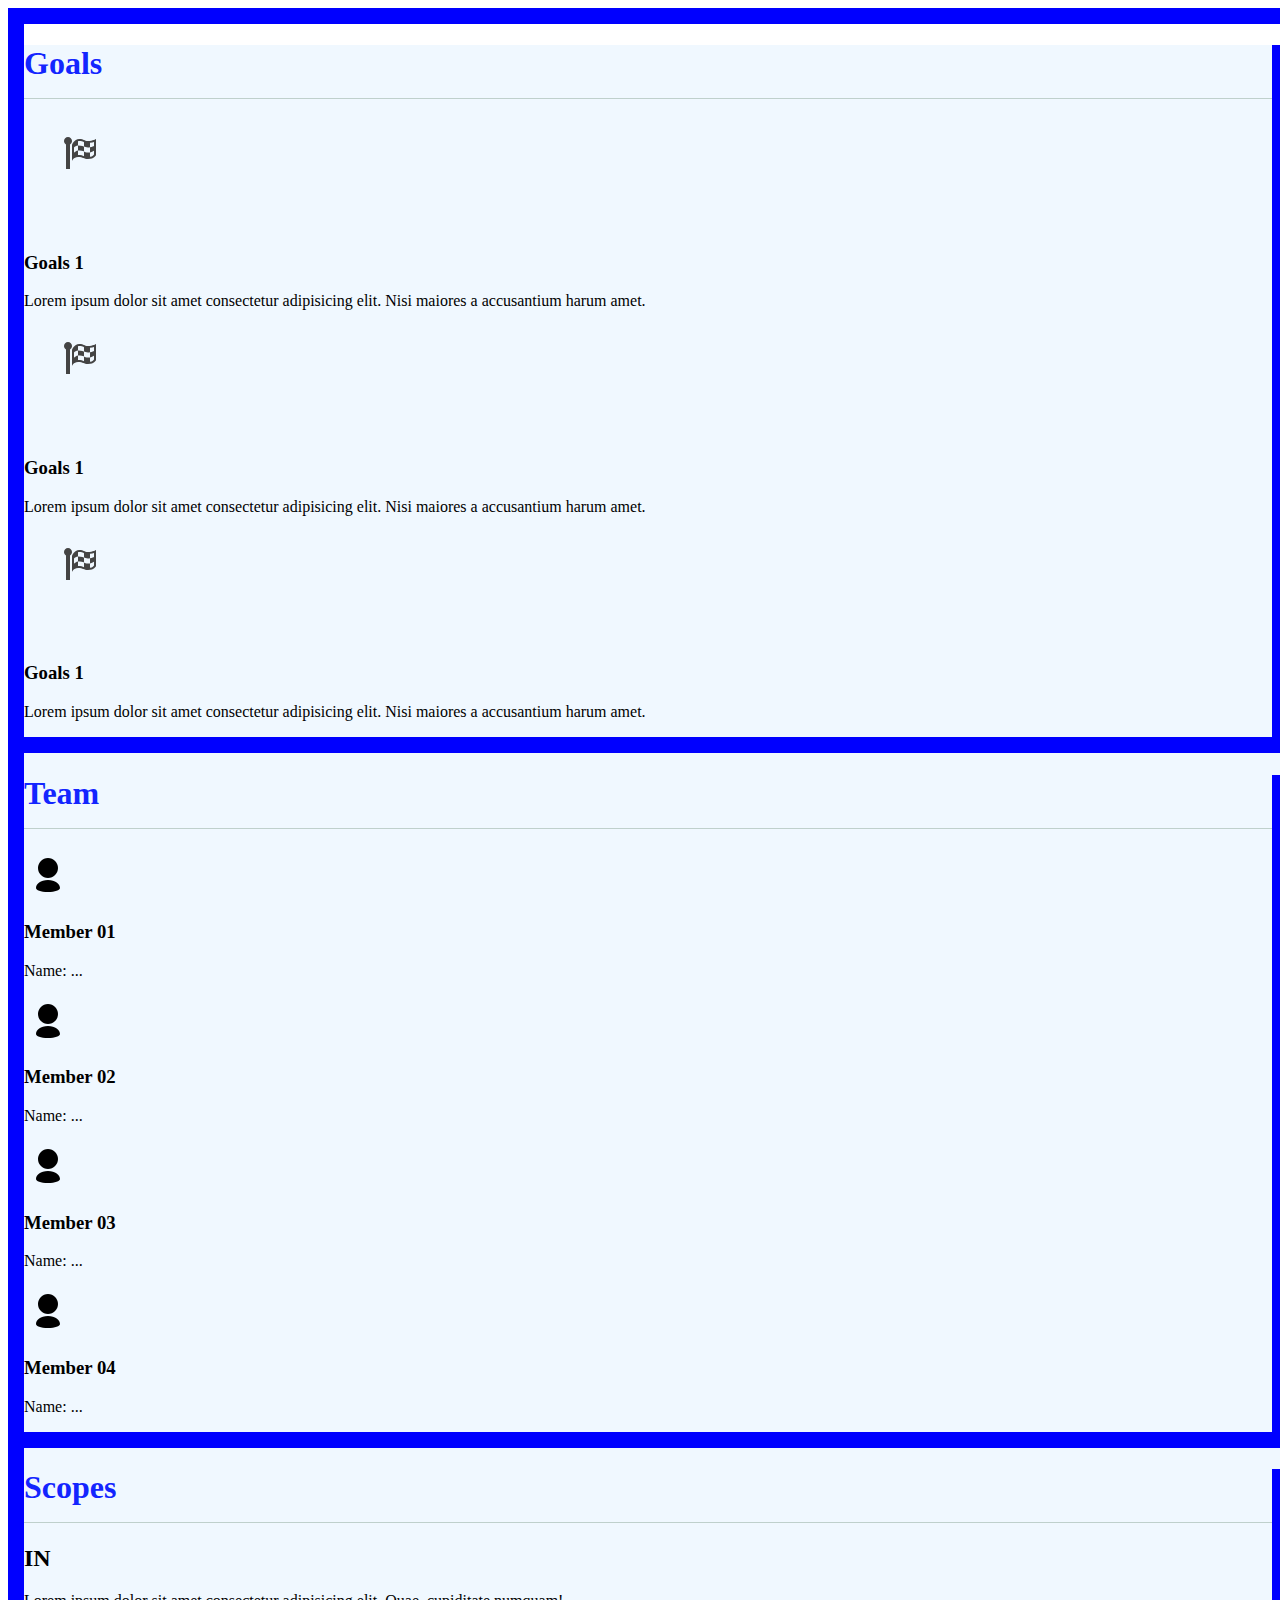
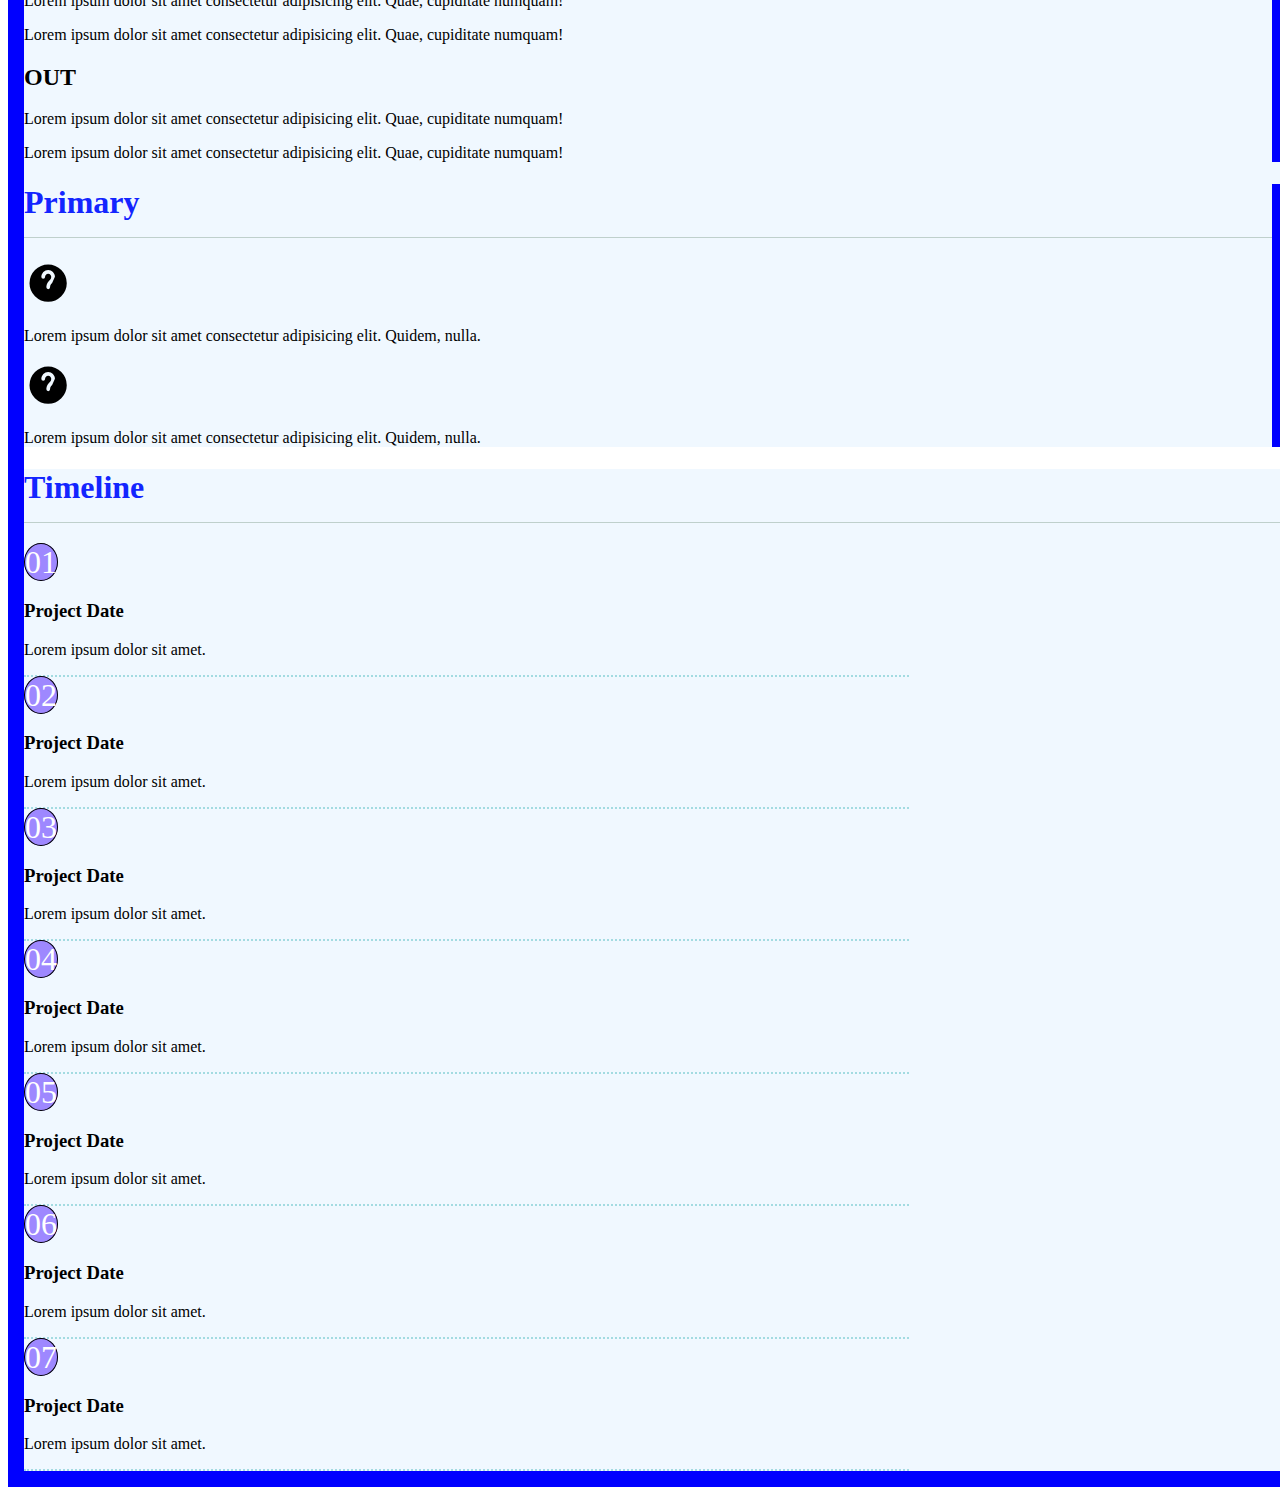
<file: digital-cv.html>
<!DOCTYPE html>
<html lang="en">
<head>
  <meta charset="UTF-8">
  <meta http-equiv="X-UA-Compatible" content="IE=edge">
  <meta name="viewport" content="width=device-width, initial-scale=1.0">
	<link href="https://cdn.jsdelivr.net/npm/bootstrap@5.0.2/dist/css/bootstrap.min.css" rel="stylesheet" integrity="sha384-EVSTQN3/azprG1Anm3QDgpJLIm9Nao0Yz1ztcQTwFspd3yD65VohhpuuCOmLASjC" crossorigin="anonymous">
	<link rel="stylesheet" href="./css/font.css">
  <link rel="stylesheet" href="./css/digital-cv.css">
  <title>Digital-cv</title>
</head>
<body>
  <section>
    <div class="digital-cv-content d-md-block d-lg-flex row">
      <div class="container row col-9  d-md-block d-lg-flex">
        <div class="goals col-8 p-4 bd-b-r">
          <h1>Goals</h1>
          <div class="goals-content d-md-block d-lg-flex justify-content-between border-bottom">
            <div class="goals-icon ms-3">
              <svg width="800px" height="800px" viewBox="0 0 16 16" version="1.1" xmlns="http://www.w3.org/2000/svg" xmlns:xlink="http://www.w3.org/1999/xlink">
                <path fill="#444" d="M2 0c-1.1 0-2 0.9-2 2 0 0.7 0.4 1.4 1 1.7v12.3h2v-12.3c0.6-0.3 1-1 1-1.7 0-1.1-0.9-2-2-2z"></path>
                <path fill="#444" d="M12 2c-2.1 0-1.8-1-4.4-1s-3.6 3-3.6 3v8c0 0 0.7-2 3-2 2.7 0 2.8 1 5 1 3.3 0 4-2 4-2v-8c0 0-1.6 1-4 1zM15 4.5c-0.2 0.2-0.8 0.4-2 0.6v-2.2c0.8-0.1 1.5-0.2 2-0.4v2zM5 7.9v-2.6c0.4-0.6 1.1-1.1 2-1.1v-2.1c0.2-0.1 0.4-0.1 0.6-0.1 1.2 0 1.6 0.2 2.1 0.4 0.1 0.1 0.2 0.2 0.3 0.2v2.2c0.5 0.2 1.1 0.4 2 0.4 0.4 0 0.7 0 1-0.1v2.6c-0.3 0-0.6 0.1-1 0.1-1.1 0-1.5-0.2-2-0.5v2.3c-0.7-0.3-1.5-0.6-3-0.6v-2.2c-0.9 0.2-1.5 0.6-2 1.1zM13 9.9v-2.2c1.1-0.2 1.7-0.6 2-0.8v1.8c-0.2 0.3-0.7 1-2 1.2z"></path>
                <path fill="#444" d="M10 7.2v-2.4c0 0-1.2-0.6-3-0.6v2.6c1.7-0.4 3 0.4 3 0.4z"></path>
              </svg>
            </div>
            <div class="pe-5">
              <h3>Goals 1</h3>
              <p>Lorem ipsum dolor sit amet consectetur adipisicing elit. Nisi maiores a accusantium harum amet.</p>
            </div>
          </div>
          <div class="goals-content  d-md-block d-lg-flex justify-content-between border-bottom">
            <div class="goals-icon ms-3">
              <svg width="800px" height="800px" viewBox="0 0 16 16" version="1.1" xmlns="http://www.w3.org/2000/svg" xmlns:xlink="http://www.w3.org/1999/xlink">
                <path fill="#444" d="M2 0c-1.1 0-2 0.9-2 2 0 0.7 0.4 1.4 1 1.7v12.3h2v-12.3c0.6-0.3 1-1 1-1.7 0-1.1-0.9-2-2-2z"></path>
                <path fill="#444" d="M12 2c-2.1 0-1.8-1-4.4-1s-3.6 3-3.6 3v8c0 0 0.7-2 3-2 2.7 0 2.8 1 5 1 3.3 0 4-2 4-2v-8c0 0-1.6 1-4 1zM15 4.5c-0.2 0.2-0.8 0.4-2 0.6v-2.2c0.8-0.1 1.5-0.2 2-0.4v2zM5 7.9v-2.6c0.4-0.6 1.1-1.1 2-1.1v-2.1c0.2-0.1 0.4-0.1 0.6-0.1 1.2 0 1.6 0.2 2.1 0.4 0.1 0.1 0.2 0.2 0.3 0.2v2.2c0.5 0.2 1.1 0.4 2 0.4 0.4 0 0.7 0 1-0.1v2.6c-0.3 0-0.6 0.1-1 0.1-1.1 0-1.5-0.2-2-0.5v2.3c-0.7-0.3-1.5-0.6-3-0.6v-2.2c-0.9 0.2-1.5 0.6-2 1.1zM13 9.9v-2.2c1.1-0.2 1.7-0.6 2-0.8v1.8c-0.2 0.3-0.7 1-2 1.2z"></path>
                <path fill="#444" d="M10 7.2v-2.4c0 0-1.2-0.6-3-0.6v2.6c1.7-0.4 3 0.4 3 0.4z"></path>
              </svg>
            </div>
            <div class="pe-5">
              <h3>Goals 1</h3>
              <p>Lorem ipsum dolor sit amet consectetur adipisicing elit. Nisi maiores a accusantium harum amet.</p>
            </div>
          </div>
          <div class="goals-content  d-md-block d-lg-flex justify-content-between border-bottom">
            <div class="goals-icon ms-3">
              <svg width="800px" height="800px" viewBox="0 0 16 16" version="1.1" xmlns="http://www.w3.org/2000/svg" xmlns:xlink="http://www.w3.org/1999/xlink">
                <path fill="#444" d="M2 0c-1.1 0-2 0.9-2 2 0 0.7 0.4 1.4 1 1.7v12.3h2v-12.3c0.6-0.3 1-1 1-1.7 0-1.1-0.9-2-2-2z"></path>
                <path fill="#444" d="M12 2c-2.1 0-1.8-1-4.4-1s-3.6 3-3.6 3v8c0 0 0.7-2 3-2 2.7 0 2.8 1 5 1 3.3 0 4-2 4-2v-8c0 0-1.6 1-4 1zM15 4.5c-0.2 0.2-0.8 0.4-2 0.6v-2.2c0.8-0.1 1.5-0.2 2-0.4v2zM5 7.9v-2.6c0.4-0.6 1.1-1.1 2-1.1v-2.1c0.2-0.1 0.4-0.1 0.6-0.1 1.2 0 1.6 0.2 2.1 0.4 0.1 0.1 0.2 0.2 0.3 0.2v2.2c0.5 0.2 1.1 0.4 2 0.4 0.4 0 0.7 0 1-0.1v2.6c-0.3 0-0.6 0.1-1 0.1-1.1 0-1.5-0.2-2-0.5v2.3c-0.7-0.3-1.5-0.6-3-0.6v-2.2c-0.9 0.2-1.5 0.6-2 1.1zM13 9.9v-2.2c1.1-0.2 1.7-0.6 2-0.8v1.8c-0.2 0.3-0.7 1-2 1.2z"></path>
                <path fill="#444" d="M10 7.2v-2.4c0 0-1.2-0.6-3-0.6v2.6c1.7-0.4 3 0.4 3 0.4z"></path>
              </svg>
            </div>
            <div class="pe-5">
              <h3>Goals 1</h3>
              <p>Lorem ipsum dolor sit amet consectetur adipisicing elit. Nisi maiores a accusantium harum amet.</p>
            </div>
          </div>
        </div>
        <div class="team col-4 p-4 bd-b-r">
          <h1>Team</h1>
          <div class="team-content d-md-block d-lg-flex">
            <div class="team-icon mx-3 py-2">
              <svg fill="#000000" style="width: 48px; height: 48px;" viewBox="0 0 24 24" 
              version="1.2" baseProfile="tiny" xmlns="http://www.w3.org/2000/svg">
              <path d="M17 9c0-1.381-.56-2.631-1.464-3.535-.905-.905-2.155-1.465-3.536-1.465s-2.631.56-3.536 
              1.465c-.904.904-1.464 2.154-1.464 3.535s.56 2.631 1.464 3.535c.905.905 
              2.155 1.465 3.536 1.465s2.631-.56 3.536-1.465c.904-.904 1.464-2.154 1.464-3.535zM6 19c0 
              1 2.25 2 6 2 3.518 0 6-1 6-2 0-2-2.354-4-6-4-3.75 0-6 2-6 4z"/></svg>
            </div>
            <div>
              <h3>Member 01</h3>
              <p>Name: ...</p>
            </div>
          </div>
          <div class="team-content d-md-block d-lg-flex">
            <div class="team-icon mx-3 py-2">
              <svg fill="#000000" style="width: 48px; height: 48px;" viewBox="0 0 24 24" 
              version="1.2" baseProfile="tiny" xmlns="http://www.w3.org/2000/svg">
              <path d="M17 9c0-1.381-.56-2.631-1.464-3.535-.905-.905-2.155-1.465-3.536-1.465s-2.631.56-3.536 
              1.465c-.904.904-1.464 2.154-1.464 3.535s.56 2.631 1.464 3.535c.905.905 
              2.155 1.465 3.536 1.465s2.631-.56 3.536-1.465c.904-.904 1.464-2.154 1.464-3.535zM6 19c0 
              1 2.25 2 6 2 3.518 0 6-1 6-2 0-2-2.354-4-6-4-3.75 0-6 2-6 4z"/></svg>
            </div>
            <div>
              <h3>Member 02</h3>
              <p>Name: ...</p>
            </div>
          </div>
          <div class="team-content d-md-block d-lg-flex">
            <div class="team-icon mx-3 py-2">
              <svg fill="#000000" style="width: 48px; height: 48px;" viewBox="0 0 24 24" 
              version="1.2" baseProfile="tiny" xmlns="http://www.w3.org/2000/svg">
              <path d="M17 9c0-1.381-.56-2.631-1.464-3.535-.905-.905-2.155-1.465-3.536-1.465s-2.631.56-3.536 
              1.465c-.904.904-1.464 2.154-1.464 3.535s.56 2.631 1.464 3.535c.905.905 
              2.155 1.465 3.536 1.465s2.631-.56 3.536-1.465c.904-.904 1.464-2.154 1.464-3.535zM6 19c0 
              1 2.25 2 6 2 3.518 0 6-1 6-2 0-2-2.354-4-6-4-3.75 0-6 2-6 4z"/></svg>
            </div>
            <div>
              <h3>Member 03</h3>
              <p>Name: ...</p>
            </div>
          </div>
          <div class="team-content  d-md-block d-lg-flex">
            <div class="team-icon mx-3 py-2">
              <svg fill="#000000" style="width: 48px; height: 48px;" viewBox="0 0 24 24" 
              version="1.2" baseProfile="tiny" xmlns="http://www.w3.org/2000/svg">
              <path d="M17 9c0-1.381-.56-2.631-1.464-3.535-.905-.905-2.155-1.465-3.536-1.465s-2.631.56-3.536 
              1.465c-.904.904-1.464 2.154-1.464 3.535s.56 2.631 1.464 3.535c.905.905 
              2.155 1.465 3.536 1.465s2.631-.56 3.536-1.465c.904-.904 1.464-2.154 1.464-3.535zM6 19c0 
              1 2.25 2 6 2 3.518 0 6-1 6-2 0-2-2.354-4-6-4-3.75 0-6 2-6 4z"/></svg>
            </div>
            <div>
              <h3>Member 04</h3>
              <p>Name: ...</p>
            </div>
          </div>
        </div>
        <div class="scopes col-8 p-4 bd-r">
          <h1>Scopes</h1>
          <div class="scopes-content d-flex justify-content-center">
            <div class="scopes-content-detail ps-2 pe-5">
              <h2>IN</h2>
              <p>Lorem ipsum dolor sit amet consectetur adipisicing elit. Quae, cupiditate numquam!</p>
              <p>Lorem ipsum dolor sit amet consectetur adipisicing elit. Quae, cupiditate numquam!</p>
            </div>
            <div class="scopes-content-detail ps-2 pe-5">
              <h2>OUT</h2>
              <p>Lorem ipsum dolor sit amet consectetur adipisicing elit. Quae, cupiditate numquam!</p>
              <p>Lorem ipsum dolor sit amet consectetur adipisicing elit. Quae, cupiditate numquam!</p>
            </div>
          </div>
        </div>
        <div class="primary col-4 p-4 bd-r">
          <h1>Primary</h1>
          <div>
            <div class="d-md-block d-lg-flex">
              <div class="primary-icon mx-3">
                <svg style="width: 48px; height: 48px;" fill="#000000" width="800px" height="800px" viewBox="-1.7 0 20.4 20.4" xmlns="http://www.w3.org/2000/svg" class="cf-icon-svg">
                  <path d="M16.476 10.283A7.917 7.917 0 1 1 8.56 2.366a7.916 7.916 0 0 1 7.916 7.917zm-5.034-2.687a2.845 2.845 
                  0 0 0-.223-1.13A2.877 2.877 0 0 0 9.692 4.92a2.747 2.747 0 0 0-1.116-.227 2.79 2.79 0 0 0-1.129.227 
                  2.903 2.903 0 0 0-1.543 1.546 2.803 2.803 0 0 0-.227 1.128v.02a.792.792 0 0 0 1.583 0v-.02a1.23 1.23 0 0 1 
                  .099-.503 1.32 1.32 0 0 1 .715-.717 1.223 1.223 0 0 1 .502-.098 1.18 1.18 0 0 1 .485.096 1.294 1.294 0 0 1 
                  .418.283 1.307 1.307 0 0 1 .281.427 1.273 1.273 0 0 1 .099.513 1.706 1.706 0 0 1-.05.45 1.546 1.546 0 0 
                  1-.132.335 2.11 2.11 0 0 1-.219.318c-.126.15-.25.293-.365.424-.135.142-.26.28-.374.412a4.113 4.113 0 0 
                  0-.451.639 3.525 3.525 0 0 0-.342.842 3.904 3.904 0 0 0-.12.995v.035a.792.792 0 0 0 1.583 0v-.035a2.324 
                  2.324 0 0 1 .068-.59 1.944 1.944 0 0 1 .187-.463 2.49 2.49 0 0 1 .276-.39c.098-.115.209-.237.329-.363l.
                  018-.02c.129-.144.264-.301.403-.466a3.712 3.712 0 0 0 .384-.556 3.083 3.083 0 0 0 .28-.692 3.275 3.275 
                  0 0 0 .108-.875zM9.58 14.895a.982.982 0 0 0-.294-.707 1.059 1.059 0 0 0-.32-.212l-.004-.001a.968.968 0 0 
                  0-.382-.079 1.017 1.017 0 0 0-.397.08 1.053 1.053 0 0 0-.326.212 1.002 1.002 0 0 0-.215 1.098 1.028 1.028 
                  0 0 0 .216.32 1.027 1.027 0 0 0 .722.295.968.968 0 0 0 .382-.078l.005-.002a1.01 1.01 0 0 0 .534-.534.98.98 
                  0 0 0 .08-.392z"/>
                </svg>
              </div>
              <p>Lorem ipsum dolor sit amet consectetur adipisicing elit. Quidem, nulla.</p>
            </div>
            <div class="d-md-block d-lg-flex mt-3">
              <div class="primary-icon mx-3">
                <svg style="width: 48px; height: 48px;" fill="#000000" width="800px" height="800px" viewBox="-1.7 0 20.4 20.4" xmlns="http://www.w3.org/2000/svg" class="cf-icon-svg">
                  <path d="M16.476 10.283A7.917 7.917 0 1 1 8.56 2.366a7.916 7.916 0 0 1 7.916 7.917zm-5.034-2.687a2.845 2.845 
                  0 0 0-.223-1.13A2.877 2.877 0 0 0 9.692 4.92a2.747 2.747 0 0 0-1.116-.227 2.79 2.79 0 0 0-1.129.227 
                  2.903 2.903 0 0 0-1.543 1.546 2.803 2.803 0 0 0-.227 1.128v.02a.792.792 0 0 0 1.583 0v-.02a1.23 1.23 0 0 1 
                  .099-.503 1.32 1.32 0 0 1 .715-.717 1.223 1.223 0 0 1 .502-.098 1.18 1.18 0 0 1 .485.096 1.294 1.294 0 0 1 
                  .418.283 1.307 1.307 0 0 1 .281.427 1.273 1.273 0 0 1 .099.513 1.706 1.706 0 0 1-.05.45 1.546 1.546 0 0 
                  1-.132.335 2.11 2.11 0 0 1-.219.318c-.126.15-.25.293-.365.424-.135.142-.26.28-.374.412a4.113 4.113 0 0 
                  0-.451.639 3.525 3.525 0 0 0-.342.842 3.904 3.904 0 0 0-.12.995v.035a.792.792 0 0 0 1.583 0v-.035a2.324 
                  2.324 0 0 1 .068-.59 1.944 1.944 0 0 1 .187-.463 2.49 2.49 0 0 1 .276-.39c.098-.115.209-.237.329-.363l.
                  018-.02c.129-.144.264-.301.403-.466a3.712 3.712 0 0 0 .384-.556 3.083 3.083 0 0 0 .28-.692 3.275 3.275 
                  0 0 0 .108-.875zM9.58 14.895a.982.982 0 0 0-.294-.707 1.059 1.059 0 0 0-.32-.212l-.004-.001a.968.968 0 0 
                  0-.382-.079 1.017 1.017 0 0 0-.397.08 1.053 1.053 0 0 0-.326.212 1.002 1.002 0 0 0-.215 1.098 1.028 1.028 
                  0 0 0 .216.32 1.027 1.027 0 0 0 .722.295.968.968 0 0 0 .382-.078l.005-.002a1.01 1.01 0 0 0 .534-.534.98.98 
                  0 0 0 .08-.392z"/>
                </svg>
              </div>
              <p>Lorem ipsum dolor sit amet consectetur adipisicing elit. Quidem, nulla.</p>
            </div>
          </div>
        </div>
      </div>
      <div class="timeline col-3 p-4">
        <h1>Timeline</h1>
        <div class="my-4 d-d-md-block d-lg-flex">
          <div class="timeline-number mx-3"><span class="d-flex justify-content-center align-items-center">01</span></div>
          <div class="bd-timeline">
            <h3>Project Date</h3>
            <p>Lorem ipsum dolor sit amet.</p>
          </div>
        </div>
        <div class="my-4 d-md-block d-lg-flex">
          <div class="timeline-number mx-3"><span class="d-flex justify-content-center align-items-center">02</span></div>
          <div class="bd-timeline">
            <h3>Project Date</h3>
            <p>Lorem ipsum dolor sit amet.</p>
          </div>
        </div>
        <div class="my-4 d-md-block d-lg-flex">
          <div class="timeline-number mx-3"><span class="d-flex justify-content-center align-items-center">03</span></div>
          <div class="bd-timeline">
            <h3>Project Date</h3>
            <p>Lorem ipsum dolor sit amet.</p>
          </div>
        </div>
        <div class="my-4 d-md-block d-lg-flex">
          <div class="timeline-number mx-3"><span class="d-flex justify-content-center align-items-center">04</span></div>
          <div class="bd-timeline">
            <h3>Project Date</h3>
            <p>Lorem ipsum dolor sit amet.</p>
          </div>
        </div>
        <div class="my-4 d-md-block d-lg-flex">
          <div class="timeline-number mx-3"><span class="d-flex justify-content-center align-items-center">05</span></div>
          <div class="bd-timeline">
            <h3>Project Date</h3>
            <p>Lorem ipsum dolor sit amet.</p>
          </div>
        </div>
        <div class="my-4 d-md-block d-lg-flex">
          <div class="timeline-number mx-3"><span class="d-flex justify-content-center align-items-center">06</span></div>
          <div class="bd-timeline">
            <h3>Project Date</h3>
            <p>Lorem ipsum dolor sit amet.</p>
          </div>
        </div>
        <div class="my-4 d-md-block d-lg-flex">
          <div class="timeline-number mx-3"><span class="d-flex justify-content-center align-items-center">07</span></div>
          <div class="bd-timeline">
            <h3>Project Date</h3>
            <p>Lorem ipsum dolor sit amet.</p>
          </div>
        </div>
      </div>
    </div>
  </section>  
</body>
</html>
</file>
<file: css/font.css>
@font-face {
	font-family: 'open_sanslight';
	src: url('../fonts/OpenSans-Light-webfont.eot');
	src: url('../fonts/OpenSans-Light-webfont.eot#iefix') format('embedded-opentype'),
		url('../fonts/OpenSans-Light-webfont.woff') format('woff'),
		url('../fonts/OpenSans-Light-webfont.ttf') format('truetype'),
		url('../fonts/OpenSans-Light-webfont.svg#open_sanslight') format('svg');
	font-weight: normal;
	font-style: normal;

}

@font-face {
	font-family: 'open_sansitalic';
	src: url('../fonts/OpenSans-Italic-webfont.eot');
	src: url('../fonts/OpenSans-Italic-webfont.eot#iefix') format('embedded-opentype'),
		url('../fonts/OpenSans-Italic-webfont.woff') format('woff'),
		url('../fonts/OpenSans-Italic-webfont.ttf') format('truetype'),
		url('../fonts/OpenSans-Italic-webfont.svg#open_sansitalic') format('svg');
	font-weight: normal;
	font-style: normal;

}

@font-face {
	font-family: 'open_sanssemibold';
	src: url('../fonts/OpenSans-Semibold-webfont.eot');
	src: url('../fonts/OpenSans-Semibold-webfont.eot#iefix') format('embedded-opentype'),
		url('../fonts/OpenSans-Semibold-webfont.woff') format('woff'),
		url('../fonts/OpenSans-Semibold-webfont.ttf') format('truetype'),
		url('../fonts/OpenSans-Semibold-webfont.svg#open_sanssemibold') format('svg');
	font-weight: normal;
	font-style: normal;

}


@font-face {
	font-family: 'open_sanslight_italic';
	src: url('../fonts/OpenSans-LightItalic-webfont.eot');
	src: url('../fonts/OpenSans-LightItalic-webfont.eot#iefix') format('embedded-opentype'),
		url('../fonts/OpenSans-LightItalic-webfont.woff') format('woff'),
		url('../fonts/OpenSans-LightItalic-webfont.ttf') format('truetype'),
		url('../fonts/OpenSans-LightItalic-webfont.svg#open_sanslight_italic') format('svg');
	font-weight: normal;
	font-style: normal;

}

@font-face {
	font-family: 'open_sansregular';
	src: url('../fonts/OpenSans-Regular-webfont.eot');
	src: url('../fonts/OpenSans-Regular-webfont.eot#iefix') format('embedded-opentype'),
		url('../fonts/OpenSans-Regular-webfont.woff') format('woff'),
		url('../fonts/OpenSans-Regular-webfont.ttf') format('truetype'),
		url('../fonts/OpenSans-Regular-webfont.svg#open_sansregular') format('svg');
	font-weight: normal;
	font-style: normal;

}


@font-face {
	font-family: 'fontello';
	src: url('../fonts/fontello.eot');
	src: url('../fonts/fontello.eot#iefix') format('embedded-opentype'),
		url('../fonts/fontello.woff') format('woff'),
		url('../fonts/fontello.ttf') format('truetype'),
		url('../fonts/fontello.svg#fontello') format('svg');
	font-weight: normal;
	font-style: normal;
}

[class^="icon-"]:before,
[class*=" icon-"]:before {
	font-family: "fontello";
	font-style: normal;
	font-weight: normal;
	speak: none;

	display: inline-block;
	text-decoration: inherit;
	width: 1em;
	margin-right: .2em;
	text-align: center;
	/* opacity: .8; */

	/* For safety - reset parent styles, that can break glyph codes*/
	font-variant: normal;
	text-transform: none;

	/* fix buttons height, for twitter bootstrap */
	line-height: 1em;

	/* Animation center compensation - margins should be symmetric */
	/* remove if not needed */
	margin-left: .2em;

	/* you can be more comfortable with increased icons size */
	/* font-size: 120%; */

	/* Font smoothing. That was taken from TWBS */
	-webkit-font-smoothing: antialiased;
	-moz-osx-font-smoothing: grayscale;

	/* Uncomment for 3D effect */
	/* text-shadow: 1px 1px 1px rgba(127, 127, 127, 0.3); */
}

.icon-emo-happy:before {
	content: '\e800';
}

/* '' */
.icon-emo-wink:before {
	content: '\e801';
}

/* '' */
.icon-emo-wink2:before {
	content: '\e802';
}

/* '' */
.icon-emo-unhappy:before {
	content: '\e803';
}

/* '' */
.icon-emo-sleep:before {
	content: '\e804';
}

/* '' */
.icon-emo-thumbsup:before {
	content: '\e805';
}

/* '' */
.icon-emo-devil:before {
	content: '\e806';
}

/* '' */
.icon-emo-surprised:before {
	content: '\e807';
}

/* '' */
.icon-emo-tongue:before {
	content: '\e808';
}

/* '' */
.icon-emo-coffee:before {
	content: '\e809';
}

/* '' */
.icon-emo-sunglasses:before {
	content: '\e80a';
}

/* '' */
.icon-emo-displeased:before {
	content: '\e80b';
}

/* '' */
.icon-emo-beer:before {
	content: '\e80c';
}

/* '' */
.icon-emo-grin:before {
	content: '\e80d';
}

/* '' */
.icon-emo-angry:before {
	content: '\e80e';
}

/* '' */
.icon-emo-saint:before {
	content: '\e80f';
}

/* '' */
.icon-emo-cry:before {
	content: '\e810';
}

/* '' */
.icon-emo-shoot:before {
	content: '\e811';
}

/* '' */
.icon-emo-squint:before {
	content: '\e812';
}

/* '' */
.icon-emo-laugh:before {
	content: '\e813';
}

/* '' */
.icon-spin1:before {
	content: '\e814';
}

/* '' */
.icon-spin2:before {
	content: '\e815';
}

/* '' */
.icon-spin3:before {
	content: '\e816';
}

/* '' */
.icon-spin4:before {
	content: '\e817';
}

/* '' */
.icon-spin5:before {
	content: '\e818';
}

/* '' */
.icon-spin6:before {
	content: '\e819';
}

/* '' */
.icon-firefox:before {
	content: '\e81a';
}

/* '' */
.icon-chrome:before {
	content: '\e81b';
}

/* '' */
.icon-opera:before {
	content: '\e81c';
}

/* '' */
.icon-ie:before {
	content: '\e81d';
}

/* '' */
.icon-crown:before {
	content: '\e81e';
}

/* '' */
.icon-crown-plus:before {
	content: '\e81f';
}

/* '' */
.icon-crown-minus:before {
	content: '\e820';
}

/* '' */
.icon-marquee:before {
	content: '\e821';
}

/* '' */
.icon-glass:before {
	content: '\e822';
}

/* '' */
.icon-music:before {
	content: '\e823';
}

/* '' */
.icon-search:before {
	content: '\e824';
}

/* '' */
.icon-mail:before {
	content: '\e825';
}

/* '' */
.icon-mail-alt:before {
	content: '\e826';
}

/* '' */
.icon-mail-squared:before {
	content: '\e827';
}

/* '' */
.icon-heart:before {
	content: '\e828';
}

/* '' */
.icon-heart-empty:before {
	content: '\e829';
}

/* '' */
.icon-star-1:before {
	content: '\e82a';
}

/* '' */
.icon-star-empty-1:before {
	content: '\e82b';
}

/* '' */
.icon-star-half:before {
	content: '\e82c';
}

/* '' */
.icon-star-half-alt:before {
	content: '\e82d';
}

/* '' */
.icon-user:before {
	content: '\e82e';
}

/* '' */
.icon-user-plus:before {
	content: '\e82f';
}

/* '' */
.icon-user-times:before {
	content: '\e830';
}

/* '' */
.icon-users:before {
	content: '\e831';
}

/* '' */
.icon-male:before {
	content: '\e832';
}

/* '' */
.icon-female:before {
	content: '\e833';
}

/* '' */
.icon-child:before {
	content: '\e834';
}

/* '' */
.icon-user-secret:before {
	content: '\e835';
}

/* '' */
.icon-video:before {
	content: '\e836';
}

/* '' */
.icon-videocam:before {
	content: '\e837';
}

/* '' */
.icon-picture:before {
	content: '\e838';
}

/* '' */
.icon-camera:before {
	content: '\e839';
}

/* '' */
.icon-camera-alt:before {
	content: '\e83a';
}

/* '' */
.icon-th-large:before {
	content: '\e83b';
}

/* '' */
.icon-th:before {
	content: '\e83c';
}

/* '' */
.icon-th-list:before {
	content: '\e83d';
}

/* '' */
.icon-ok:before {
	content: '\e83e';
}

/* '' */
.icon-ok-circled:before {
	content: '\e83f';
}

/* '' */
.icon-ok-circled2:before {
	content: '\e840';
}

/* '' */
.icon-ok-squared:before {
	content: '\e841';
}

/* '' */
.icon-cancel:before {
	content: '\e842';
}

/* '' */
.icon-cancel-circled:before {
	content: '\e843';
}

/* '' */
.icon-cancel-circled2:before {
	content: '\e844';
}

/* '' */
.icon-plus:before {
	content: '\e845';
}

/* '' */
.icon-plus-circled:before {
	content: '\e846';
}

/* '' */
.icon-plus-squared:before {
	content: '\e847';
}

/* '' */
.icon-plus-squared-alt:before {
	content: '\e848';
}

/* '' */
.icon-minus:before {
	content: '\e849';
}

/* '' */
.icon-minus-circled:before {
	content: '\e84a';
}

/* '' */
.icon-minus-squared:before {
	content: '\e84b';
}

/* '' */
.icon-minus-squared-alt:before {
	content: '\e84c';
}

/* '' */
.icon-help:before {
	content: '\e84d';
}

/* '' */
.icon-help-circled:before {
	content: '\e84e';
}

/* '' */
.icon-info-circled:before {
	content: '\e84f';
}

/* '' */
.icon-info:before {
	content: '\e850';
}

/* '' */
.icon-home:before {
	content: '\e851';
}

/* '' */
.icon-link:before {
	content: '\e852';
}

/* '' */
.icon-unlink:before {
	content: '\e853';
}

/* '' */
.icon-link-ext:before {
	content: '\e854';
}

/* '' */
.icon-link-ext-alt:before {
	content: '\e855';
}

/* '' */
.icon-attach:before {
	content: '\e856';
}

/* '' */
.icon-lock:before {
	content: '\e857';
}

/* '' */
.icon-lock-open:before {
	content: '\e858';
}

/* '' */
.icon-lock-open-alt:before {
	content: '\e859';
}

/* '' */
.icon-pin:before {
	content: '\e85a';
}

/* '' */
.icon-eye:before {
	content: '\e85b';
}

/* '' */
.icon-eye-off:before {
	content: '\e85c';
}

/* '' */
.icon-tag-1:before {
	content: '\e85d';
}

/* '' */
.icon-tags:before {
	content: '\e85e';
}

/* '' */
.icon-bookmark:before {
	content: '\e85f';
}

/* '' */
.icon-bookmark-empty:before {
	content: '\e860';
}

/* '' */
.icon-flag:before {
	content: '\e861';
}

/* '' */
.icon-flag-empty:before {
	content: '\e862';
}

/* '' */
.icon-flag-checkered:before {
	content: '\e863';
}

/* '' */
.icon-thumbs-up:before {
	content: '\e864';
}

/* '' */
.icon-thumbs-down:before {
	content: '\e865';
}

/* '' */
.icon-thumbs-up-alt:before {
	content: '\e866';
}

/* '' */
.icon-thumbs-down-alt:before {
	content: '\e867';
}

/* '' */
.icon-download:before {
	content: '\e868';
}

/* '' */
.icon-upload:before {
	content: '\e869';
}

/* '' */
.icon-download-cloud:before {
	content: '\e86a';
}

/* '' */
.icon-upload-cloud:before {
	content: '\e86b';
}

/* '' */
.icon-reply:before {
	content: '\e86c';
}

/* '' */
.icon-reply-all:before {
	content: '\e86d';
}

/* '' */
.icon-forward:before {
	content: '\e86e';
}

/* '' */
.icon-quote-left:before {
	content: '\e86f';
}

/* '' */
.icon-quote-right:before {
	content: '\e870';
}

/* '' */
.icon-code:before {
	content: '\e871';
}

/* '' */
.icon-export:before {
	content: '\e872';
}

/* '' */
.icon-export-alt:before {
	content: '\e873';
}

/* '' */
.icon-share:before {
	content: '\e874';
}

/* '' */
.icon-share-squared:before {
	content: '\e875';
}

/* '' */
.icon-pencil:before {
	content: '\e876';
}

/* '' */
.icon-pencil-squared:before {
	content: '\e877';
}

/* '' */
.icon-edit:before {
	content: '\e878';
}

/* '' */
.icon-print:before {
	content: '\e879';
}

/* '' */
.icon-retweet:before {
	content: '\e87a';
}

/* '' */
.icon-keyboard:before {
	content: '\e87b';
}

/* '' */
.icon-gamepad:before {
	content: '\e87c';
}

/* '' */
.icon-comment:before {
	content: '\e87d';
}

/* '' */
.icon-chat:before {
	content: '\e87e';
}

/* '' */
.icon-comment-empty:before {
	content: '\e87f';
}

/* '' */
.icon-chat-empty:before {
	content: '\e880';
}

/* '' */
.icon-bell:before {
	content: '\e881';
}

/* '' */
.icon-bell-alt:before {
	content: '\e882';
}

/* '' */
.icon-bell-off:before {
	content: '\e883';
}

/* '' */
.icon-bell-off-empty:before {
	content: '\e884';
}

/* '' */
.icon-attention-alt:before {
	content: '\e885';
}

/* '' */
.icon-attention:before {
	content: '\e886';
}

/* '' */
.icon-attention-circled:before {
	content: '\e887';
}

/* '' */
.icon-location:before {
	content: '\e888';
}

/* '' */
.icon-direction:before {
	content: '\e889';
}

/* '' */
.icon-compass:before {
	content: '\e88a';
}

/* '' */
.icon-trash:before {
	content: '\e88b';
}

/* '' */
.icon-trash-empty:before {
	content: '\e88c';
}

/* '' */
.icon-doc:before {
	content: '\e88d';
}

/* '' */
.icon-docs:before {
	content: '\e88e';
}

/* '' */
.icon-doc-text:before {
	content: '\e88f';
}

/* '' */
.icon-doc-inv:before {
	content: '\e890';
}

/* '' */
.icon-doc-text-inv:before {
	content: '\e891';
}

/* '' */
.icon-file-pdf:before {
	content: '\e892';
}

/* '' */
.icon-file-word:before {
	content: '\e893';
}

/* '' */
.icon-file-excel:before {
	content: '\e894';
}

/* '' */
.icon-file-powerpoint:before {
	content: '\e895';
}

/* '' */
.icon-file-image:before {
	content: '\e896';
}

/* '' */
.icon-file-archive:before {
	content: '\e897';
}

/* '' */
.icon-file-audio:before {
	content: '\e898';
}

/* '' */
.icon-file-video:before {
	content: '\e899';
}

/* '' */
.icon-file-code:before {
	content: '\e89a';
}

/* '' */
.icon-folder:before {
	content: '\e89b';
}

/* '' */
.icon-folder-open:before {
	content: '\e89c';
}

/* '' */
.icon-folder-empty:before {
	content: '\e89d';
}

/* '' */
.icon-folder-open-empty:before {
	content: '\e89e';
}

/* '' */
.icon-box:before {
	content: '\e89f';
}

/* '' */
.icon-rss:before {
	content: '\e8a0';
}

/* '' */
.icon-rss-squared:before {
	content: '\e8a1';
}

/* '' */
.icon-phone:before {
	content: '\e8a2';
}

/* '' */
.icon-phone-squared:before {
	content: '\e8a3';
}

/* '' */
.icon-fax:before {
	content: '\e8a4';
}

/* '' */
.icon-menu:before {
	content: '\e8a5';
}

/* '' */
.icon-cog:before {
	content: '\e8a6';
}

/* '' */
.icon-cog-alt:before {
	content: '\e8a7';
}

/* '' */
.icon-wrench:before {
	content: '\e8a8';
}

/* '' */
.icon-sliders:before {
	content: '\e8a9';
}

/* '' */
.icon-basket:before {
	content: '\e8aa';
}

/* '' */
.icon-cart-plus:before {
	content: '\e8ab';
}

/* '' */
.icon-cart-arrow-down:before {
	content: '\e8ac';
}

/* '' */
.icon-calendar:before {
	content: '\e8ad';
}

/* '' */
.icon-calendar-empty:before {
	content: '\e8ae';
}

/* '' */
.icon-login:before {
	content: '\e8af';
}

/* '' */
.icon-logout:before {
	content: '\e8b0';
}

/* '' */
.icon-mic:before {
	content: '\e8b1';
}

/* '' */
.icon-mute:before {
	content: '\e8b2';
}

/* '' */
.icon-volume-off:before {
	content: '\e8b3';
}

/* '' */
.icon-volume-down:before {
	content: '\e8b4';
}

/* '' */
.icon-volume-up:before {
	content: '\e8b5';
}

/* '' */
.icon-headphones:before {
	content: '\e8b6';
}

/* '' */
.icon-clock:before {
	content: '\e8b7';
}

/* '' */
.icon-lightbulb:before {
	content: '\e8b8';
}

/* '' */
.icon-block:before {
	content: '\e8b9';
}

/* '' */
.icon-resize-full:before {
	content: '\e8ba';
}

/* '' */
.icon-resize-full-alt:before {
	content: '\e8bb';
}

/* '' */
.icon-resize-small:before {
	content: '\e8bc';
}

/* '' */
.icon-resize-vertical:before {
	content: '\e8bd';
}

/* '' */
.icon-resize-horizontal:before {
	content: '\e8be';
}

/* '' */
.icon-move:before {
	content: '\e8bf';
}

/* '' */
.icon-zoom-in:before {
	content: '\e8c0';
}

/* '' */
.icon-zoom-out:before {
	content: '\e8c1';
}

/* '' */
.icon-down-circled2:before {
	content: '\e8c2';
}

/* '' */
.icon-up-circled2:before {
	content: '\e8c3';
}

/* '' */
.icon-left-circled2:before {
	content: '\e8c4';
}

/* '' */
.icon-right-circled2:before {
	content: '\e8c5';
}

/* '' */
.icon-down-dir:before {
	content: '\e8c6';
}

/* '' */
.icon-up-dir:before {
	content: '\e8c7';
}

/* '' */
.icon-left-dir:before {
	content: '\e8c8';
}

/* '' */
.icon-right-dir:before {
	content: '\e8c9';
}

/* '' */
.icon-down-open:before {
	content: '\e8ca';
}

/* '' */
.icon-left-open:before {
	content: '\e8cb';
}

/* '' */
.icon-right-open:before {
	content: '\e8cc';
}

/* '' */
.icon-up-open:before {
	content: '\e8cd';
}

/* '' */
.icon-angle-left:before {
	content: '\e8ce';
}

/* '' */
.icon-angle-right:before {
	content: '\e8cf';
}

/* '' */
.icon-angle-up:before {
	content: '\e8d0';
}

/* '' */
.icon-angle-down:before {
	content: '\e8d1';
}

/* '' */
.icon-angle-circled-left:before {
	content: '\e8d2';
}

/* '' */
.icon-angle-circled-right:before {
	content: '\e8d3';
}

/* '' */
.icon-angle-circled-up:before {
	content: '\e8d4';
}

/* '' */
.icon-angle-circled-down:before {
	content: '\e8d5';
}

/* '' */
.icon-angle-double-left:before {
	content: '\e8d6';
}

/* '' */
.icon-angle-double-right:before {
	content: '\e8d7';
}

/* '' */
.icon-angle-double-up:before {
	content: '\e8d8';
}

/* '' */
.icon-angle-double-down:before {
	content: '\e8d9';
}

/* '' */
.icon-down:before {
	content: '\e8da';
}

/* '' */
.icon-left:before {
	content: '\e8db';
}

/* '' */
.icon-right:before {
	content: '\e8dc';
}

/* '' */
.icon-up:before {
	content: '\e8dd';
}

/* '' */
.icon-down-big:before {
	content: '\e8de';
}

/* '' */
.icon-left-big:before {
	content: '\e8df';
}

/* '' */
.icon-right-big:before {
	content: '\e8e0';
}

/* '' */
.icon-up-big:before {
	content: '\e8e1';
}

/* '' */
.icon-right-hand:before {
	content: '\e8e2';
}

/* '' */
.icon-left-hand:before {
	content: '\e8e3';
}

/* '' */
.icon-up-hand:before {
	content: '\e8e4';
}

/* '' */
.icon-down-hand:before {
	content: '\e8e5';
}

/* '' */
.icon-left-circled:before {
	content: '\e8e6';
}

/* '' */
.icon-right-circled:before {
	content: '\e8e7';
}

/* '' */
.icon-up-circled:before {
	content: '\e8e8';
}

/* '' */
.icon-down-circled:before {
	content: '\e8e9';
}

/* '' */
.icon-cw:before {
	content: '\e8ea';
}

/* '' */
.icon-ccw:before {
	content: '\e8eb';
}

/* '' */
.icon-arrows-cw:before {
	content: '\e8ec';
}

/* '' */
.icon-level-up:before {
	content: '\e8ed';
}

/* '' */
.icon-level-down:before {
	content: '\e8ee';
}

/* '' */
.icon-shuffle:before {
	content: '\e8ef';
}

/* '' */
.icon-exchange:before {
	content: '\e8f0';
}

/* '' */
.icon-history:before {
	content: '\e8f1';
}

/* '' */
.icon-expand:before {
	content: '\e8f2';
}

/* '' */
.icon-collapse:before {
	content: '\e8f3';
}

/* '' */
.icon-expand-right:before {
	content: '\e8f4';
}

/* '' */
.icon-collapse-left:before {
	content: '\e8f5';
}

/* '' */
.icon-play:before {
	content: '\e8f6';
}

/* '' */
.icon-play-circled:before {
	content: '\e8f7';
}

/* '' */
.icon-play-circled2:before {
	content: '\e8f8';
}

/* '' */
.icon-stop:before {
	content: '\e8f9';
}

/* '' */
.icon-pause:before {
	content: '\e8fa';
}

/* '' */
.icon-to-end:before {
	content: '\e8fb';
}

/* '' */
.icon-to-end-alt:before {
	content: '\e8fc';
}

/* '' */
.icon-to-start:before {
	content: '\e8fd';
}

/* '' */
.icon-to-start-alt:before {
	content: '\e8fe';
}

/* '' */
.icon-fast-fw:before {
	content: '\e8ff';
}

/* '' */
.icon-fast-bw:before {
	content: '\e900';
}

/* '' */
.icon-eject:before {
	content: '\e901';
}

/* '' */
.icon-target:before {
	content: '\e902';
}

/* '' */
.icon-signal:before {
	content: '\e903';
}

/* '' */
.icon-wifi:before {
	content: '\e904';
}

/* '' */
.icon-award:before {
	content: '\e905';
}

/* '' */
.icon-desktop:before {
	content: '\e906';
}

/* '' */
.icon-laptop:before {
	content: '\e907';
}

/* '' */
.icon-tablet:before {
	content: '\e908';
}

/* '' */
.icon-mobile:before {
	content: '\e909';
}

/* '' */
.icon-inbox:before {
	content: '\e90a';
}

/* '' */
.icon-globe:before {
	content: '\e90b';
}

/* '' */
.icon-sun:before {
	content: '\e90c';
}

/* '' */
.icon-cloud:before {
	content: '\e90d';
}

/* '' */
.icon-flash:before {
	content: '\e90e';
}

/* '' */
.icon-moon:before {
	content: '\e90f';
}

/* '' */
.icon-umbrella-1:before {
	content: '\e910';
}

/* '' */
.icon-flight:before {
	content: '\e911';
}

/* '' */
.icon-fighter-jet:before {
	content: '\e912';
}

/* '' */
.icon-paper-plane:before {
	content: '\e913';
}

/* '' */
.icon-paper-plane-empty:before {
	content: '\e914';
}

/* '' */
.icon-space-shuttle:before {
	content: '\e915';
}

/* '' */
.icon-leaf:before {
	content: '\e916';
}

/* '' */
.icon-font:before {
	content: '\e917';
}

/* '' */
.icon-bold:before {
	content: '\e918';
}

/* '' */
.icon-medium:before {
	content: '\e919';
}

/* '' */
.icon-italic:before {
	content: '\e91a';
}

/* '' */
.icon-header:before {
	content: '\e91b';
}

/* '' */
.icon-paragraph:before {
	content: '\e91c';
}

/* '' */
.icon-text-height:before {
	content: '\e91d';
}

/* '' */
.icon-text-width:before {
	content: '\e91e';
}

/* '' */
.icon-align-left:before {
	content: '\e91f';
}

/* '' */
.icon-align-center:before {
	content: '\e920';
}

/* '' */
.icon-align-right:before {
	content: '\e921';
}

/* '' */
.icon-align-justify:before {
	content: '\e922';
}

/* '' */
.icon-list:before {
	content: '\e923';
}

/* '' */
.icon-indent-left:before {
	content: '\e924';
}

/* '' */
.icon-indent-right:before {
	content: '\e925';
}

/* '' */
.icon-list-bullet:before {
	content: '\e926';
}

/* '' */
.icon-list-numbered:before {
	content: '\e927';
}

/* '' */
.icon-strike:before {
	content: '\e928';
}

/* '' */
.icon-underline:before {
	content: '\e929';
}

/* '' */
.icon-superscript:before {
	content: '\e92a';
}

/* '' */
.icon-subscript:before {
	content: '\e92b';
}

/* '' */
.icon-table:before {
	content: '\e92c';
}

/* '' */
.icon-columns:before {
	content: '\e92d';
}

/* '' */
.icon-crop:before {
	content: '\e92e';
}

/* '' */
.icon-scissors:before {
	content: '\e92f';
}

/* '' */
.icon-paste:before {
	content: '\e930';
}

/* '' */
.icon-briefcase:before {
	content: '\e931';
}

/* '' */
.icon-suitcase:before {
	content: '\e932';
}

/* '' */
.icon-ellipsis:before {
	content: '\e933';
}

/* '' */
.icon-ellipsis-vert:before {
	content: '\e934';
}

/* '' */
.icon-off:before {
	content: '\e935';
}

/* '' */
.icon-road:before {
	content: '\e936';
}

/* '' */
.icon-list-alt:before {
	content: '\e937';
}

/* '' */
.icon-qrcode:before {
	content: '\e938';
}

/* '' */
.icon-barcode:before {
	content: '\e939';
}

/* '' */
.icon-book:before {
	content: '\e93a';
}

/* '' */
.icon-ajust:before {
	content: '\e93b';
}

/* '' */
.icon-tint:before {
	content: '\e93c';
}

/* '' */
.icon-toggle-off:before {
	content: '\e93d';
}

/* '' */
.icon-toggle-on:before {
	content: '\e93e';
}

/* '' */
.icon-check:before {
	content: '\e93f';
}

/* '' */
.icon-check-empty:before {
	content: '\e940';
}

/* '' */
.icon-circle:before {
	content: '\e941';
}

/* '' */
.icon-circle-empty:before {
	content: '\e942';
}

/* '' */
.icon-circle-thin:before {
	content: '\e943';
}

/* '' */
.icon-circle-notch:before {
	content: '\e944';
}

/* '' */
.icon-dot-circled:before {
	content: '\e945';
}

/* '' */
.icon-asterisk:before {
	content: '\e946';
}

/* '' */
.icon-gift:before {
	content: '\e947';
}

/* '' */
.icon-fire:before {
	content: '\e948';
}

/* '' */
.icon-magnet:before {
	content: '\e949';
}

/* '' */
.icon-chart-bar:before {
	content: '\e94a';
}

/* '' */
.icon-chart-area:before {
	content: '\e94b';
}

/* '' */
.icon-chart-pie:before {
	content: '\e94c';
}

/* '' */
.icon-chart-line:before {
	content: '\e94d';
}

/* '' */
.icon-ticket:before {
	content: '\e94e';
}

/* '' */
.icon-credit-card:before {
	content: '\e94f';
}

/* '' */
.icon-floppy:before {
	content: '\e950';
}

/* '' */
.icon-megaphone:before {
	content: '\e951';
}

/* '' */
.icon-hdd:before {
	content: '\e952';
}

/* '' */
.icon-key:before {
	content: '\e953';
}

/* '' */
.icon-fork:before {
	content: '\e954';
}

/* '' */
.icon-rocket:before {
	content: '\e955';
}

/* '' */
.icon-bug:before {
	content: '\e956';
}

/* '' */
.icon-certificate:before {
	content: '\e957';
}

/* '' */
.icon-tasks:before {
	content: '\e958';
}

/* '' */
.icon-filter:before {
	content: '\e959';
}

/* '' */
.icon-beaker:before {
	content: '\e95a';
}

/* '' */
.icon-magic:before {
	content: '\e95b';
}

/* '' */
.icon-cab:before {
	content: '\e95c';
}

/* '' */
.icon-taxi:before {
	content: '\e95d';
}

/* '' */
.icon-truck:before {
	content: '\e95e';
}

/* '' */
.icon-bus:before {
	content: '\e95f';
}

/* '' */
.icon-bicycle:before {
	content: '\e960';
}

/* '' */
.icon-motorcycle:before {
	content: '\e961';
}

/* '' */
.icon-train:before {
	content: '\e962';
}

/* '' */
.icon-subway:before {
	content: '\e963';
}

/* '' */
.icon-ship:before {
	content: '\e964';
}

/* '' */
.icon-money:before {
	content: '\e965';
}

/* '' */
.icon-euro:before {
	content: '\e966';
}

/* '' */
.icon-pound:before {
	content: '\e967';
}

/* '' */
.icon-dollar:before {
	content: '\e968';
}

/* '' */
.icon-rupee:before {
	content: '\e969';
}

/* '' */
.icon-yen:before {
	content: '\e96a';
}

/* '' */
.icon-rouble:before {
	content: '\e96b';
}

/* '' */
.icon-shekel:before {
	content: '\e96c';
}

/* '' */
.icon-try:before {
	content: '\e96d';
}

/* '' */
.icon-won:before {
	content: '\e96e';
}

/* '' */
.icon-bitcoin:before {
	content: '\e96f';
}

/* '' */
.icon-viacoin:before {
	content: '\e970';
}

/* '' */
.icon-sort:before {
	content: '\e971';
}

/* '' */
.icon-sort-down:before {
	content: '\e972';
}

/* '' */
.icon-sort-up:before {
	content: '\e973';
}

/* '' */
.icon-sort-alt-up:before {
	content: '\e974';
}

/* '' */
.icon-sort-alt-down:before {
	content: '\e975';
}

/* '' */
.icon-sort-name-up:before {
	content: '\e976';
}

/* '' */
.icon-sort-name-down:before {
	content: '\e977';
}

/* '' */
.icon-sort-number-up:before {
	content: '\e978';
}

/* '' */
.icon-sort-number-down:before {
	content: '\e979';
}

/* '' */
.icon-hammer:before {
	content: '\e97a';
}

/* '' */
.icon-gauge:before {
	content: '\e97b';
}

/* '' */
.icon-sitemap:before {
	content: '\e97c';
}

/* '' */
.icon-spinner:before {
	content: '\e97d';
}

/* '' */
.icon-coffee:before {
	content: '\e97e';
}

/* '' */
.icon-food:before {
	content: '\e97f';
}

/* '' */
.icon-beer:before {
	content: '\e980';
}

/* '' */
.icon-user-md:before {
	content: '\e981';
}

/* '' */
.icon-stethoscope:before {
	content: '\e982';
}

/* '' */
.icon-heartbeat:before {
	content: '\e983';
}

/* '' */
.icon-ambulance:before {
	content: '\e984';
}

/* '' */
.icon-medkit:before {
	content: '\e985';
}

/* '' */
.icon-h-sigh:before {
	content: '\e986';
}

/* '' */
.icon-bed:before {
	content: '\e987';
}

/* '' */
.icon-hospital:before {
	content: '\e988';
}

/* '' */
.icon-building:before {
	content: '\e989';
}

/* '' */
.icon-building-filled:before {
	content: '\e98a';
}

/* '' */
.icon-bank:before {
	content: '\e98b';
}

/* '' */
.icon-smile:before {
	content: '\e98c';
}

/* '' */
.icon-frown:before {
	content: '\e98d';
}

/* '' */
.icon-meh:before {
	content: '\e98e';
}

/* '' */
.icon-anchor:before {
	content: '\e98f';
}

/* '' */
.icon-terminal:before {
	content: '\e990';
}

/* '' */
.icon-eraser:before {
	content: '\e991';
}

/* '' */
.icon-puzzle:before {
	content: '\e992';
}

/* '' */
.icon-shield:before {
	content: '\e993';
}

/* '' */
.icon-extinguisher:before {
	content: '\e994';
}

/* '' */
.icon-bullseye:before {
	content: '\e995';
}

/* '' */
.icon-wheelchair:before {
	content: '\e996';
}

/* '' */
.icon-language:before {
	content: '\e997';
}

/* '' */
.icon-graduation-cap:before {
	content: '\e998';
}

/* '' */
.icon-paw:before {
	content: '\e999';
}

/* '' */
.icon-spoon:before {
	content: '\e99a';
}

/* '' */
.icon-cube:before {
	content: '\e99b';
}

/* '' */
.icon-cubes:before {
	content: '\e99c';
}

/* '' */
.icon-recycle:before {
	content: '\e99d';
}

/* '' */
.icon-tree:before {
	content: '\e99e';
}

/* '' */
.icon-database:before {
	content: '\e99f';
}

/* '' */
.icon-server:before {
	content: '\e9a0';
}

/* '' */
.icon-lifebuoy:before {
	content: '\e9a1';
}

/* '' */
.icon-rebel:before {
	content: '\e9a2';
}

/* '' */
.icon-empire:before {
	content: '\e9a3';
}

/* '' */
.icon-bomb:before {
	content: '\e9a4';
}

/* '' */
.icon-soccer-ball:before {
	content: '\e9a5';
}

/* '' */
.icon-tty:before {
	content: '\e9a6';
}

/* '' */
.icon-binoculars:before {
	content: '\e9a7';
}

/* '' */
.icon-plug:before {
	content: '\e9a8';
}

/* '' */
.icon-newspaper:before {
	content: '\e9a9';
}

/* '' */
.icon-calc:before {
	content: '\e9aa';
}

/* '' */
.icon-copyright:before {
	content: '\e9ab';
}

/* '' */
.icon-at:before {
	content: '\e9ac';
}

/* '' */
.icon-eyedropper:before {
	content: '\e9ad';
}

/* '' */
.icon-brush:before {
	content: '\e9ae';
}

/* '' */
.icon-birthday:before {
	content: '\e9af';
}

/* '' */
.icon-diamond:before {
	content: '\e9b0';
}

/* '' */
.icon-street-view:before {
	content: '\e9b1';
}

/* '' */
.icon-venus:before {
	content: '\e9b2';
}

/* '' */
.icon-mars:before {
	content: '\e9b3';
}

/* '' */
.icon-mercury:before {
	content: '\e9b4';
}

/* '' */
.icon-transgender:before {
	content: '\e9b5';
}

/* '' */
.icon-transgender-alt:before {
	content: '\e9b6';
}

/* '' */
.icon-venus-double:before {
	content: '\e9b7';
}

/* '' */
.icon-mars-double:before {
	content: '\e9b8';
}

/* '' */
.icon-venus-mars:before {
	content: '\e9b9';
}

/* '' */
.icon-mars-stroke:before {
	content: '\e9ba';
}

/* '' */
.icon-mars-stroke-v:before {
	content: '\e9bb';
}

/* '' */
.icon-mars-stroke-h:before {
	content: '\e9bc';
}

/* '' */
.icon-neuter:before {
	content: '\e9bd';
}

/* '' */
.icon-cc-visa:before {
	content: '\e9be';
}

/* '' */
.icon-cc-mastercard:before {
	content: '\e9bf';
}

/* '' */
.icon-cc-discover:before {
	content: '\e9c0';
}

/* '' */
.icon-cc-amex:before {
	content: '\e9c1';
}

/* '' */
.icon-cc-paypal:before {
	content: '\e9c2';
}

/* '' */
.icon-cc-stripe:before {
	content: '\e9c3';
}

/* '' */
.icon-adn:before {
	content: '\e9c4';
}

/* '' */
.icon-android:before {
	content: '\e9c5';
}

/* '' */
.icon-angellist:before {
	content: '\e9c6';
}

/* '' */
.icon-apple:before {
	content: '\e9c7';
}

/* '' */
.icon-behance:before {
	content: '\e9c8';
}

/* '' */
.icon-behance-squared:before {
	content: '\e9c9';
}

/* '' */
.icon-bitbucket:before {
	content: '\e9ca';
}

/* '' */
.icon-bitbucket-squared:before {
	content: '\e9cb';
}

/* '' */
.icon-buysellads:before {
	content: '\e9cc';
}

/* '' */
.icon-cc:before {
	content: '\e9cd';
}

/* '' */
.icon-codeopen:before {
	content: '\e9ce';
}

/* '' */
.icon-connectdevelop:before {
	content: '\e9cf';
}

/* '' */
.icon-css3:before {
	content: '\e9d0';
}

/* '' */
.icon-dashcube:before {
	content: '\e9d1';
}

/* '' */
.icon-delicious:before {
	content: '\e9d2';
}

/* '' */
.icon-deviantart:before {
	content: '\e9d3';
}

/* '' */
.icon-digg:before {
	content: '\e9d4';
}

/* '' */
.icon-dribbble:before {
	content: '\e9d5';
}

/* '' */
.icon-dropbox:before {
	content: '\e9d6';
}

/* '' */
.icon-drupal:before {
	content: '\e9d7';
}

/* '' */
.icon-facebook:before {
	content: '\e9d8';
}

/* '' */
.icon-facebook-squared:before {
	content: '\e9d9';
}

/* '' */
.icon-facebook-official:before {
	content: '\e9da';
}

/* '' */
.icon-flickr:before {
	content: '\e9db';
}

/* '' */
.icon-forumbee:before {
	content: '\e9dc';
}

/* '' */
.icon-foursquare:before {
	content: '\e9dd';
}

/* '' */
.icon-git-squared:before {
	content: '\e9de';
}

/* '' */
.icon-git:before {
	content: '\e9df';
}

/* '' */
.icon-github:before {
	content: '\e9e0';
}

/* '' */
.icon-github-squared:before {
	content: '\e9e1';
}

/* '' */
.icon-github-circled:before {
	content: '\e9e2';
}

/* '' */
.icon-gittip:before {
	content: '\e9e3';
}

/* '' */
.icon-google:before {
	content: '\e9e4';
}

/* '' */
.icon-gplus:before {
	content: '\e9e5';
}

/* '' */
.icon-gplus-squared:before {
	content: '\e9e6';
}

/* '' */
.icon-gwallet:before {
	content: '\e9e7';
}

/* '' */
.icon-hacker-news:before {
	content: '\e9e8';
}

/* '' */
.icon-html5:before {
	content: '\e9e9';
}

/* '' */
.icon-instagram:before {
	content: '\e9ea';
}

/* '' */
.icon-ioxhost:before {
	content: '\e9eb';
}

/* '' */
.icon-joomla:before {
	content: '\e9ec';
}

/* '' */
.icon-jsfiddle:before {
	content: '\e9ed';
}

/* '' */
.icon-lastfm:before {
	content: '\e9ee';
}

/* '' */
.icon-lastfm-squared:before {
	content: '\e9ef';
}

/* '' */
.icon-leanpub:before {
	content: '\e9f0';
}

/* '' */
.icon-linkedin-squared:before {
	content: '\e9f1';
}

/* '' */
.icon-linux:before {
	content: '\e9f2';
}

/* '' */
.icon-linkedin:before {
	content: '\e9f3';
}

/* '' */
.icon-maxcdn:before {
	content: '\e9f4';
}

/* '' */
.icon-meanpath:before {
	content: '\e9f5';
}

/* '' */
.icon-openid:before {
	content: '\e9f6';
}

/* '' */
.icon-pagelines:before {
	content: '\e9f7';
}

/* '' */
.icon-paypal:before {
	content: '\e9f8';
}

/* '' */
.icon-pied-piper-squared:before {
	content: '\e9f9';
}

/* '' */
.icon-pied-piper-alt:before {
	content: '\e9fa';
}

/* '' */
.icon-pinterest:before {
	content: '\e9fb';
}

/* '' */
.icon-pinterest-circled:before {
	content: '\e9fc';
}

/* '' */
.icon-pinterest-squared:before {
	content: '\e9fd';
}

/* '' */
.icon-qq:before {
	content: '\e9fe';
}

/* '' */
.icon-reddit:before {
	content: '\e9ff';
}

/* '' */
.icon-reddit-squared:before {
	content: '\ea00';
}

/* '' */
.icon-renren:before {
	content: '\ea01';
}

/* '' */
.icon-sellsy:before {
	content: '\ea02';
}

/* '' */
.icon-shirtsinbulk:before {
	content: '\ea03';
}

/* '' */
.icon-simplybuilt:before {
	content: '\ea04';
}

/* '' */
.icon-skyatlas:before {
	content: '\ea05';
}

/* '' */
.icon-skype:before {
	content: '\ea06';
}

/* '' */
.icon-slack:before {
	content: '\ea07';
}

/* '' */
.icon-slideshare:before {
	content: '\ea08';
}

/* '' */
.icon-soundcloud:before {
	content: '\ea09';
}

/* '' */
.icon-spotify:before {
	content: '\ea0a';
}

/* '' */
.icon-stackexchange:before {
	content: '\ea0b';
}

/* '' */
.icon-stackoverflow:before {
	content: '\ea0c';
}

/* '' */
.icon-steam:before {
	content: '\ea0d';
}

/* '' */
.icon-steam-squared:before {
	content: '\ea0e';
}

/* '' */
.icon-stumbleupon:before {
	content: '\ea0f';
}

/* '' */
.icon-stumbleupon-circled:before {
	content: '\ea10';
}

/* '' */
.icon-tencent-weibo:before {
	content: '\ea11';
}

/* '' */
.icon-trello:before {
	content: '\ea12';
}

/* '' */
.icon-tumblr:before {
	content: '\ea13';
}

/* '' */
.icon-tumblr-squared:before {
	content: '\ea14';
}

/* '' */
.icon-twitch:before {
	content: '\ea15';
}

/* '' */
.icon-note:before {
	content: '\ea16';
}

/* '' */
.icon-note-beamed:before {
	content: '\ea17';
}

/* '' */
.icon-music-1:before {
	content: '\ea18';
}

/* '' */
.icon-search-1:before {
	content: '\ea19';
}

/* '' */
.icon-flashlight:before {
	content: '\ea1a';
}

/* '' */
.icon-mail-1:before {
	content: '\ea1b';
}

/* '' */
.icon-heart-1:before {
	content: '\ea1c';
}

/* '' */
.icon-heart-empty-1:before {
	content: '\ea1d';
}

/* '' */
.icon-star:before {
	content: '\ea1e';
}

/* '' */
.icon-star-empty:before {
	content: '\ea1f';
}

/* '' */
.icon-user-1:before {
	content: '\ea20';
}

/* '' */
.icon-users-1:before {
	content: '\ea21';
}

/* '' */
.icon-user-add:before {
	content: '\ea22';
}

/* '' */
.icon-video-1:before {
	content: '\ea23';
}

/* '' */
.icon-picture-1:before {
	content: '\ea24';
}

/* '' */
.icon-camera-1:before {
	content: '\ea25';
}

/* '' */
.icon-layout:before {
	content: '\ea26';
}

/* '' */
.icon-menu-1:before {
	content: '\ea27';
}

/* '' */
.icon-check-1:before {
	content: '\ea28';
}

/* '' */
.icon-cancel-1:before {
	content: '\ea29';
}

/* '' */
.icon-cancel-circled-1:before {
	content: '\ea2a';
}

/* '' */
.icon-cancel-squared:before {
	content: '\ea2b';
}

/* '' */
.icon-plus-1:before {
	content: '\ea2c';
}

/* '' */
.icon-plus-circled-1:before {
	content: '\ea2d';
}

/* '' */
.icon-plus-squared-1:before {
	content: '\ea2e';
}

/* '' */
.icon-minus-1:before {
	content: '\ea2f';
}

/* '' */
.icon-minus-circled-1:before {
	content: '\ea30';
}

/* '' */
.icon-minus-squared-1:before {
	content: '\ea31';
}

/* '' */
.icon-help-1:before {
	content: '\ea32';
}

/* '' */
.icon-help-circled-1:before {
	content: '\ea33';
}

/* '' */
.icon-info-1:before {
	content: '\ea34';
}

/* '' */
.icon-info-circled-1:before {
	content: '\ea35';
}

/* '' */
.icon-back:before {
	content: '\ea36';
}

/* '' */
.icon-home-1:before {
	content: '\ea37';
}

/* '' */
.icon-link-1:before {
	content: '\ea38';
}

/* '' */
.icon-attach-1:before {
	content: '\ea39';
}

/* '' */
.icon-lock-1:before {
	content: '\ea3a';
}

/* '' */
.icon-lock-open-1:before {
	content: '\ea3b';
}

/* '' */
.icon-eye-1:before {
	content: '\ea3c';
}

/* '' */
.icon-tag:before {
	content: '\ea3d';
}

/* '' */
.icon-bookmark-1:before {
	content: '\ea3e';
}

/* '' */
.icon-bookmarks:before {
	content: '\ea3f';
}

/* '' */
.icon-flag-1:before {
	content: '\ea40';
}

/* '' */
.icon-thumbs-up-1:before {
	content: '\ea41';
}

/* '' */
.icon-thumbs-down-1:before {
	content: '\ea42';
}

/* '' */
.icon-download-1:before {
	content: '\ea43';
}

/* '' */
.icon-upload-1:before {
	content: '\ea44';
}

/* '' */
.icon-upload-cloud-1:before {
	content: '\ea45';
}

/* '' */
.icon-reply-1:before {
	content: '\ea46';
}

/* '' */
.icon-reply-all-1:before {
	content: '\ea47';
}

/* '' */
.icon-forward-1:before {
	content: '\ea48';
}

/* '' */
.icon-quote:before {
	content: '\ea49';
}

/* '' */
.icon-code-1:before {
	content: '\ea4a';
}

/* '' */
.icon-export-1:before {
	content: '\ea4b';
}

/* '' */
.icon-pencil-1:before {
	content: '\ea4c';
}

/* '' */
.icon-feather:before {
	content: '\ea4d';
}

/* '' */
.icon-print-1:before {
	content: '\ea4e';
}

/* '' */
.icon-retweet-1:before {
	content: '\ea4f';
}

/* '' */
.icon-keyboard-1:before {
	content: '\ea50';
}

/* '' */
.icon-comment-1:before {
	content: '\ea51';
}

/* '' */
.icon-chat-1:before {
	content: '\ea52';
}

/* '' */
.icon-bell-1:before {
	content: '\ea53';
}

/* '' */
.icon-attention-1:before {
	content: '\ea54';
}

/* '' */
.icon-alert:before {
	content: '\ea55';
}

/* '' */
.icon-vcard:before {
	content: '\ea56';
}

/* '' */
.icon-address:before {
	content: '\ea57';
}

/* '' */
.icon-location-1:before {
	content: '\ea58';
}

/* '' */
.icon-map:before {
	content: '\ea59';
}

/* '' */
.icon-direction-1:before {
	content: '\ea5a';
}

/* '' */
.icon-compass-1:before {
	content: '\ea5b';
}

/* '' */
.icon-cup:before {
	content: '\ea5c';
}

/* '' */
.icon-trash-1:before {
	content: '\ea5d';
}

/* '' */
.icon-doc-1:before {
	content: '\ea5e';
}

/* '' */
.icon-docs-1:before {
	content: '\ea5f';
}

/* '' */
.icon-doc-landscape:before {
	content: '\ea60';
}

/* '' */
.icon-doc-text-1:before {
	content: '\ea61';
}

/* '' */
.icon-doc-text-inv-1:before {
	content: '\ea62';
}

/* '' */
.icon-newspaper-1:before {
	content: '\ea63';
}

/* '' */
.icon-book-open:before {
	content: '\ea64';
}

/* '' */
.icon-book-1:before {
	content: '\ea65';
}

/* '' */
.icon-folder-1:before {
	content: '\ea66';
}

/* '' */
.icon-archive:before {
	content: '\ea67';
}

/* '' */
.icon-box-1:before {
	content: '\ea68';
}

/* '' */
.icon-rss-1:before {
	content: '\ea69';
}

/* '' */
.icon-phone-1:before {
	content: '\ea6a';
}

/* '' */
.icon-cog-1:before {
	content: '\ea6b';
}

/* '' */
.icon-tools:before {
	content: '\ea6c';
}

/* '' */
.icon-share-1:before {
	content: '\ea6d';
}

/* '' */
.icon-shareable:before {
	content: '\ea6e';
}

/* '' */
.icon-basket-1:before {
	content: '\ea6f';
}

/* '' */
.icon-bag:before {
	content: '\ea70';
}

/* '' */
.icon-calendar-1:before {
	content: '\ea71';
}

/* '' */
.icon-login-1:before {
	content: '\ea72';
}

/* '' */
.icon-logout-1:before {
	content: '\ea73';
}

/* '' */
.icon-mic-1:before {
	content: '\ea74';
}

/* '' */
.icon-mute-1:before {
	content: '\ea75';
}

/* '' */
.icon-sound:before {
	content: '\ea76';
}

/* '' */
.icon-volume:before {
	content: '\ea77';
}

/* '' */
.icon-clock-1:before {
	content: '\ea78';
}

/* '' */
.icon-hourglass:before {
	content: '\ea79';
}

/* '' */
.icon-lamp:before {
	content: '\ea7a';
}

/* '' */
.icon-light-down:before {
	content: '\ea7b';
}

/* '' */
.icon-light-up:before {
	content: '\ea7c';
}

/* '' */
.icon-adjust:before {
	content: '\ea7d';
}

/* '' */
.icon-block-1:before {
	content: '\ea7e';
}

/* '' */
.icon-resize-full-1:before {
	content: '\ea7f';
}

/* '' */
.icon-resize-small-1:before {
	content: '\ea80';
}

/* '' */
.icon-popup:before {
	content: '\ea81';
}

/* '' */
.icon-publish:before {
	content: '\ea82';
}

/* '' */
.icon-window:before {
	content: '\ea83';
}

/* '' */
.icon-arrow-combo:before {
	content: '\ea84';
}

/* '' */
.icon-down-circled-1:before {
	content: '\ea85';
}

/* '' */
.icon-left-circled-1:before {
	content: '\ea86';
}

/* '' */
.icon-right-circled-1:before {
	content: '\ea87';
}

/* '' */
.icon-up-circled-1:before {
	content: '\ea88';
}

/* '' */
.icon-down-open-1:before {
	content: '\ea89';
}

/* '' */
.icon-left-open-1:before {
	content: '\ea8a';
}

/* '' */
.icon-right-open-1:before {
	content: '\ea8b';
}

/* '' */
.icon-up-open-1:before {
	content: '\ea8c';
}

/* '' */
.icon-down-open-mini:before {
	content: '\ea8d';
}

/* '' */
.icon-left-open-mini:before {
	content: '\ea8e';
}

/* '' */
.icon-right-open-mini:before {
	content: '\ea8f';
}

/* '' */
.icon-up-open-mini:before {
	content: '\ea90';
}

/* '' */
.icon-down-open-big:before {
	content: '\ea91';
}

/* '' */
.icon-left-open-big:before {
	content: '\ea92';
}

/* '' */
.icon-right-open-big:before {
	content: '\ea93';
}

/* '' */
.icon-up-open-big:before {
	content: '\ea94';
}

/* '' */
.icon-down-1:before {
	content: '\ea95';
}

/* '' */
.icon-left-1:before {
	content: '\ea96';
}

/* '' */
.icon-right-1:before {
	content: '\ea97';
}

/* '' */
.icon-up-1:before {
	content: '\ea98';
}

/* '' */
.icon-down-dir-1:before {
	content: '\ea99';
}

/* '' */
.icon-left-dir-1:before {
	content: '\ea9a';
}

/* '' */
.icon-right-dir-1:before {
	content: '\ea9b';
}

/* '' */
.icon-up-dir-1:before {
	content: '\ea9c';
}

/* '' */
.icon-down-bold:before {
	content: '\ea9d';
}

/* '' */
.icon-left-bold:before {
	content: '\ea9e';
}

/* '' */
.icon-right-bold:before {
	content: '\ea9f';
}

/* '' */
.icon-up-bold:before {
	content: '\eaa0';
}

/* '' */
.icon-down-thin:before {
	content: '\eaa1';
}

/* '' */
.icon-left-thin:before {
	content: '\eaa2';
}

/* '' */
.icon-right-thin:before {
	content: '\eaa3';
}

/* '' */
.icon-up-thin:before {
	content: '\eaa4';
}

/* '' */
.icon-ccw-1:before {
	content: '\eaa5';
}

/* '' */
.icon-cw-1:before {
	content: '\eaa6';
}

/* '' */
.icon-arrows-ccw:before {
	content: '\eaa7';
}

/* '' */
.icon-level-down-1:before {
	content: '\eaa8';
}

/* '' */
.icon-level-up-1:before {
	content: '\eaa9';
}

/* '' */
.icon-shuffle-1:before {
	content: '\eaaa';
}

/* '' */
.icon-loop:before {
	content: '\eaab';
}

/* '' */
.icon-switch:before {
	content: '\eaac';
}

/* '' */
.icon-play-1:before {
	content: '\eaad';
}

/* '' */
.icon-stop-1:before {
	content: '\eaae';
}

/* '' */
.icon-pause-1:before {
	content: '\eaaf';
}

/* '' */
.icon-record:before {
	content: '\eab0';
}

/* '' */
.icon-to-end-1:before {
	content: '\eab1';
}

/* '' */
.icon-to-start-1:before {
	content: '\eab2';
}

/* '' */
.icon-fast-forward:before {
	content: '\eab3';
}

/* '' */
.icon-fast-backward:before {
	content: '\eab4';
}

/* '' */
.icon-progress-0:before {
	content: '\eab5';
}

/* '' */
.icon-progress-1:before {
	content: '\eab6';
}

/* '' */
.icon-progress-2:before {
	content: '\eab7';
}

/* '' */
.icon-progress-3:before {
	content: '\eab8';
}

/* '' */
.icon-target-1:before {
	content: '\eab9';
}

/* '' */
.icon-palette:before {
	content: '\eaba';
}

/* '' */
.icon-list-1:before {
	content: '\eabb';
}

/* '' */
.icon-list-add:before {
	content: '\eabc';
}

/* '' */
.icon-signal-1:before {
	content: '\eabd';
}

/* '' */
.icon-trophy:before {
	content: '\eabe';
}

/* '' */
.icon-battery:before {
	content: '\eabf';
}

/* '' */
.icon-back-in-time:before {
	content: '\eac0';
}

/* '' */
.icon-monitor:before {
	content: '\eac1';
}

/* '' */
.icon-mobile-1:before {
	content: '\eac2';
}

/* '' */
.icon-network:before {
	content: '\eac3';
}

/* '' */
.icon-cd:before {
	content: '\eac4';
}

/* '' */
.icon-inbox-1:before {
	content: '\eac5';
}

/* '' */
.icon-install:before {
	content: '\eac6';
}

/* '' */
.icon-globe-1:before {
	content: '\eac7';
}

/* '' */
.icon-cloud-1:before {
	content: '\eac8';
}

/* '' */
.icon-cloud-thunder:before {
	content: '\eac9';
}

/* '' */
.icon-flash-1:before {
	content: '\eaca';
}

/* '' */
.icon-moon-1:before {
	content: '\eacb';
}

/* '' */
.icon-flight-1:before {
	content: '\eacc';
}

/* '' */
.icon-paper-plane-1:before {
	content: '\eacd';
}

/* '' */
.icon-leaf-1:before {
	content: '\eace';
}

/* '' */
.icon-lifebuoy-1:before {
	content: '\eacf';
}

/* '' */
.icon-mouse:before {
	content: '\ead0';
}

/* '' */
.icon-briefcase-1:before {
	content: '\ead1';
}

/* '' */
.icon-suitcase-1:before {
	content: '\ead2';
}

/* '' */
.icon-dot:before {
	content: '\ead3';
}

/* '' */
.icon-dot-2:before {
	content: '\ead4';
}

/* '' */
.icon-dot-3:before {
	content: '\ead5';
}

/* '' */
.icon-brush-1:before {
	content: '\ead6';
}

/* '' */
.icon-magnet-1:before {
	content: '\ead7';
}

/* '' */
.icon-infinity:before {
	content: '\ead8';
}

/* '' */
.icon-erase:before {
	content: '\ead9';
}

/* '' */
.icon-chart-pie-1:before {
	content: '\eada';
}

/* '' */
.icon-chart-line-1:before {
	content: '\eadb';
}

/* '' */
.icon-chart-bar-1:before {
	content: '\eadc';
}

/* '' */
.icon-chart-area-1:before {
	content: '\eadd';
}

/* '' */
.icon-tape:before {
	content: '\eade';
}

/* '' */
.icon-graduation-cap-1:before {
	content: '\eadf';
}

/* '' */
.icon-language-1:before {
	content: '\eae0';
}

/* '' */
.icon-ticket-1:before {
	content: '\eae1';
}

/* '' */
.icon-water:before {
	content: '\eae2';
}

/* '' */
.icon-droplet:before {
	content: '\eae3';
}

/* '' */
.icon-air:before {
	content: '\eae4';
}

/* '' */
.icon-credit-card-1:before {
	content: '\eae5';
}

/* '' */
.icon-floppy-1:before {
	content: '\eae6';
}

/* '' */
.icon-clipboard:before {
	content: '\eae7';
}

/* '' */
.icon-megaphone-1:before {
	content: '\eae8';
}

/* '' */
.icon-database-1:before {
	content: '\eae9';
}

/* '' */
.icon-drive:before {
	content: '\eaea';
}

/* '' */
.icon-bucket:before {
	content: '\eaeb';
}

/* '' */
.icon-thermometer:before {
	content: '\eaec';
}

/* '' */
.icon-key-1:before {
	content: '\eaed';
}

/* '' */
.icon-flow-cascade:before {
	content: '\eaee';
}

/* '' */
.icon-flow-branch:before {
	content: '\eaef';
}

/* '' */
.icon-flow-tree:before {
	content: '\eaf0';
}

/* '' */
.icon-flow-line:before {
	content: '\eaf1';
}

/* '' */
.icon-flow-parallel:before {
	content: '\eaf2';
}

/* '' */
.icon-rocket-1:before {
	content: '\eaf3';
}

/* '' */
.icon-gauge-1:before {
	content: '\eaf4';
}

/* '' */
.icon-traffic-cone:before {
	content: '\eaf5';
}

/* '' */
.icon-cc-1:before {
	content: '\eaf6';
}

/* '' */
.icon-cc-by:before {
	content: '\eaf7';
}

/* '' */
.icon-cc-nc:before {
	content: '\eaf8';
}

/* '' */
.icon-cc-nc-eu:before {
	content: '\eaf9';
}

/* '' */
.icon-cc-nc-jp:before {
	content: '\eafa';
}

/* '' */
.icon-cc-sa:before {
	content: '\eafb';
}

/* '' */
.icon-cc-nd:before {
	content: '\eafc';
}

/* '' */
.icon-cc-pd:before {
	content: '\eafd';
}

/* '' */
.icon-cc-zero:before {
	content: '\eafe';
}

/* '' */
.icon-cc-share:before {
	content: '\eaff';
}

/* '' */
.icon-cc-remix:before {
	content: '\eb00';
}

/* '' */
.icon-github-1:before {
	content: '\eb01';
}

/* '' */
.icon-github-circled-1:before {
	content: '\eb02';
}

/* '' */
.icon-flickr-1:before {
	content: '\eb03';
}

/* '' */
.icon-flickr-circled:before {
	content: '\eb04';
}

/* '' */
.icon-vimeo:before {
	content: '\eb05';
}

/* '' */
.icon-vimeo-circled:before {
	content: '\eb06';
}

/* '' */
.icon-twitter:before {
	content: '\eb07';
}

/* '' */
.icon-twitter-circled:before {
	content: '\eb08';
}

/* '' */
.icon-facebook-1:before {
	content: '\eb09';
}

/* '' */
.icon-facebook-circled:before {
	content: '\eb0a';
}

/* '' */
.icon-facebook-squared-1:before {
	content: '\eb0b';
}

/* '' */
.icon-gplus-1:before {
	content: '\eb0c';
}

/* '' */
.icon-gplus-circled:before {
	content: '\eb0d';
}

/* '' */
.icon-pinterest-1:before {
	content: '\eb0e';
}

/* '' */
.icon-pinterest-circled-1:before {
	content: '\eb0f';
}

/* '' */
.icon-tumblr-1:before {
	content: '\eb10';
}

/* '' */
.icon-tumblr-circled:before {
	content: '\eb11';
}

/* '' */
.icon-linkedin-1:before {
	content: '\eb12';
}

/* '' */
.icon-linkedin-circled:before {
	content: '\eb13';
}

/* '' */
.icon-dribbble-1:before {
	content: '\eb14';
}

/* '' */
.icon-dribbble-circled:before {
	content: '\eb15';
}

/* '' */
.icon-stumbleupon-1:before {
	content: '\eb16';
}

/* '' */
.icon-stumbleupon-circled-1:before {
	content: '\eb17';
}

/* '' */
.icon-lastfm-1:before {
	content: '\eb18';
}

/* '' */
.icon-lastfm-circled:before {
	content: '\eb19';
}

/* '' */
.icon-rdio:before {
	content: '\eb1a';
}

/* '' */
.icon-rdio-circled:before {
	content: '\eb1b';
}

/* '' */
.icon-spotify-1:before {
	content: '\eb1c';
}

/* '' */
.icon-spotify-circled:before {
	content: '\eb1d';
}

/* '' */
.icon-qq-1:before {
	content: '\eb1e';
}

/* '' */
.icon-instagram-1:before {
	content: '\eb1f';
}

/* '' */
.icon-dropbox-1:before {
	content: '\eb20';
}

/* '' */
.icon-evernote:before {
	content: '\eb21';
}

/* '' */
.icon-flattr:before {
	content: '\eb22';
}

/* '' */
.icon-skype-1:before {
	content: '\eb23';
}

/* '' */
.icon-skype-circled:before {
	content: '\eb24';
}

/* '' */
.icon-renren-1:before {
	content: '\eb25';
}

/* '' */
.icon-sina-weibo:before {
	content: '\eb26';
}

/* '' */
.icon-paypal-1:before {
	content: '\eb27';
}

/* '' */
.icon-picasa:before {
	content: '\eb28';
}

/* '' */
.icon-soundcloud-1:before {
	content: '\eb29';
}

/* '' */
.icon-mixi:before {
	content: '\eb2a';
}

/* '' */
.icon-behance-1:before {
	content: '\eb2b';
}

/* '' */
.icon-google-circles:before {
	content: '\eb2c';
}

/* '' */
.icon-vkontakte:before {
	content: '\eb2d';
}

/* '' */
.icon-music-outline:before {
	content: '\eb2e';
}

/* '' */
.icon-music-2:before {
	content: '\eb2f';
}

/* '' */
.icon-search-outline:before {
	content: '\eb30';
}

/* '' */
.icon-search-2:before {
	content: '\eb31';
}

/* '' */
.icon-mail-2:before {
	content: '\eb32';
}

/* '' */
.icon-heart-2:before {
	content: '\eb33';
}

/* '' */
.icon-heart-filled:before {
	content: '\eb34';
}

/* '' */
.icon-star-2:before {
	content: '\eb35';
}

/* '' */
.icon-star-filled:before {
	content: '\eb36';
}

/* '' */
.icon-user-outline:before {
	content: '\eb37';
}

/* '' */
.icon-user-2:before {
	content: '\eb38';
}

/* '' */
.icon-users-outline:before {
	content: '\eb39';
}

/* '' */
.icon-users-2:before {
	content: '\eb3a';
}

/* '' */
.icon-user-add-outline:before {
	content: '\eb3b';
}

/* '' */
.icon-user-add-1:before {
	content: '\eb3c';
}

/* '' */
.icon-user-delete-outline:before {
	content: '\eb3d';
}

/* '' */
.icon-user-delete:before {
	content: '\eb3e';
}

/* '' */
.icon-video-2:before {
	content: '\eb3f';
}

/* '' */
.icon-videocam-outline:before {
	content: '\eb40';
}

/* '' */
.icon-videocam-1:before {
	content: '\eb41';
}

/* '' */
.icon-picture-outline:before {
	content: '\eb42';
}

/* '' */
.icon-picture-2:before {
	content: '\eb43';
}

/* '' */
.icon-camera-outline:before {
	content: '\eb44';
}

/* '' */
.icon-camera-2:before {
	content: '\eb45';
}

/* '' */
.icon-th-outline:before {
	content: '\eb46';
}

/* '' */
.icon-th-1:before {
	content: '\eb47';
}

/* '' */
.icon-th-large-outline:before {
	content: '\eb48';
}

/* '' */
.icon-th-large-1:before {
	content: '\eb49';
}

/* '' */
.icon-th-list-outline:before {
	content: '\eb4a';
}

/* '' */
.icon-th-list-1:before {
	content: '\eb4b';
}

/* '' */
.icon-ok-outline:before {
	content: '\eb4c';
}

/* '' */
.icon-ok-1:before {
	content: '\eb4d';
}

/* '' */
.icon-cancel-outline:before {
	content: '\eb4e';
}

/* '' */
.icon-cancel-2:before {
	content: '\eb4f';
}

/* '' */
.icon-cancel-alt:before {
	content: '\eb50';
}

/* '' */
.icon-cancel-alt-filled:before {
	content: '\eb51';
}

/* '' */
.icon-cancel-circled-outline:before {
	content: '\eb52';
}

/* '' */
.icon-cancel-circled-2:before {
	content: '\eb53';
}

/* '' */
.icon-plus-outline:before {
	content: '\eb54';
}

/* '' */
.icon-plus-2:before {
	content: '\eb55';
}

/* '' */
.icon-minus-outline:before {
	content: '\eb56';
}

/* '' */
.icon-minus-2:before {
	content: '\eb57';
}

/* '' */
.icon-divide-outline:before {
	content: '\eb58';
}

/* '' */
.icon-divide:before {
	content: '\eb59';
}

/* '' */
.icon-eq-outline:before {
	content: '\eb5a';
}

/* '' */
.icon-eq:before {
	content: '\eb5b';
}

/* '' */
.icon-info-outline:before {
	content: '\eb5c';
}

/* '' */
.icon-info-2:before {
	content: '\eb5d';
}

/* '' */
.icon-home-outline:before {
	content: '\eb5e';
}

/* '' */
.icon-home-2:before {
	content: '\eb5f';
}

/* '' */
.icon-link-outline:before {
	content: '\eb60';
}

/* '' */
.icon-link-2:before {
	content: '\eb61';
}

/* '' */
.icon-attach-outline:before {
	content: '\eb62';
}

/* '' */
.icon-attach-2:before {
	content: '\eb63';
}

/* '' */
.icon-lock-2:before {
	content: '\eb64';
}

/* '' */
.icon-lock-filled:before {
	content: '\eb65';
}

/* '' */
.icon-lock-open-2:before {
	content: '\eb66';
}

/* '' */
.icon-lock-open-filled:before {
	content: '\eb67';
}

/* '' */
.icon-pin-outline:before {
	content: '\eb68';
}

/* '' */
.icon-pin-1:before {
	content: '\eb69';
}

/* '' */
.icon-eye-outline:before {
	content: '\eb6a';
}

/* '' */
.icon-eye-2:before {
	content: '\eb6b';
}

/* '' */
.icon-tag-2:before {
	content: '\eb6c';
}

/* '' */
.icon-tags-1:before {
	content: '\eb6d';
}

/* '' */
.icon-bookmark-2:before {
	content: '\eb6e';
}

/* '' */
.icon-flag-2:before {
	content: '\eb6f';
}

/* '' */
.icon-flag-filled:before {
	content: '\eb70';
}

/* '' */
.icon-thumbs-up-2:before {
	content: '\eb71';
}

/* '' */
.icon-thumbs-down-2:before {
	content: '\eb72';
}

/* '' */
.icon-download-outline:before {
	content: '\eb73';
}

/* '' */
.icon-download-2:before {
	content: '\eb74';
}

/* '' */
.icon-upload-outline:before {
	content: '\eb75';
}

/* '' */
.icon-upload-2:before {
	content: '\eb76';
}

/* '' */
.icon-upload-cloud-outline:before {
	content: '\eb77';
}

/* '' */
.icon-upload-cloud-2:before {
	content: '\eb78';
}

/* '' */
.icon-reply-outline:before {
	content: '\eb79';
}

/* '' */
.icon-reply-2:before {
	content: '\eb7a';
}

/* '' */
.icon-forward-outline:before {
	content: '\eb7b';
}

/* '' */
.icon-forward-2:before {
	content: '\eb7c';
}

/* '' */
.icon-code-outline:before {
	content: '\eb7d';
}

/* '' */
.icon-code-2:before {
	content: '\eb7e';
}

/* '' */
.icon-export-outline:before {
	content: '\eb7f';
}

/* '' */
.icon-export-2:before {
	content: '\eb80';
}

/* '' */
.icon-pencil-2:before {
	content: '\eb81';
}

/* '' */
.icon-pen:before {
	content: '\eb82';
}

/* '' */
.icon-feather-1:before {
	content: '\eb83';
}

/* '' */
.icon-edit-1:before {
	content: '\eb84';
}

/* '' */
.icon-print-2:before {
	content: '\eb85';
}

/* '' */
.icon-comment-2:before {
	content: '\eb86';
}

/* '' */
.icon-chat-2:before {
	content: '\eb87';
}

/* '' */
.icon-chat-alt:before {
	content: '\eb88';
}

/* '' */
.icon-bell-2:before {
	content: '\eb89';
}

/* '' */
.icon-attention-2:before {
	content: '\eb8a';
}

/* '' */
.icon-attention-filled:before {
	content: '\eb8b';
}

/* '' */
.icon-warning-empty:before {
	content: '\eb8c';
}

/* '' */
.icon-warning:before {
	content: '\eb8d';
}

/* '' */
.icon-contacts:before {
	content: '\eb8e';
}

/* '' */
.icon-vcard-1:before {
	content: '\eb8f';
}

/* '' */
.icon-address-1:before {
	content: '\eb90';
}

/* '' */
.icon-location-outline:before {
	content: '\eb91';
}

/* '' */
.icon-location-2:before {
	content: '\eb92';
}

/* '' */
.icon-map-1:before {
	content: '\eb93';
}

/* '' */
.icon-direction-outline:before {
	content: '\eb94';
}

/* '' */
.icon-direction-2:before {
	content: '\eb95';
}

/* '' */
.icon-compass-2:before {
	content: '\eb96';
}

/* '' */
.icon-trash-2:before {
	content: '\eb97';
}

/* '' */
.icon-doc-2:before {
	content: '\eb98';
}

/* '' */
.icon-doc-text-2:before {
	content: '\eb99';
}

/* '' */
.icon-doc-add:before {
	content: '\eb9a';
}

/* '' */
.icon-doc-remove:before {
	content: '\eb9b';
}

/* '' */
.icon-news:before {
	content: '\eb9c';
}

/* '' */
.icon-folder-2:before {
	content: '\eb9d';
}

/* '' */
.icon-folder-add:before {
	content: '\eb9e';
}

/* '' */
.icon-folder-delete:before {
	content: '\eb9f';
}

/* '' */
.icon-archive-1:before {
	content: '\eba0';
}

/* '' */
.icon-box-2:before {
	content: '\eba1';
}

/* '' */
.icon-rss-outline:before {
	content: '\eba2';
}

/* '' */
.icon-rss-2:before {
	content: '\eba3';
}

/* '' */
.icon-phone-outline:before {
	content: '\eba4';
}

/* '' */
.icon-phone-2:before {
	content: '\eba5';
}

/* '' */
.icon-menu-outline:before {
	content: '\eba6';
}

/* '' */
.icon-menu-2:before {
	content: '\eba7';
}

/* '' */
.icon-cog-outline:before {
	content: '\eba8';
}

/* '' */
.icon-cog-2:before {
	content: '\eba9';
}

/* '' */
.icon-wrench-outline:before {
	content: '\ebaa';
}

/* '' */
.icon-wrench-1:before {
	content: '\ebab';
}

/* '' */
.icon-basket-2:before {
	content: '\ebac';
}

/* '' */
.icon-calendar-outlilne:before {
	content: '\ebad';
}

/* '' */
.icon-calendar-2:before {
	content: '\ebae';
}

/* '' */
.icon-mic-outline:before {
	content: '\ebaf';
}

/* '' */
.icon-mic-2:before {
	content: '\ebb0';
}

/* '' */
.icon-volume-off-1:before {
	content: '\ebb1';
}

/* '' */
.icon-volume-low:before {
	content: '\ebb2';
}

/* '' */
.icon-volume-middle:before {
	content: '\ebb3';
}

/* '' */
.icon-volume-high:before {
	content: '\ebb4';
}

/* '' */
.icon-headphones-1:before {
	content: '\ebb5';
}

/* '' */
.icon-clock-2:before {
	content: '\ebb6';
}

/* '' */
.icon-wristwatch:before {
	content: '\ebb7';
}

/* '' */
.icon-stopwatch:before {
	content: '\ebb8';
}

/* '' */
.icon-lightbulb-1:before {
	content: '\ebb9';
}

/* '' */
.icon-block-outline:before {
	content: '\ebba';
}

/* '' */
.icon-block-2:before {
	content: '\ebbb';
}

/* '' */
.icon-resize-full-outline:before {
	content: '\ebbc';
}

/* '' */
.icon-resize-full-2:before {
	content: '\ebbd';
}

/* '' */
.icon-resize-normal-outline:before {
	content: '\ebbe';
}

/* '' */
.icon-resize-normal:before {
	content: '\ebbf';
}

/* '' */
.icon-move-outline:before {
	content: '\ebc0';
}

/* '' */
.icon-move-1:before {
	content: '\ebc1';
}

/* '' */
.icon-popup-1:before {
	content: '\ebc2';
}

/* '' */
.icon-zoom-in-outline:before {
	content: '\ebc3';
}

/* '' */
.icon-zoom-in-1:before {
	content: '\ebc4';
}

/* '' */
.icon-zoom-out-outline:before {
	content: '\ebc5';
}

/* '' */
.icon-zoom-out-1:before {
	content: '\ebc6';
}

/* '' */
.icon-popup-2:before {
	content: '\ebc7';
}

/* '' */
.icon-left-open-outline:before {
	content: '\ebc8';
}

/* '' */
.icon-left-open-2:before {
	content: '\ebc9';
}

/* '' */
.icon-right-open-outline:before {
	content: '\ebca';
}

/* '' */
.icon-right-open-2:before {
	content: '\ebcb';
}

/* '' */
.icon-down-2:before {
	content: '\ebcc';
}

/* '' */
.icon-left-2:before {
	content: '\ebcd';
}

/* '' */
.icon-right-2:before {
	content: '\ebce';
}

/* '' */
.icon-up-2:before {
	content: '\ebcf';
}

/* '' */
.icon-down-outline:before {
	content: '\ebd0';
}

/* '' */
.icon-left-outline:before {
	content: '\ebd1';
}

/* '' */
.icon-right-outline:before {
	content: '\ebd2';
}

/* '' */
.icon-up-outline:before {
	content: '\ebd3';
}

/* '' */
.icon-down-small:before {
	content: '\ebd4';
}

/* '' */
.icon-left-small:before {
	content: '\ebd5';
}

/* '' */
.icon-right-small:before {
	content: '\ebd6';
}

/* '' */
.icon-up-small:before {
	content: '\ebd7';
}

/* '' */
.icon-cw-outline:before {
	content: '\ebd8';
}

/* '' */
.icon-cw-2:before {
	content: '\ebd9';
}

/* '' */
.icon-arrows-cw-outline:before {
	content: '\ebda';
}

/* '' */
.icon-arrows-cw-1:before {
	content: '\ebdb';
}

/* '' */
.icon-loop-outline:before {
	content: '\ebdc';
}

/* '' */
.icon-loop-1:before {
	content: '\ebdd';
}

/* '' */
.icon-loop-alt-outline:before {
	content: '\ebde';
}

/* '' */
.icon-loop-alt:before {
	content: '\ebdf';
}

/* '' */
.icon-shuffle-2:before {
	content: '\ebe0';
}

/* '' */
.icon-play-outline:before {
	content: '\ebe1';
}

/* '' */
.icon-play-2:before {
	content: '\ebe2';
}

/* '' */
.icon-stop-outline:before {
	content: '\ebe3';
}

/* '' */
.icon-stop-2:before {
	content: '\ebe4';
}

/* '' */
.icon-pause-outline:before {
	content: '\ebe5';
}

/* '' */
.icon-pause-2:before {
	content: '\ebe6';
}

/* '' */
.icon-fast-fw-outline:before {
	content: '\ebe7';
}

/* '' */
.icon-fast-fw-1:before {
	content: '\ebe8';
}

/* '' */
.icon-rewind-outline:before {
	content: '\ebe9';
}

/* '' */
.icon-rewind:before {
	content: '\ebea';
}

/* '' */
.icon-record-outline:before {
	content: '\ebeb';
}

/* '' */
.icon-record-1:before {
	content: '\ebec';
}

/* '' */
.icon-eject-outline:before {
	content: '\ebed';
}

/* '' */
.icon-eject-1:before {
	content: '\ebee';
}

/* '' */
.icon-eject-alt-outline:before {
	content: '\ebef';
}

/* '' */
.icon-eject-alt:before {
	content: '\ebf0';
}

/* '' */
.icon-bat1:before {
	content: '\ebf1';
}

/* '' */
.icon-bat2:before {
	content: '\ebf2';
}

/* '' */
.icon-bat3:before {
	content: '\ebf3';
}

/* '' */
.icon-bat4:before {
	content: '\ebf4';
}

/* '' */
.icon-bat-charge:before {
	content: '\ebf5';
}

/* '' */
.icon-plug-1:before {
	content: '\ebf6';
}

/* '' */
.icon-target-outline:before {
	content: '\ebf7';
}

/* '' */
.icon-target-2:before {
	content: '\ebf8';
}

/* '' */
.icon-wifi-outline:before {
	content: '\ebf9';
}

/* '' */
.icon-wifi-1:before {
	content: '\ebfa';
}

/* '' */
.icon-desktop-1:before {
	content: '\ebfb';
}

/* '' */
.icon-laptop-1:before {
	content: '\ebfc';
}

/* '' */
.icon-tablet-1:before {
	content: '\ebfd';
}

/* '' */
.icon-mobile-2:before {
	content: '\ebfe';
}

/* '' */
.icon-contrast:before {
	content: '\ebff';
}

/* '' */
.icon-globe-outline:before {
	content: '\ec00';
}

/* '' */
.icon-globe-2:before {
	content: '\ec01';
}

/* '' */
.icon-globe-alt-outline:before {
	content: '\ec02';
}

/* '' */
.icon-globe-alt:before {
	content: '\ec03';
}

/* '' */
.icon-sun-1:before {
	content: '\ec04';
}

/* '' */
.icon-sun-filled:before {
	content: '\ec05';
}

/* '' */
.icon-cloud-2:before {
	content: '\ec06';
}

/* '' */
.icon-flash-outline:before {
	content: '\ec07';
}

/* '' */
.icon-flash-2:before {
	content: '\ec08';
}

/* '' */
.icon-moon-2:before {
	content: '\ec09';
}

/* '' */
.icon-waves-outline:before {
	content: '\ec0a';
}

/* '' */
.icon-waves:before {
	content: '\ec0b';
}

/* '' */
.icon-rain:before {
	content: '\ec0c';
}

/* '' */
.icon-cloud-sun:before {
	content: '\ec0d';
}

/* '' */
.icon-drizzle:before {
	content: '\ec0e';
}

/* '' */
.icon-snow:before {
	content: '\ec0f';
}

/* '' */
.icon-cloud-flash:before {
	content: '\ec10';
}

/* '' */
.icon-cloud-wind:before {
	content: '\ec11';
}

/* '' */
.icon-wind:before {
	content: '\ec12';
}

/* '' */
.icon-plane-outline:before {
	content: '\ec13';
}

/* '' */
.icon-plane:before {
	content: '\ec14';
}

/* '' */
.icon-leaf-2:before {
	content: '\ec15';
}

/* '' */
.icon-lifebuoy-2:before {
	content: '\ec16';
}

/* '' */
.icon-briefcase-2:before {
	content: '\ec17';
}

/* '' */
.icon-brush-2:before {
	content: '\ec18';
}

/* '' */
.icon-pipette:before {
	content: '\ec19';
}

/* '' */
.icon-power-outline:before {
	content: '\ec1a';
}

/* '' */
.icon-power:before {
	content: '\ec1b';
}

/* '' */
.icon-check-outline:before {
	content: '\ec1c';
}

/* '' */
.icon-check-2:before {
	content: '\ec1d';
}

/* '' */
.icon-gift-1:before {
	content: '\ec1e';
}

/* '' */
.icon-temperatire:before {
	content: '\ec1f';
}

/* '' */
.icon-chart-outline:before {
	content: '\ec20';
}

/* '' */
.icon-chart:before {
	content: '\ec21';
}

/* '' */
.icon-chart-alt-outline:before {
	content: '\ec22';
}

/* '' */
.icon-chart-alt:before {
	content: '\ec23';
}

/* '' */
.icon-chart-bar-outline:before {
	content: '\ec24';
}

/* '' */
.icon-chart-bar-2:before {
	content: '\ec25';
}

/* '' */
.icon-chart-pie-outline:before {
	content: '\ec26';
}

/* '' */
.icon-chart-pie-2:before {
	content: '\ec27';
}

/* '' */
.icon-ticket-2:before {
	content: '\ec28';
}

/* '' */
.icon-credit-card-2:before {
	content: '\ec29';
}

/* '' */
.icon-clipboard-1:before {
	content: '\ec2a';
}

/* '' */
.icon-database-2:before {
	content: '\ec2b';
}

/* '' */
.icon-key-outline:before {
	content: '\ec2c';
}

/* '' */
.icon-key-2:before {
	content: '\ec2d';
}

/* '' */
.icon-flow-split:before {
	content: '\ec2e';
}

/* '' */
.icon-flow-merge:before {
	content: '\ec2f';
}

/* '' */
.icon-flow-parallel-1:before {
	content: '\ec30';
}

/* '' */
.icon-flow-cross:before {
	content: '\ec31';
}

/* '' */
.icon-certificate-outline:before {
	content: '\ec32';
}

/* '' */
.icon-certificate-1:before {
	content: '\ec33';
}

/* '' */
.icon-scissors-outline:before {
	content: '\ec34';
}

/* '' */
.icon-scissors-1:before {
	content: '\ec35';
}

/* '' */
.icon-flask:before {
	content: '\ec36';
}

/* '' */
.icon-wine:before {
	content: '\ec37';
}

/* '' */
.icon-coffee-1:before {
	content: '\ec38';
}

/* '' */
.icon-beer-1:before {
	content: '\ec39';
}

/* '' */
.icon-anchor-outline:before {
	content: '\ec3a';
}

/* '' */
.icon-anchor-1:before {
	content: '\ec3b';
}

/* '' */
.icon-puzzle-outline:before {
	content: '\ec3c';
}

/* '' */
.icon-puzzle-1:before {
	content: '\ec3d';
}

/* '' */
.icon-tree-1:before {
	content: '\ec3e';
}

/* '' */
.icon-calculator:before {
	content: '\ec3f';
}

/* '' */
.icon-infinity-outline:before {
	content: '\ec40';
}

/* '' */
.icon-infinity-1:before {
	content: '\ec41';
}

/* '' */
.icon-pi-outline:before {
	content: '\ec42';
}

/* '' */
.icon-pi:before {
	content: '\ec43';
}

/* '' */
.icon-at-1:before {
	content: '\ec44';
}

/* '' */
.icon-at-circled:before {
	content: '\ec45';
}

/* '' */
.icon-looped-square-outline:before {
	content: '\ec46';
}

/* '' */
.icon-looped-square-interest:before {
	content: '\ec47';
}

/* '' */
.icon-sort-alphabet-outline:before {
	content: '\ec48';
}

/* '' */
.icon-sort-alphabet:before {
	content: '\ec49';
}

/* '' */
.icon-sort-numeric-outline:before {
	content: '\ec4a';
}

/* '' */
.icon-sort-numeric:before {
	content: '\ec4b';
}

/* '' */
.icon-dribbble-circled-1:before {
	content: '\ec4c';
}

/* '' */
.icon-dribbble-2:before {
	content: '\ec4d';
}

/* '' */
.icon-facebook-circled-1:before {
	content: '\ec4e';
}

/* '' */
.icon-facebook-2:before {
	content: '\ec4f';
}

/* '' */
.icon-flickr-circled-1:before {
	content: '\ec50';
}

/* '' */
.icon-flickr-2:before {
	content: '\ec51';
}

/* '' */
.icon-github-circled-2:before {
	content: '\ec52';
}

/* '' */
.icon-github-2:before {
	content: '\ec53';
}

/* '' */
.icon-lastfm-circled-1:before {
	content: '\ec54';
}

/* '' */
.icon-lastfm-2:before {
	content: '\ec55';
}

/* '' */
.icon-linkedin-circled-1:before {
	content: '\ec56';
}

/* '' */
.icon-linkedin-2:before {
	content: '\ec57';
}

/* '' */
.icon-pinterest-circled-2:before {
	content: '\ec58';
}

/* '' */
.icon-pinterest-2:before {
	content: '\ec59';
}

/* '' */
.icon-skype-outline:before {
	content: '\ec5a';
}

/* '' */
.icon-skype-2:before {
	content: '\ec5b';
}

/* '' */
.icon-tumbler-circled:before {
	content: '\ec5c';
}

/* '' */
.icon-tumbler:before {
	content: '\ec5d';
}

/* '' */
.icon-twitter-circled-1:before {
	content: '\ec5e';
}

/* '' */
.icon-twitter-1:before {
	content: '\ec5f';
}

/* '' */
.icon-vimeo-circled-1:before {
	content: '\ec60';
}

/* '' */
.icon-vimeo-1:before {
	content: '\ec61';
}

/* '' */
.icon-search-3:before {
	content: '\ec62';
}

/* '' */
.icon-mail-3:before {
	content: '\ec63';
}

/* '' */
.icon-heart-3:before {
	content: '\ec64';
}

/* '' */
.icon-heart-empty-2:before {
	content: '\ec65';
}

/* '' */
.icon-star-3:before {
	content: '\ec66';
}

/* '' */
.icon-user-3:before {
	content: '\ec67';
}

/* '' */
.icon-video-3:before {
	content: '\ec68';
}

/* '' */
.icon-picture-3:before {
	content: '\ec69';
}

/* '' */
.icon-camera-3:before {
	content: '\ec6a';
}

/* '' */
.icon-ok-2:before {
	content: '\ec6b';
}

/* '' */
.icon-ok-circle:before {
	content: '\ec6c';
}

/* '' */
.icon-cancel-3:before {
	content: '\ec6d';
}

/* '' */
.icon-cancel-circle:before {
	content: '\ec6e';
}

/* '' */
.icon-plus-3:before {
	content: '\ec6f';
}

/* '' */
.icon-plus-circle:before {
	content: '\ec70';
}

/* '' */
.icon-minus-3:before {
	content: '\ec71';
}

/* '' */
.icon-minus-circle:before {
	content: '\ec72';
}

/* '' */
.icon-help-2:before {
	content: '\ec73';
}

/* '' */
.icon-info-3:before {
	content: '\ec74';
}

/* '' */
.icon-home-3:before {
	content: '\ec75';
}

/* '' */
.icon-link-3:before {
	content: '\ec76';
}

/* '' */
.icon-attach-3:before {
	content: '\ec77';
}

/* '' */
.icon-lock-3:before {
	content: '\ec78';
}

/* '' */
.icon-lock-empty:before {
	content: '\ec79';
}

/* '' */
.icon-lock-open-3:before {
	content: '\ec7a';
}

/* '' */
.icon-lock-open-empty:before {
	content: '\ec7b';
}

/* '' */
.icon-pin-2:before {
	content: '\ec7c';
}

/* '' */
.icon-eye-3:before {
	content: '\ec7d';
}

/* '' */
.icon-tag-3:before {
	content: '\ec7e';
}

/* '' */
.icon-tag-empty:before {
	content: '\ec7f';
}

/* '' */
.icon-download-3:before {
	content: '\ec80';
}

/* '' */
.icon-upload-3:before {
	content: '\ec81';
}

/* '' */
.icon-download-cloud-1:before {
	content: '\ec82';
}

/* '' */
.icon-upload-cloud-3:before {
	content: '\ec83';
}

/* '' */
.icon-quote-left-1:before {
	content: '\ec84';
}

/* '' */
.icon-quote-right-1:before {
	content: '\ec85';
}

/* '' */
.icon-quote-left-alt:before {
	content: '\ec86';
}

/* '' */
.icon-quote-right-alt:before {
	content: '\ec87';
}

/* '' */
.icon-pencil-3:before {
	content: '\ec88';
}

/* '' */
.icon-pencil-neg:before {
	content: '\ec89';
}

/* '' */
.icon-pencil-alt:before {
	content: '\ec8a';
}

/* '' */
.icon-undo:before {
	content: '\ec8b';
}

/* '' */
.icon-comment-3:before {
	content: '\ec8c';
}

/* '' */
.icon-comment-inv:before {
	content: '\ec8d';
}

/* '' */
.icon-comment-alt:before {
	content: '\ec8e';
}

/* '' */
.icon-comment-inv-alt:before {
	content: '\ec8f';
}

/* '' */
.icon-comment-alt2:before {
	content: '\ec90';
}

/* '' */
.icon-comment-inv-alt2:before {
	content: '\ec91';
}

/* '' */
.icon-chat-3:before {
	content: '\ec92';
}

/* '' */
.icon-chat-inv:before {
	content: '\ec93';
}

/* '' */
.icon-location-3:before {
	content: '\ec94';
}

/* '' */
.icon-location-inv:before {
	content: '\ec95';
}

/* '' */
.icon-location-alt:before {
	content: '\ec96';
}

/* '' */
.icon-compass-3:before {
	content: '\ec97';
}

/* '' */
.icon-trash-3:before {
	content: '\ec98';
}

/* '' */
.icon-trash-empty-1:before {
	content: '\ec99';
}

/* '' */
.icon-doc-3:before {
	content: '\ec9a';
}

/* '' */
.icon-doc-inv-1:before {
	content: '\ec9b';
}

/* '' */
.icon-doc-alt:before {
	content: '\ec9c';
}

/* '' */
.icon-doc-inv-alt:before {
	content: '\ec9d';
}

/* '' */
.icon-article:before {
	content: '\ec9e';
}

/* '' */
.icon-article-alt:before {
	content: '\ec9f';
}

/* '' */
.icon-book-open-1:before {
	content: '\eca0';
}

/* '' */
.icon-folder-3:before {
	content: '\eca1';
}

/* '' */
.icon-folder-empty-1:before {
	content: '\eca2';
}

/* '' */
.icon-box-3:before {
	content: '\eca3';
}

/* '' */
.icon-rss-3:before {
	content: '\eca4';
}

/* '' */
.icon-rss-alt:before {
	content: '\eca5';
}

/* '' */
.icon-cog-3:before {
	content: '\eca6';
}

/* '' */
.icon-wrench-2:before {
	content: '\eca7';
}

/* '' */
.icon-share-2:before {
	content: '\eca8';
}

/* '' */
.icon-calendar-3:before {
	content: '\eca9';
}

/* '' */
.icon-calendar-inv:before {
	content: '\ecaa';
}

/* '' */
.icon-calendar-alt:before {
	content: '\ecab';
}

/* '' */
.icon-mic-3:before {
	content: '\ecac';
}

/* '' */
.icon-volume-off-2:before {
	content: '\ecad';
}

/* '' */
.icon-volume-up-1:before {
	content: '\ecae';
}

/* '' */
.icon-headphones-2:before {
	content: '\ecaf';
}

/* '' */
.icon-clock-3:before {
	content: '\ecb0';
}

/* '' */
.icon-lamp-1:before {
	content: '\ecb1';
}

/* '' */
.icon-block-3:before {
	content: '\ecb2';
}

/* '' */
.icon-resize-full-3:before {
	content: '\ecb3';
}

/* '' */
.icon-resize-full-alt-1:before {
	content: '\ecb4';
}

/* '' */
.icon-resize-small-2:before {
	content: '\ecb5';
}

/* '' */
.icon-resize-small-alt:before {
	content: '\ecb6';
}

/* '' */
.icon-resize-vertical-1:before {
	content: '\ecb7';
}

/* '' */
.icon-resize-horizontal-1:before {
	content: '\ecb8';
}

/* '' */
.icon-move-2:before {
	content: '\ecb9';
}

/* '' */
.icon-popup-3:before {
	content: '\ecba';
}

/* '' */
.icon-down-3:before {
	content: '\ecbb';
}

/* '' */
.icon-left-3:before {
	content: '\ecbc';
}

/* '' */
.icon-right-3:before {
	content: '\ecbd';
}

/* '' */
.icon-up-3:before {
	content: '\ecbe';
}

/* '' */
.icon-down-circle:before {
	content: '\ecbf';
}

/* '' */
.icon-left-circle:before {
	content: '\ecc0';
}

/* '' */
.icon-right-circle:before {
	content: '\ecc1';
}

/* '' */
.icon-up-circle:before {
	content: '\ecc2';
}

/* '' */
.icon-cw-3:before {
	content: '\ecc3';
}

/* '' */
.icon-loop-2:before {
	content: '\ecc4';
}

/* '' */
.icon-loop-alt-1:before {
	content: '\ecc5';
}

/* '' */
.icon-exchange-1:before {
	content: '\ecc6';
}

/* '' */
.icon-split:before {
	content: '\ecc7';
}

/* '' */
.icon-arrow-curved:before {
	content: '\ecc8';
}

/* '' */
.icon-play-3:before {
	content: '\ecc9';
}

/* '' */
.icon-play-circle2:before {
	content: '\ecca';
}

/* '' */
.icon-stop-3:before {
	content: '\eccb';
}

/* '' */
.icon-pause-3:before {
	content: '\eccc';
}

/* '' */
.icon-to-start-2:before {
	content: '\eccd';
}

/* '' */
.icon-to-end-2:before {
	content: '\ecce';
}

/* '' */
.icon-eject-2:before {
	content: '\eccf';
}

/* '' */
.icon-target-3:before {
	content: '\ecd0';
}

/* '' */
.icon-signal-2:before {
	content: '\ecd1';
}

/* '' */
.icon-award-1:before {
	content: '\ecd2';
}

/* '' */
.icon-award-empty:before {
	content: '\ecd3';
}

/* '' */
.icon-list-2:before {
	content: '\ecd4';
}

/* '' */
.icon-list-nested:before {
	content: '\ecd5';
}

/* '' */
.icon-bat-empty:before {
	content: '\ecd6';
}

/* '' */
.icon-bat-half:before {
	content: '\ecd7';
}

/* '' */
.icon-bat-full:before {
	content: '\ecd8';
}

/* '' */
.icon-bat-charge-1:before {
	content: '\ecd9';
}

/* '' */
.icon-mobile-3:before {
	content: '\ecda';
}

/* '' */
.icon-cd-1:before {
	content: '\ecdb';
}

/* '' */
.icon-equalizer:before {
	content: '\ecdc';
}

/* '' */
.icon-cursor:before {
	content: '\ecdd';
}

/* '' */
.icon-aperture:before {
	content: '\ecde';
}

/* '' */
.icon-aperture-alt:before {
	content: '\ecdf';
}

/* '' */
.icon-steering-wheel:before {
	content: '\ece0';
}

/* '' */
.icon-book-2:before {
	content: '\ece1';
}

/* '' */
.icon-book-alt:before {
	content: '\ece2';
}

/* '' */
.icon-brush-3:before {
	content: '\ece3';
}

/* '' */
.icon-brush-alt:before {
	content: '\ece4';
}

/* '' */
.icon-eyedropper-1:before {
	content: '\ece5';
}

/* '' */
.icon-layers:before {
	content: '\ece6';
}

/* '' */
.icon-layers-alt:before {
	content: '\ece7';
}

/* '' */
.icon-sun-2:before {
	content: '\ece8';
}

/* '' */
.icon-sun-inv:before {
	content: '\ece9';
}

/* '' */
.icon-cloud-3:before {
	content: '\ecea';
}

/* '' */
.icon-rain-1:before {
	content: '\eceb';
}

/* '' */
.icon-flash-3:before {
	content: '\ecec';
}

/* '' */
.icon-moon-3:before {
	content: '\eced';
}

/* '' */
.icon-moon-inv:before {
	content: '\ecee';
}

/* '' */
.icon-umbrella:before {
	content: '\ecef';
}

/* '' */
.icon-chart-bar-3:before {
	content: '\ecf0';
}

/* '' */
.icon-chart-pie-3:before {
	content: '\ecf1';
}

/* '' */
.icon-chart-pie-alt:before {
	content: '\ecf2';
}

/* '' */
.icon-key-3:before {
	content: '\ecf3';
}

/* '' */
.icon-key-inv:before {
	content: '\ecf4';
}

/* '' */
.icon-hash:before {
	content: '\ecf5';
}

/* '' */
.icon-at-2:before {
	content: '\ecf6';
}

/* '' */
.icon-pilcrow:before {
	content: '\ecf7';
}

/* '' */
.icon-dial:before {
	content: '\ecf8';
}

/* '' */
.icon-search-4:before {
	content: '\ecf9';
}

/* '' */
.icon-mail-4:before {
	content: '\ecfa';
}

/* '' */
.icon-heart-4:before {
	content: '\ecfb';
}

/* '' */
.icon-star-4:before {
	content: '\ecfc';
}

/* '' */
.icon-user-4:before {
	content: '\ecfd';
}

/* '' */
.icon-user-woman:before {
	content: '\ecfe';
}

/* '' */
.icon-user-pair:before {
	content: '\ecff';
}

/* '' */
.icon-video-alt:before {
	content: '\ed00';
}

/* '' */
.icon-videocam-2:before {
	content: '\ed01';
}

/* '' */
.icon-videocam-alt:before {
	content: '\ed02';
}

/* '' */
.icon-camera-4:before {
	content: '\ed03';
}

/* '' */
.icon-th-2:before {
	content: '\ed04';
}

/* '' */
.icon-th-list-2:before {
	content: '\ed05';
}

/* '' */
.icon-ok-3:before {
	content: '\ed06';
}

/* '' */
.icon-cancel-4:before {
	content: '\ed07';
}

/* '' */
.icon-cancel-circle-1:before {
	content: '\ed08';
}

/* '' */
.icon-plus-4:before {
	content: '\ed09';
}

/* '' */
.icon-home-4:before {
	content: '\ed0a';
}

/* '' */
.icon-lock-4:before {
	content: '\ed0b';
}

/* '' */
.icon-lock-open-4:before {
	content: '\ed0c';
}

/* '' */
.icon-eye-4:before {
	content: '\ed0d';
}

/* '' */
.icon-tag-4:before {
	content: '\ed0e';
}

/* '' */
.icon-thumbs-up-3:before {
	content: '\ed0f';
}

/* '' */
.icon-thumbs-down-3:before {
	content: '\ed10';
}

/* '' */
.icon-download-4:before {
	content: '\ed11';
}

/* '' */
.icon-export-3:before {
	content: '\ed12';
}

/* '' */
.icon-pencil-4:before {
	content: '\ed13';
}

/* '' */
.icon-pencil-alt-1:before {
	content: '\ed14';
}

/* '' */
.icon-edit-2:before {
	content: '\ed15';
}

/* '' */
.icon-chat-4:before {
	content: '\ed16';
}

/* '' */
.icon-print-3:before {
	content: '\ed17';
}

/* '' */
.icon-bell-3:before {
	content: '\ed18';
}

/* '' */
.icon-attention-3:before {
	content: '\ed19';
}

/* '' */
.icon-info-4:before {
	content: '\ed1a';
}

/* '' */
.icon-question:before {
	content: '\ed1b';
}

/* '' */
.icon-location-4:before {
	content: '\ed1c';
}

/* '' */
.icon-trash-4:before {
	content: '\ed1d';
}

/* '' */
.icon-doc-4:before {
	content: '\ed1e';
}

/* '' */
.icon-article-1:before {
	content: '\ed1f';
}

/* '' */
.icon-article-alt-1:before {
	content: '\ed20';
}

/* '' */
.icon-rss-4:before {
	content: '\ed21';
}

/* '' */
.icon-wrench-3:before {
	content: '\ed22';
}

/* '' */
.icon-basket-3:before {
	content: '\ed23';
}

/* '' */
.icon-basket-alt:before {
	content: '\ed24';
}

/* '' */
.icon-calendar-4:before {
	content: '\ed25';
}

/* '' */
.icon-calendar-alt-1:before {
	content: '\ed26';
}

/* '' */
.icon-volume-off-3:before {
	content: '\ed27';
}

/* '' */
.icon-volume-down-1:before {
	content: '\ed28';
}

/* '' */
.icon-volume-up-2:before {
	content: '\ed29';
}

/* '' */
.icon-bullhorn:before {
	content: '\ed2a';
}

/* '' */
.icon-clock-4:before {
	content: '\ed2b';
}

/* '' */
.icon-clock-alt:before {
	content: '\ed2c';
}

/* '' */
.icon-stop-4:before {
	content: '\ed2d';
}

/* '' */
.icon-resize-full-4:before {
	content: '\ed2e';
}

/* '' */
.icon-resize-small-3:before {
	content: '\ed2f';
}

/* '' */
.icon-zoom-in-2:before {
	content: '\ed30';
}

/* '' */
.icon-zoom-out-2:before {
	content: '\ed31';
}

/* '' */
.icon-popup-4:before {
	content: '\ed32';
}

/* '' */
.icon-down-dir-2:before {
	content: '\ed33';
}

/* '' */
.icon-left-dir-2:before {
	content: '\ed34';
}

/* '' */
.icon-right-dir-2:before {
	content: '\ed35';
}

/* '' */
.icon-up-dir-2:before {
	content: '\ed36';
}

/* '' */
.icon-down-4:before {
	content: '\ed37';
}

/* '' */
.icon-up-4:before {
	content: '\ed38';
}

/* '' */
.icon-cw-4:before {
	content: '\ed39';
}

/* '' */
.icon-signal-3:before {
	content: '\ed3a';
}

/* '' */
.icon-award-2:before {
	content: '\ed3b';
}

/* '' */
.icon-mobile-4:before {
	content: '\ed3c';
}

/* '' */
.icon-mobile-alt:before {
	content: '\ed3d';
}

/* '' */
.icon-tablet-2:before {
	content: '\ed3e';
}

/* '' */
.icon-ipod:before {
	content: '\ed3f';
}

/* '' */
.icon-cd-2:before {
	content: '\ed40';
}

/* '' */
.icon-grid:before {
	content: '\ed41';
}

/* '' */
.icon-book-3:before {
	content: '\ed42';
}

/* '' */
.icon-easel:before {
	content: '\ed43';
}

/* '' */
.icon-globe-3:before {
	content: '\ed44';
}

/* '' */
.icon-chart-1:before {
	content: '\ed45';
}

/* '' */
.icon-chart-bar-4:before {
	content: '\ed46';
}

/* '' */
.icon-chart-pie-4:before {
	content: '\ed47';
}

/* '' */
.icon-dollar-1:before {
	content: '\ed48';
}

/* '' */
.icon-at-3:before {
	content: '\ed49';
}

/* '' */
.icon-colon:before {
	content: '\ed4a';
}

/* '' */
.icon-semicolon:before {
	content: '\ed4b';
}

/* '' */
.icon-squares:before {
	content: '\ed4c';
}

/* '' */
.icon-money-1:before {
	content: '\ed4d';
}

/* '' */
.icon-facebook-3:before {
	content: '\ed4e';
}

/* '' */
.icon-facebook-rect:before {
	content: '\ed4f';
}

/* '' */
.icon-twitter-2:before {
	content: '\ed50';
}

/* '' */
.icon-twitter-bird:before {
	content: '\ed51';
}

/* '' */
.icon-twitter-rect:before {
	content: '\ed52';
}

/* '' */
.icon-youtube:before {
	content: '\ed53';
}

/* '' */
.icon-windy-rain-inv:before {
	content: '\ed54';
}

/* '' */
.icon-snow-inv:before {
	content: '\ed55';
}

/* '' */
.icon-snow-heavy-inv:before {
	content: '\ed56';
}

/* '' */
.icon-hail-inv:before {
	content: '\ed57';
}

/* '' */
.icon-clouds-inv:before {
	content: '\ed58';
}

/* '' */
.icon-clouds-flash-inv:before {
	content: '\ed59';
}

/* '' */
.icon-temperature:before {
	content: '\ed5a';
}

/* '' */
.icon-compass-4:before {
	content: '\ed5b';
}

/* '' */
.icon-na:before {
	content: '\ed5c';
}

/* '' */
.icon-celcius:before {
	content: '\ed5d';
}

/* '' */
.icon-fahrenheit:before {
	content: '\ed5e';
}

/* '' */
.icon-clouds-flash-alt:before {
	content: '\ed5f';
}

/* '' */
.icon-sun-inv-1:before {
	content: '\ed60';
}

/* '' */
.icon-moon-inv-1:before {
	content: '\ed61';
}

/* '' */
.icon-cloud-sun-inv:before {
	content: '\ed62';
}

/* '' */
.icon-cloud-moon-inv:before {
	content: '\ed63';
}

/* '' */
.icon-cloud-inv:before {
	content: '\ed64';
}

/* '' */
.icon-cloud-flash-inv:before {
	content: '\ed65';
}

/* '' */
.icon-drizzle-inv:before {
	content: '\ed66';
}

/* '' */
.icon-rain-inv:before {
	content: '\ed67';
}

/* '' */
.icon-windy-inv:before {
	content: '\ed68';
}

/* '' */
.icon-sunrise:before {
	content: '\ed69';
}

/* '' */
.icon-sun-3:before {
	content: '\ed6a';
}

/* '' */
.icon-moon-4:before {
	content: '\ed6b';
}

/* '' */
.icon-eclipse:before {
	content: '\ed6c';
}

/* '' */
.icon-mist:before {
	content: '\ed6d';
}

/* '' */
.icon-wind-1:before {
	content: '\ed6e';
}

/* '' */
.icon-snowflake:before {
	content: '\ed6f';
}

/* '' */
.icon-cloud-sun-1:before {
	content: '\ed70';
}

/* '' */
.icon-cloud-moon:before {
	content: '\ed71';
}

/* '' */
.icon-fog-sun:before {
	content: '\ed72';
}

/* '' */
.icon-fog-moon:before {
	content: '\ed73';
}

/* '' */
.icon-fog-cloud:before {
	content: '\ed74';
}

/* '' */
.icon-fog:before {
	content: '\ed75';
}

/* '' */
.icon-cloud-4:before {
	content: '\ed76';
}

/* '' */
.icon-cloud-flash-1:before {
	content: '\ed77';
}

/* '' */
.icon-cloud-flash-alt:before {
	content: '\ed78';
}

/* '' */
.icon-drizzle-1:before {
	content: '\ed79';
}

/* '' */
.icon-rain-2:before {
	content: '\ed7a';
}

/* '' */
.icon-windy:before {
	content: '\ed7b';
}

/* '' */
.icon-windy-rain:before {
	content: '\ed7c';
}

/* '' */
.icon-snow-1:before {
	content: '\ed7d';
}

/* '' */
.icon-snow-alt:before {
	content: '\ed7e';
}

/* '' */
.icon-snow-heavy:before {
	content: '\ed7f';
}

/* '' */
.icon-hail:before {
	content: '\ed80';
}

/* '' */
.icon-clouds:before {
	content: '\ed81';
}

/* '' */
.icon-clouds-flash:before {
	content: '\ed82';
}

/* '' */
.icon-search-5:before {
	content: '\ed83';
}

/* '' */
.icon-mail-5:before {
	content: '\ed84';
}

/* '' */
.icon-heart-5:before {
	content: '\ed85';
}

/* '' */
.icon-heart-broken:before {
	content: '\ed86';
}

/* '' */
.icon-star-5:before {
	content: '\ed87';
}

/* '' */
.icon-star-empty-2:before {
	content: '\ed88';
}

/* '' */
.icon-star-half-1:before {
	content: '\ed89';
}

/* '' */
.icon-star-half_empty:before {
	content: '\ed8a';
}

/* '' */
.icon-user-5:before {
	content: '\ed8b';
}

/* '' */
.icon-user-male:before {
	content: '\ed8c';
}

/* '' */
.icon-user-female:before {
	content: '\ed8d';
}

/* '' */
.icon-users-3:before {
	content: '\ed8e';
}

/* '' */
.icon-movie:before {
	content: '\ed8f';
}

/* '' */
.icon-videocam-3:before {
	content: '\ed90';
}

/* '' */
.icon-isight:before {
	content: '\ed91';
}

/* '' */
.icon-camera-5:before {
	content: '\ed92';
}

/* '' */
.icon-menu-3:before {
	content: '\ed93';
}

/* '' */
.icon-th-thumb:before {
	content: '\ed94';
}

/* '' */
.icon-th-thumb-empty:before {
	content: '\ed95';
}

/* '' */
.icon-th-list-3:before {
	content: '\ed96';
}

/* '' */
.icon-ok-4:before {
	content: '\ed97';
}

/* '' */
.icon-ok-circled-1:before {
	content: '\ed98';
}

/* '' */
.icon-cancel-5:before {
	content: '\ed99';
}

/* '' */
.icon-cancel-circled-3:before {
	content: '\ed9a';
}

/* '' */
.icon-plus-5:before {
	content: '\ed9b';
}

/* '' */
.icon-help-circled-2:before {
	content: '\ed9c';
}

/* '' */
.icon-help-circled-alt:before {
	content: '\ed9d';
}

/* '' */
.icon-info-circled-2:before {
	content: '\ed9e';
}

/* '' */
.icon-info-circled-alt:before {
	content: '\ed9f';
}

/* '' */
.icon-home-5:before {
	content: '\eda0';
}

/* '' */
.icon-link-4:before {
	content: '\eda1';
}

/* '' */
.icon-attach-4:before {
	content: '\eda2';
}

/* '' */
.icon-lock-5:before {
	content: '\eda3';
}

/* '' */
.icon-lock-alt:before {
	content: '\eda4';
}

/* '' */
.icon-lock-open-5:before {
	content: '\eda5';
}

/* '' */
.icon-lock-open-alt-1:before {
	content: '\eda6';
}

/* '' */
.icon-eye-5:before {
	content: '\eda7';
}

/* '' */
.icon-download-5:before {
	content: '\eda8';
}

/* '' */
.icon-upload-4:before {
	content: '\eda9';
}

/* '' */
.icon-download-cloud-2:before {
	content: '\edaa';
}

/* '' */
.icon-upload-cloud-4:before {
	content: '\edab';
}

/* '' */
.icon-reply-3:before {
	content: '\edac';
}

/* '' */
.icon-pencil-5:before {
	content: '\edad';
}

/* '' */
.icon-export-4:before {
	content: '\edae';
}

/* '' */
.icon-print-4:before {
	content: '\edaf';
}

/* '' */
.icon-retweet-2:before {
	content: '\edb0';
}

/* '' */
.icon-comment-4:before {
	content: '\edb1';
}

/* '' */
.icon-chat-5:before {
	content: '\edb2';
}

/* '' */
.icon-bell-4:before {
	content: '\edb3';
}

/* '' */
.icon-attention-4:before {
	content: '\edb4';
}

/* '' */
.icon-attention-alt-1:before {
	content: '\edb5';
}

/* '' */
.icon-location-5:before {
	content: '\edb6';
}

/* '' */
.icon-trash-5:before {
	content: '\edb7';
}

/* '' */
.icon-doc-5:before {
	content: '\edb8';
}

/* '' */
.icon-newspaper-2:before {
	content: '\edb9';
}

/* '' */
.icon-folder-4:before {
	content: '\edba';
}

/* '' */
.icon-folder-open-1:before {
	content: '\edbb';
}

/* '' */
.icon-folder-empty-2:before {
	content: '\edbc';
}

/* '' */
.icon-folder-open-empty-1:before {
	content: '\edbd';
}

/* '' */
.icon-cog-4:before {
	content: '\edbe';
}

/* '' */
.icon-calendar-5:before {
	content: '\edbf';
}

/* '' */
.icon-login-2:before {
	content: '\edc0';
}

/* '' */
.icon-logout-2:before {
	content: '\edc1';
}

/* '' */
.icon-mic-4:before {
	content: '\edc2';
}

/* '' */
.icon-mic-off:before {
	content: '\edc3';
}

/* '' */
.icon-clock-5:before {
	content: '\edc4';
}

/* '' */
.icon-stopwatch-1:before {
	content: '\edc5';
}

/* '' */
.icon-hourglass-1:before {
	content: '\edc6';
}

/* '' */
.icon-zoom-in-3:before {
	content: '\edc7';
}

/* '' */
.icon-zoom-out-3:before {
	content: '\edc8';
}

/* '' */
.icon-down-open-2:before {
	content: '\edc9';
}

/* '' */
.icon-left-open-3:before {
	content: '\edca';
}

/* '' */
.icon-right-open-3:before {
	content: '\edcb';
}

/* '' */
.icon-up-open-2:before {
	content: '\edcc';
}

/* '' */
.icon-down-5:before {
	content: '\edcd';
}

/* '' */
.icon-left-4:before {
	content: '\edce';
}

/* '' */
.icon-right-4:before {
	content: '\edcf';
}

/* '' */
.icon-up-5:before {
	content: '\edd0';
}

/* '' */
.icon-down-bold-1:before {
	content: '\edd1';
}

/* '' */
.icon-left-bold-1:before {
	content: '\edd2';
}

/* '' */
.icon-right-bold-1:before {
	content: '\edd3';
}

/* '' */
.icon-up-bold-1:before {
	content: '\edd4';
}

/* '' */
.icon-down-fat:before {
	content: '\edd5';
}

/* '' */
.icon-left-fat:before {
	content: '\edd6';
}

/* '' */
.icon-right-fat:before {
	content: '\edd7';
}

/* '' */
.icon-up-fat:before {
	content: '\edd8';
}

/* '' */
.icon-ccw-2:before {
	content: '\edd9';
}

/* '' */
.icon-shuffle-3:before {
	content: '\edda';
}

/* '' */
.icon-play-4:before {
	content: '\eddb';
}

/* '' */
.icon-pause-4:before {
	content: '\eddc';
}

/* '' */
.icon-stop-5:before {
	content: '\eddd';
}

/* '' */
.icon-to-end-3:before {
	content: '\edde';
}

/* '' */
.icon-to-start-3:before {
	content: '\eddf';
}

/* '' */
.icon-fast-forward-1:before {
	content: '\ede0';
}

/* '' */
.icon-fast-backward-1:before {
	content: '\ede1';
}

/* '' */
.icon-trophy-1:before {
	content: '\ede2';
}

/* '' */
.icon-monitor-1:before {
	content: '\ede3';
}

/* '' */
.icon-tablet-3:before {
	content: '\ede4';
}

/* '' */
.icon-mobile-5:before {
	content: '\ede5';
}

/* '' */
.icon-data-science:before {
	content: '\ede6';
}

/* '' */
.icon-data-science-inv:before {
	content: '\ede7';
}

/* '' */
.icon-inbox-2:before {
	content: '\ede8';
}

/* '' */
.icon-globe-4:before {
	content: '\ede9';
}

/* '' */
.icon-globe-inv:before {
	content: '\edea';
}

/* '' */
.icon-flash-4:before {
	content: '\edeb';
}

/* '' */
.icon-cloud-5:before {
	content: '\edec';
}

/* '' */
.icon-coverflow:before {
	content: '\eded';
}

/* '' */
.icon-coverflow-empty:before {
	content: '\edee';
}

/* '' */
.icon-math:before {
	content: '\edef';
}

/* '' */
.icon-math-circled:before {
	content: '\edf0';
}

/* '' */
.icon-math-circled-empty:before {
	content: '\edf1';
}

/* '' */
.icon-paper-plane-2:before {
	content: '\edf2';
}

/* '' */
.icon-paper-plane-alt:before {
	content: '\edf3';
}

/* '' */
.icon-paper-plane-alt2:before {
	content: '\edf4';
}

/* '' */
.icon-fontsize:before {
	content: '\edf5';
}

/* '' */
.icon-color-adjust:before {
	content: '\edf6';
}

/* '' */
.icon-fire-1:before {
	content: '\edf7';
}

/* '' */
.icon-chart-bar-5:before {
	content: '\edf8';
}

/* '' */
.icon-hdd-1:before {
	content: '\edf9';
}

/* '' */
.icon-connected-object:before {
	content: '\edfa';
}

/* '' */
.icon-ruler:before {
	content: '\edfb';
}

/* '' */
.icon-vector:before {
	content: '\edfc';
}

/* '' */
.icon-vector-pencil:before {
	content: '\edfd';
}

/* '' */
.icon-at-4:before {
	content: '\edfe';
}

/* '' */
.icon-hash-1:before {
	content: '\edff';
}

/* '' */
.icon-female-1:before {
	content: '\ee00';
}

/* '' */
.icon-male-1:before {
	content: '\ee01';
}

/* '' */
.icon-spread:before {
	content: '\ee02';
}

/* '' */
.icon-king:before {
	content: '\ee03';
}

/* '' */
.icon-anchor-2:before {
	content: '\ee04';
}

/* '' */
.icon-joystick:before {
	content: '\ee05';
}

/* '' */
.icon-spinner1:before {
	content: '\ee06';
}

/* '' */
.icon-spinner2:before {
	content: '\ee07';
}

/* '' */
.icon-github-3:before {
	content: '\ee08';
}

/* '' */
.icon-github-circled-3:before {
	content: '\ee09';
}

/* '' */
.icon-github-circled-alt:before {
	content: '\ee0a';
}

/* '' */
.icon-github-circled-alt2:before {
	content: '\ee0b';
}

/* '' */
.icon-twitter-3:before {
	content: '\ee0c';
}

/* '' */
.icon-twitter-circled-2:before {
	content: '\ee0d';
}

/* '' */
.icon-facebook-4:before {
	content: '\ee0e';
}

/* '' */
.icon-facebook-circled-2:before {
	content: '\ee0f';
}

/* '' */
.icon-gplus-2:before {
	content: '\ee10';
}

/* '' */
.icon-gplus-circled-1:before {
	content: '\ee11';
}

/* '' */
.icon-linkedin-3:before {
	content: '\ee12';
}

/* '' */
.icon-linkedin-circled-2:before {
	content: '\ee13';
}

/* '' */
.icon-dribbble-3:before {
	content: '\ee14';
}

/* '' */
.icon-dribbble-circled-2:before {
	content: '\ee15';
}

/* '' */
.icon-instagram-2:before {
	content: '\ee16';
}

/* '' */
.icon-instagram-circled:before {
	content: '\ee17';
}

/* '' */
.icon-soundcloud-2:before {
	content: '\ee18';
}

/* '' */
.icon-soundcloud-circled:before {
	content: '\ee19';
}

/* '' */
.icon-mfg-logo:before {
	content: '\ee1a';
}

/* '' */
.icon-mfg-logo-circled:before {
	content: '\ee1b';
}

/* '' */
.icon-aboveground-rail:before {
	content: '\ee1c';
}

/* '' */
.icon-airfield:before {
	content: '\ee1d';
}

/* '' */
.icon-airport:before {
	content: '\ee1e';
}

/* '' */
.icon-art-gallery:before {
	content: '\ee1f';
}

/* '' */
.icon-bar:before {
	content: '\ee20';
}

/* '' */
.icon-baseball:before {
	content: '\ee21';
}

/* '' */
.icon-basketball:before {
	content: '\ee22';
}

/* '' */
.icon-beer-2:before {
	content: '\ee23';
}

/* '' */
.icon-belowground-rail:before {
	content: '\ee24';
}

/* '' */
.icon-bicycle-1:before {
	content: '\ee25';
}

/* '' */
.icon-bus-1:before {
	content: '\ee26';
}

/* '' */
.icon-cafe:before {
	content: '\ee27';
}

/* '' */
.icon-campsite:before {
	content: '\ee28';
}

/* '' */
.icon-cemetery:before {
	content: '\ee29';
}

/* '' */
.icon-cinema:before {
	content: '\ee2a';
}

/* '' */
.icon-college:before {
	content: '\ee2b';
}

/* '' */
.icon-commerical-building:before {
	content: '\ee2c';
}

/* '' */
.icon-credit-card-3:before {
	content: '\ee2d';
}

/* '' */
.icon-cricket:before {
	content: '\ee2e';
}

/* '' */
.icon-embassy:before {
	content: '\ee2f';
}

/* '' */
.icon-fast-food:before {
	content: '\ee30';
}

/* '' */
.icon-ferry:before {
	content: '\ee31';
}

/* '' */
.icon-fire-station:before {
	content: '\ee32';
}

/* '' */
.icon-football:before {
	content: '\ee33';
}

/* '' */
.icon-fuel:before {
	content: '\ee34';
}

/* '' */
.icon-garden:before {
	content: '\ee35';
}

/* '' */
.icon-giraffe:before {
	content: '\ee36';
}

/* '' */
.icon-golf:before {
	content: '\ee37';
}

/* '' */
.icon-grocery-store:before {
	content: '\ee38';
}

/* '' */
.icon-harbor:before {
	content: '\ee39';
}

/* '' */
.icon-heliport:before {
	content: '\ee3a';
}

/* '' */
.icon-hospital-1:before {
	content: '\ee3b';
}

/* '' */
.icon-industrial-building:before {
	content: '\ee3c';
}

/* '' */
.icon-library:before {
	content: '\ee3d';
}

/* '' */
.icon-lodging:before {
	content: '\ee3e';
}

/* '' */
.icon-london-underground:before {
	content: '\ee3f';
}

/* '' */
.icon-minefield:before {
	content: '\ee40';
}

/* '' */
.icon-monument:before {
	content: '\ee41';
}

/* '' */
.icon-museum:before {
	content: '\ee42';
}

/* '' */
.icon-pharmacy:before {
	content: '\ee43';
}

/* '' */
.icon-pitch:before {
	content: '\ee44';
}

/* '' */
.icon-police:before {
	content: '\ee45';
}

/* '' */
.icon-post:before {
	content: '\ee46';
}

/* '' */
.icon-prison:before {
	content: '\ee47';
}

/* '' */
.icon-rail:before {
	content: '\ee48';
}

/* '' */
.icon-religious-christian:before {
	content: '\ee49';
}

/* '' */
.icon-religious-islam:before {
	content: '\ee4a';
}

/* '' */
.icon-religious-jewish:before {
	content: '\ee4b';
}

/* '' */
.icon-restaurant:before {
	content: '\ee4c';
}

/* '' */
.icon-roadblock:before {
	content: '\ee4d';
}

/* '' */
.icon-school:before {
	content: '\ee4e';
}

/* '' */
.icon-shop:before {
	content: '\ee4f';
}

/* '' */
.icon-skiing:before {
	content: '\ee50';
}

/* '' */
.icon-soccer:before {
	content: '\ee51';
}

/* '' */
.icon-swimming:before {
	content: '\ee52';
}

/* '' */
.icon-tennis:before {
	content: '\ee53';
}

/* '' */
.icon-theatre:before {
	content: '\ee54';
}

/* '' */
.icon-toilet:before {
	content: '\ee55';
}

/* '' */
.icon-town-hall:before {
	content: '\ee56';
}

/* '' */
.icon-trash-6:before {
	content: '\ee57';
}

/* '' */
.icon-tree-2:before {
	content: '\ee58';
}

/* '' */
.icon-tree-3:before {
	content: '\ee59';
}

/* '' */
.icon-warehouse:before {
	content: '\ee5a';
}

/* '' */
.icon-duckduckgo:before {
	content: '\ee5b';
}

/* '' */
.icon-aim:before {
	content: '\ee5c';
}

/* '' */
.icon-delicious-1:before {
	content: '\ee5d';
}

/* '' */
.icon-paypal-2:before {
	content: '\ee5e';
}

/* '' */
.icon-flattr-1:before {
	content: '\ee5f';
}

/* '' */
.icon-android-1:before {
	content: '\ee60';
}

/* '' */
.icon-eventful:before {
	content: '\ee61';
}

/* '' */
.icon-smashmag:before {
	content: '\ee62';
}

/* '' */
.icon-gplus-3:before {
	content: '\ee63';
}

/* '' */
.icon-wikipedia:before {
	content: '\ee64';
}

/* '' */
.icon-lanyrd:before {
	content: '\ee65';
}

/* '' */
.icon-calendar-6:before {
	content: '\ee66';
}

/* '' */
.icon-stumbleupon-2:before {
	content: '\ee67';
}

/* '' */
.icon-fivehundredpx:before {
	content: '\ee68';
}

/* '' */
.icon-pinterest-3:before {
	content: '\ee69';
}

/* '' */
.icon-bitcoin-1:before {
	content: '\ee6a';
}

/* '' */
.icon-w3c:before {
	content: '\ee6b';
}

/* '' */
.icon-foursquare-1:before {
	content: '\ee6c';
}

/* '' */
.icon-html5-1:before {
	content: '\ee6d';
}

/* '' */
.icon-ie-1:before {
	content: '\ee6e';
}

/* '' */
.icon-call:before {
	content: '\ee6f';
}

/* '' */
.icon-grooveshark:before {
	content: '\ee70';
}

/* '' */
.icon-ninetyninedesigns:before {
	content: '\ee71';
}

/* '' */
.icon-forrst:before {
	content: '\ee72';
}

/* '' */
.icon-digg-1:before {
	content: '\ee73';
}

/* '' */
.icon-spotify-2:before {
	content: '\ee74';
}

/* '' */
.icon-reddit-1:before {
	content: '\ee75';
}

/* '' */
.icon-guest:before {
	content: '\ee76';
}

/* '' */
.icon-gowalla:before {
	content: '\ee77';
}

/* '' */
.icon-appstore:before {
	content: '\ee78';
}

/* '' */
.icon-blogger:before {
	content: '\ee79';
}

/* '' */
.icon-cc-2:before {
	content: '\ee7a';
}

/* '' */
.icon-dribbble-4:before {
	content: '\ee7b';
}

/* '' */
.icon-evernote-1:before {
	content: '\ee7c';
}

/* '' */
.icon-flickr-3:before {
	content: '\ee7d';
}

/* '' */
.icon-google-1:before {
	content: '\ee7e';
}

/* '' */
.icon-viadeo:before {
	content: '\ee7f';
}

/* '' */
.icon-instapaper:before {
	content: '\ee80';
}

/* '' */
.icon-weibo:before {
	content: '\ee81';
}

/* '' */
.icon-klout:before {
	content: '\ee82';
}

/* '' */
.icon-linkedin-4:before {
	content: '\ee83';
}

/* '' */
.icon-meetup:before {
	content: '\ee84';
}

/* '' */
.icon-vk:before {
	content: '\ee85';
}

/* '' */
.icon-plancast:before {
	content: '\ee86';
}

/* '' */
.icon-disqus:before {
	content: '\ee87';
}

/* '' */
.icon-rss-5:before {
	content: '\ee88';
}

/* '' */
.icon-skype-3:before {
	content: '\ee89';
}

/* '' */
.icon-twitter-4:before {
	content: '\ee8a';
}

/* '' */
.icon-youtube-1:before {
	content: '\ee8b';
}

/* '' */
.icon-vimeo-2:before {
	content: '\ee8c';
}

/* '' */
.icon-windows:before {
	content: '\ee8d';
}

/* '' */
.icon-xing:before {
	content: '\ee8e';
}

/* '' */
.icon-yahoo:before {
	content: '\ee8f';
}

/* '' */
.icon-chrome-1:before {
	content: '\ee90';
}

/* '' */
.icon-email:before {
	content: '\ee91';
}

/* '' */
.icon-macstore:before {
	content: '\ee92';
}

/* '' */
.icon-myspace:before {
	content: '\ee93';
}

/* '' */
.icon-podcast:before {
	content: '\ee94';
}

/* '' */
.icon-amazon:before {
	content: '\ee95';
}

/* '' */
.icon-steam-1:before {
	content: '\ee96';
}

/* '' */
.icon-cloudapp:before {
	content: '\ee97';
}

/* '' */
.icon-dropbox-2:before {
	content: '\ee98';
}

/* '' */
.icon-ebay:before {
	content: '\ee99';
}

/* '' */
.icon-facebook-5:before {
	content: '\ee9a';
}

/* '' */
.icon-github-4:before {
	content: '\ee9b';
}

/* '' */
.icon-github-circled-4:before {
	content: '\ee9c';
}

/* '' */
.icon-googleplay:before {
	content: '\ee9d';
}

/* '' */
.icon-itunes:before {
	content: '\ee9e';
}

/* '' */
.icon-plurk:before {
	content: '\ee9f';
}

/* '' */
.icon-songkick:before {
	content: '\eea0';
}

/* '' */
.icon-lastfm-3:before {
	content: '\eea1';
}

/* '' */
.icon-gmail:before {
	content: '\eea2';
}

/* '' */
.icon-pinboard:before {
	content: '\eea3';
}

/* '' */
.icon-openid-1:before {
	content: '\eea4';
}

/* '' */
.icon-quora:before {
	content: '\eea5';
}

/* '' */
.icon-soundcloud-3:before {
	content: '\eea6';
}

/* '' */
.icon-tumblr-2:before {
	content: '\eea7';
}

/* '' */
.icon-eventasaurus:before {
	content: '\eea8';
}

/* '' */
.icon-wordpress:before {
	content: '\eea9';
}

/* '' */
.icon-yelp:before {
	content: '\eeaa';
}

/* '' */
.icon-intensedebate:before {
	content: '\eeab';
}

/* '' */
.icon-eventbrite:before {
	content: '\eeac';
}

/* '' */
.icon-scribd:before {
	content: '\eead';
}

/* '' */
.icon-posterous:before {
	content: '\eeae';
}

/* '' */
.icon-stripe:before {
	content: '\eeaf';
}

/* '' */
.icon-opentable:before {
	content: '\eeb0';
}

/* '' */
.icon-cart:before {
	content: '\eeb1';
}

/* '' */
.icon-print-5:before {
	content: '\eeb2';
}

/* '' */
.icon-angellist-1:before {
	content: '\eeb3';
}

/* '' */
.icon-instagram-3:before {
	content: '\eeb4';
}

/* '' */
.icon-dwolla:before {
	content: '\eeb5';
}

/* '' */
.icon-appnet:before {
	content: '\eeb6';
}

/* '' */
.icon-statusnet:before {
	content: '\eeb7';
}

/* '' */
.icon-acrobat:before {
	content: '\eeb8';
}

/* '' */
.icon-drupal-1:before {
	content: '\eeb9';
}

/* '' */
.icon-buffer:before {
	content: '\eeba';
}

/* '' */
.icon-pocket:before {
	content: '\eebb';
}

/* '' */
.icon-bitbucket-1:before {
	content: '\eebc';
}

/* '' */
.icon-lego:before {
	content: '\eebd';
}

/* '' */
.icon-login-3:before {
	content: '\eebe';
}

/* '' */
.icon-stackoverflow-1:before {
	content: '\eebf';
}

/* '' */
.icon-hackernews:before {
	content: '\eec0';
}

/* '' */
.icon-lkdto:before {
	content: '\eec1';
}

/* '' */
.icon-glass-1:before {
	content: '\eec2';
}

/* '' */
.icon-music-3:before {
	content: '\eec3';
}

/* '' */
.icon-search-6:before {
	content: '\eec4';
}

/* '' */
.icon-search-circled:before {
	content: '\eec5';
}

/* '' */
.icon-mail-6:before {
	content: '\eec6';
}

/* '' */
.icon-mail-circled:before {
	content: '\eec7';
}

/* '' */
.icon-heart-6:before {
	content: '\eec8';
}

/* '' */
.icon-heart-circled:before {
	content: '\eec9';
}

/* '' */
.icon-heart-empty-3:before {
	content: '\eeca';
}

/* '' */
.icon-star-6:before {
	content: '\eecb';
}

/* '' */
.icon-star-circled:before {
	content: '\eecc';
}

/* '' */
.icon-star-empty-3:before {
	content: '\eecd';
}

/* '' */
.icon-user-6:before {
	content: '\eece';
}

/* '' */
.icon-group:before {
	content: '\eecf';
}

/* '' */
.icon-group-circled:before {
	content: '\eed0';
}

/* '' */
.icon-torso:before {
	content: '\eed1';
}

/* '' */
.icon-video-4:before {
	content: '\eed2';
}

/* '' */
.icon-video-circled:before {
	content: '\eed3';
}

/* '' */
.icon-video-alt-1:before {
	content: '\eed4';
}

/* '' */
.icon-videocam-4:before {
	content: '\eed5';
}

/* '' */
.icon-video-chat:before {
	content: '\eed6';
}

/* '' */
.icon-picture-4:before {
	content: '\eed7';
}

/* '' */
.icon-camera-6:before {
	content: '\eed8';
}

/* '' */
.icon-photo:before {
	content: '\eed9';
}

/* '' */
.icon-photo-circled:before {
	content: '\eeda';
}

/* '' */
.icon-th-large-2:before {
	content: '\eedb';
}

/* '' */
.icon-th-3:before {
	content: '\eedc';
}

/* '' */
.icon-th-list-4:before {
	content: '\eedd';
}

/* '' */
.icon-view-mode:before {
	content: '\eede';
}

/* '' */
.icon-ok-5:before {
	content: '\eedf';
}

/* '' */
.icon-ok-circled-2:before {
	content: '\eee0';
}

/* '' */
.icon-ok-circled2-1:before {
	content: '\eee1';
}

/* '' */
.icon-cancel-6:before {
	content: '\eee2';
}

/* '' */
.icon-cancel-circled-4:before {
	content: '\eee3';
}

/* '' */
.icon-cancel-circled2-1:before {
	content: '\eee4';
}

/* '' */
.icon-plus-6:before {
	content: '\eee5';
}

/* '' */
.icon-plus-circled-2:before {
	content: '\eee6';
}

/* '' */
.icon-minus-4:before {
	content: '\eee7';
}

/* '' */
.icon-minus-circled-2:before {
	content: '\eee8';
}

/* '' */
.icon-help-3:before {
	content: '\eee9';
}

/* '' */
.icon-help-circled-3:before {
	content: '\eeea';
}

/* '' */
.icon-info-circled-3:before {
	content: '\eeeb';
}

/* '' */
.icon-home-6:before {
	content: '\eeec';
}

/* '' */
.icon-home-circled:before {
	content: '\eeed';
}

/* '' */
.icon-website:before {
	content: '\eeee';
}

/* '' */
.icon-website-circled:before {
	content: '\eeef';
}

/* '' */
.icon-attach-5:before {
	content: '\eef0';
}

/* '' */
.icon-attach-circled:before {
	content: '\eef1';
}

/* '' */
.icon-lock-6:before {
	content: '\eef2';
}

/* '' */
.icon-lock-circled:before {
	content: '\eef3';
}

/* '' */
.icon-lock-open-6:before {
	content: '\eef4';
}

/* '' */
.icon-lock-open-alt-2:before {
	content: '\eef5';
}

/* '' */
.icon-eye-6:before {
	content: '\eef6';
}

/* '' */
.icon-eye-off-1:before {
	content: '\eef7';
}

/* '' */
.icon-tag-5:before {
	content: '\eef8';
}

/* '' */
.icon-tags-2:before {
	content: '\eef9';
}

/* '' */
.icon-bookmark-3:before {
	content: '\eefa';
}

/* '' */
.icon-bookmark-empty-1:before {
	content: '\eefb';
}

/* '' */
.icon-flag-3:before {
	content: '\eefc';
}

/* '' */
.icon-flag-circled:before {
	content: '\eefd';
}

/* '' */
.icon-thumbs-up-4:before {
	content: '\eefe';
}

/* '' */
.icon-thumbs-down-4:before {
	content: '\eeff';
}

/* '' */
.icon-download-6:before {
	content: '\ef00';
}

/* '' */
.icon-download-alt:before {
	content: '\ef01';
}

/* '' */
.icon-upload-5:before {
	content: '\ef02';
}

/* '' */
.icon-share-3:before {
	content: '\ef03';
}

/* '' */
.icon-quote-1:before {
	content: '\ef04';
}

/* '' */
.icon-quote-circled:before {
	content: '\ef05';
}

/* '' */
.icon-export-5:before {
	content: '\ef06';
}

/* '' */
.icon-pencil-6:before {
	content: '\ef07';
}

/* '' */
.icon-pencil-circled:before {
	content: '\ef08';
}

/* '' */
.icon-edit-3:before {
	content: '\ef09';
}

/* '' */
.icon-edit-circled:before {
	content: '\ef0a';
}

/* '' */
.icon-edit-alt:before {
	content: '\ef0b';
}

/* '' */
.icon-print-6:before {
	content: '\ef0c';
}

/* '' */
.icon-retweet-3:before {
	content: '\ef0d';
}

/* '' */
.icon-comment-5:before {
	content: '\ef0e';
}

/* '' */
.icon-comment-alt-1:before {
	content: '\ef0f';
}

/* '' */
.icon-bell-5:before {
	content: '\ef10';
}

/* '' */
.icon-warning-1:before {
	content: '\ef11';
}

/* '' */
.icon-exclamation:before {
	content: '\ef12';
}

/* '' */
.icon-error:before {
	content: '\ef13';
}

/* '' */
.icon-error-alt:before {
	content: '\ef14';
}

/* '' */
.icon-location-6:before {
	content: '\ef15';
}

/* '' */
.icon-location-circled:before {
	content: '\ef16';
}

/* '' */
.icon-compass-5:before {
	content: '\ef17';
}

/* '' */
.icon-compass-circled:before {
	content: '\ef18';
}

/* '' */
.icon-trash-7:before {
	content: '\ef19';
}

/* '' */
.icon-trash-circled:before {
	content: '\ef1a';
}

/* '' */
.icon-doc-6:before {
	content: '\ef1b';
}

/* '' */
.icon-doc-circled:before {
	content: '\ef1c';
}

/* '' */
.icon-doc-new:before {
	content: '\ef1d';
}

/* '' */
.icon-doc-new-circled:before {
	content: '\ef1e';
}

/* '' */
.icon-folder-5:before {
	content: '\ef1f';
}

/* '' */
.icon-folder-circled:before {
	content: '\ef20';
}

/* '' */
.icon-folder-close:before {
	content: '\ef21';
}

/* '' */
.icon-folder-open-2:before {
	content: '\ef22';
}

/* '' */
.icon-rss-6:before {
	content: '\ef23';
}

/* '' */
.icon-phone-3:before {
	content: '\ef24';
}

/* '' */
.icon-phone-circled:before {
	content: '\ef25';
}

/* '' */
.icon-cog-5:before {
	content: '\ef26';
}

/* '' */
.icon-cog-circled:before {
	content: '\ef27';
}

/* '' */
.icon-cogs:before {
	content: '\ef28';
}

/* '' */
.icon-wrench-4:before {
	content: '\ef29';
}

/* '' */
.icon-wrench-circled:before {
	content: '\ef2a';
}

/* '' */
.icon-basket-4:before {
	content: '\ef2b';
}

/* '' */
.icon-basket-circled:before {
	content: '\ef2c';
}

/* '' */
.icon-calendar-7:before {
	content: '\ef2d';
}

/* '' */
.icon-calendar-circled:before {
	content: '\ef2e';
}

/* '' */
.icon-mic-5:before {
	content: '\ef2f';
}

/* '' */
.icon-mic-circled:before {
	content: '\ef30';
}

/* '' */
.icon-volume-off-4:before {
	content: '\ef31';
}

/* '' */
.icon-volume-down-2:before {
	content: '\ef32';
}

/* '' */
.icon-volume-1:before {
	content: '\ef33';
}

/* '' */
.icon-volume-up-3:before {
	content: '\ef34';
}

/* '' */
.icon-headphones-3:before {
	content: '\ef35';
}

/* '' */
.icon-clock-6:before {
	content: '\ef36';
}

/* '' */
.icon-clock-circled:before {
	content: '\ef37';
}

/* '' */
.icon-lightbulb-2:before {
	content: '\ef38';
}

/* '' */
.icon-lightbulb-alt:before {
	content: '\ef39';
}

/* '' */
.icon-block-4:before {
	content: '\ef3a';
}

/* '' */
.icon-resize-full-5:before {
	content: '\ef3b';
}

/* '' */
.icon-resize-full-alt-2:before {
	content: '\ef3c';
}

/* '' */
.icon-resize-small-4:before {
	content: '\ef3d';
}

/* '' */
.icon-resize-vertical-2:before {
	content: '\ef3e';
}

/* '' */
.icon-resize-horizontal-2:before {
	content: '\ef3f';
}

/* '' */
.icon-move-3:before {
	content: '\ef40';
}

/* '' */
.icon-zoom-in-4:before {
	content: '\ef41';
}

/* '' */
.icon-zoom-out-4:before {
	content: '\ef42';
}

/* '' */
.icon-down-open-3:before {
	content: '\ef43';
}

/* '' */
.icon-left-open-4:before {
	content: '\ef44';
}

/* '' */
.icon-right-open-4:before {
	content: '\ef45';
}

/* '' */
.icon-up-open-3:before {
	content: '\ef46';
}

/* '' */
.icon-down-6:before {
	content: '\ef47';
}

/* '' */
.icon-left-5:before {
	content: '\ef48';
}

/* '' */
.icon-right-5:before {
	content: '\ef49';
}

/* '' */
.icon-up-6:before {
	content: '\ef4a';
}

/* '' */
.icon-down-circled-2:before {
	content: '\ef4b';
}

/* '' */
.icon-left-circled-2:before {
	content: '\ef4c';
}

/* '' */
.icon-right-circled-2:before {
	content: '\ef4d';
}

/* '' */
.icon-up-circled-2:before {
	content: '\ef4e';
}

/* '' */
.icon-down-hand-1:before {
	content: '\ef4f';
}

/* '' */
.icon-left-hand-1:before {
	content: '\ef50';
}

/* '' */
.icon-right-hand-1:before {
	content: '\ef51';
}

/* '' */
.icon-up-hand-1:before {
	content: '\ef52';
}

/* '' */
.icon-cw-5:before {
	content: '\ef53';
}

/* '' */
.icon-cw-circled:before {
	content: '\ef54';
}

/* '' */
.icon-arrows-cw-2:before {
	content: '\ef55';
}

/* '' */
.icon-shuffle-4:before {
	content: '\ef56';
}

/* '' */
.icon-play-5:before {
	content: '\ef57';
}

/* '' */
.icon-play-circled-1:before {
	content: '\ef58';
}

/* '' */
.icon-play-circled2-1:before {
	content: '\ef59';
}

/* '' */
.icon-stop-6:before {
	content: '\ef5a';
}

/* '' */
.icon-stop-circled:before {
	content: '\ef5b';
}

/* '' */
.icon-pause-5:before {
	content: '\ef5c';
}

/* '' */
.icon-pause-circled:before {
	content: '\ef5d';
}

/* '' */
.icon-record-2:before {
	content: '\ef5e';
}

/* '' */
.icon-eject-3:before {
	content: '\ef5f';
}

/* '' */
.icon-backward:before {
	content: '\ef60';
}

/* '' */
.icon-backward-circled:before {
	content: '\ef61';
}

/* '' */
.icon-fast-backward-2:before {
	content: '\ef62';
}

/* '' */
.icon-fast-forward-2:before {
	content: '\ef63';
}

/* '' */
.icon-forward-3:before {
	content: '\ef64';
}

/* '' */
.icon-forward-circled:before {
	content: '\ef65';
}

/* '' */
.icon-step-backward:before {
	content: '\ef66';
}

/* '' */
.icon-step-forward:before {
	content: '\ef67';
}

/* '' */
.icon-target-4:before {
	content: '\ef68';
}

/* '' */
.icon-signal-4:before {
	content: '\ef69';
}

/* '' */
.icon-desktop-2:before {
	content: '\ef6a';
}

/* '' */
.icon-desktop-circled:before {
	content: '\ef6b';
}

/* '' */
.icon-laptop-2:before {
	content: '\ef6c';
}

/* '' */
.icon-laptop-circled:before {
	content: '\ef6d';
}

/* '' */
.icon-network-1:before {
	content: '\ef6e';
}

/* '' */
.icon-inbox-3:before {
	content: '\ef6f';
}

/* '' */
.icon-inbox-circled:before {
	content: '\ef70';
}

/* '' */
.icon-inbox-alt:before {
	content: '\ef71';
}

/* '' */
.icon-globe-5:before {
	content: '\ef72';
}

/* '' */
.icon-globe-alt-1:before {
	content: '\ef73';
}

/* '' */
.icon-cloud-6:before {
	content: '\ef74';
}

/* '' */
.icon-cloud-circled:before {
	content: '\ef75';
}

/* '' */
.icon-flight-2:before {
	content: '\ef76';
}

/* '' */
.icon-leaf-3:before {
	content: '\ef77';
}

/* '' */
.icon-font-1:before {
	content: '\ef78';
}

/* '' */
.icon-fontsize-1:before {
	content: '\ef79';
}

/* '' */
.icon-bold-1:before {
	content: '\ef7a';
}

/* '' */
.icon-italic-1:before {
	content: '\ef7b';
}

/* '' */
.icon-text-height-1:before {
	content: '\ef7c';
}

/* '' */
.icon-text-width-1:before {
	content: '\ef7d';
}

/* '' */
.icon-align-left-1:before {
	content: '\ef7e';
}

/* '' */
.icon-align-center-1:before {
	content: '\ef7f';
}

/* '' */
.icon-align-right-1:before {
	content: '\ef80';
}

/* '' */
.icon-align-justify-1:before {
	content: '\ef81';
}

/* '' */
.icon-list-3:before {
	content: '\ef82';
}

/* '' */
.icon-indent-left-1:before {
	content: '\ef83';
}

/* '' */
.icon-indent-right-1:before {
	content: '\ef84';
}

/* '' */
.icon-briefcase-3:before {
	content: '\ef85';
}

/* '' */
.icon-off-1:before {
	content: '\ef86';
}

/* '' */
.icon-road-1:before {
	content: '\ef87';
}

/* '' */
.icon-qrcode-1:before {
	content: '\ef88';
}

/* '' */
.icon-barcode-1:before {
	content: '\ef89';
}

/* '' */
.icon-braille:before {
	content: '\ef8a';
}

/* '' */
.icon-book-4:before {
	content: '\ef8b';
}

/* '' */
.icon-adjust-1:before {
	content: '\ef8c';
}

/* '' */
.icon-tint-1:before {
	content: '\ef8d';
}

/* '' */
.icon-check-3:before {
	content: '\ef8e';
}

/* '' */
.icon-check-empty-1:before {
	content: '\ef8f';
}

/* '' */
.icon-asterisk-1:before {
	content: '\ef90';
}

/* '' */
.icon-gift-2:before {
	content: '\ef91';
}

/* '' */
.icon-fire-2:before {
	content: '\ef92';
}

/* '' */
.icon-magnet-2:before {
	content: '\ef93';
}

/* '' */
.icon-chart-2:before {
	content: '\ef94';
}

/* '' */
.icon-chart-circled:before {
	content: '\ef95';
}

/* '' */
.icon-credit-card-4:before {
	content: '\ef96';
}

/* '' */
.icon-megaphone-2:before {
	content: '\ef97';
}

/* '' */
.icon-clipboard-2:before {
	content: '\ef98';
}

/* '' */
.icon-hdd-2:before {
	content: '\ef99';
}

/* '' */
.icon-key-4:before {
	content: '\ef9a';
}

/* '' */
.icon-certificate-2:before {
	content: '\ef9b';
}

/* '' */
.icon-tasks-1:before {
	content: '\ef9c';
}

/* '' */
.icon-filter-1:before {
	content: '\ef9d';
}

/* '' */
.icon-gauge-2:before {
	content: '\ef9e';
}

/* '' */
.icon-smiley:before {
	content: '\ef9f';
}

/* '' */
.icon-smiley-circled:before {
	content: '\efa0';
}

/* '' */
.icon-address-book:before {
	content: '\efa1';
}

/* '' */
.icon-address-book-alt:before {
	content: '\efa2';
}

/* '' */
.icon-asl:before {
	content: '\efa3';
}

/* '' */
.icon-glasses:before {
	content: '\efa4';
}

/* '' */
.icon-hearing-impaired:before {
	content: '\efa5';
}

/* '' */
.icon-iphone-home:before {
	content: '\efa6';
}

/* '' */
.icon-person:before {
	content: '\efa7';
}

/* '' */
.icon-adult:before {
	content: '\efa8';
}

/* '' */
.icon-child-1:before {
	content: '\efa9';
}

/* '' */
.icon-blind:before {
	content: '\efaa';
}

/* '' */
.icon-guidedog:before {
	content: '\efab';
}

/* '' */
.icon-accessibility:before {
	content: '\efac';
}

/* '' */
.icon-universal-access:before {
	content: '\efad';
}

/* '' */
.icon-male-2:before {
	content: '\efae';
}

/* '' */
.icon-female-2:before {
	content: '\efaf';
}

/* '' */
.icon-behance-2:before {
	content: '\efb0';
}

/* '' */
.icon-blogger-1:before {
	content: '\efb1';
}

/* '' */
.icon-cc-3:before {
	content: '\efb2';
}

/* '' */
.icon-css:before {
	content: '\efb3';
}

/* '' */
.icon-delicious-2:before {
	content: '\efb4';
}

/* '' */
.icon-deviantart-1:before {
	content: '\efb5';
}

/* '' */
.icon-digg-2:before {
	content: '\efb6';
}

/* '' */
.icon-dribbble-5:before {
	content: '\efb7';
}

/* '' */
.icon-facebook-6:before {
	content: '\efb8';
}

/* '' */
.icon-flickr-4:before {
	content: '\efb9';
}

/* '' */
.icon-foursquare-2:before {
	content: '\efba';
}

/* '' */
.icon-friendfeed:before {
	content: '\efbb';
}

/* '' */
.icon-friendfeed-rect:before {
	content: '\efbc';
}

/* '' */
.icon-github-5:before {
	content: '\efbd';
}

/* '' */
.icon-github-text:before {
	content: '\efbe';
}

/* '' */
.icon-googleplus:before {
	content: '\efbf';
}

/* '' */
.icon-instagram-4:before {
	content: '\efc0';
}

/* '' */
.icon-linkedin-5:before {
	content: '\efc1';
}

/* '' */
.icon-path:before {
	content: '\efc2';
}

/* '' */
.icon-picasa-1:before {
	content: '\efc3';
}

/* '' */
.icon-pinterest-4:before {
	content: '\efc4';
}

/* '' */
.icon-reddit-2:before {
	content: '\efc5';
}

/* '' */
.icon-skype-4:before {
	content: '\efc6';
}

/* '' */
.icon-slideshare-1:before {
	content: '\efc7';
}

/* '' */
.icon-stackoverflow-2:before {
	content: '\efc8';
}

/* '' */
.icon-stumbleupon-3:before {
	content: '\efc9';
}

/* '' */
.icon-twitter-5:before {
	content: '\efca';
}

/* '' */
.icon-tumblr-3:before {
	content: '\efcb';
}

/* '' */
.icon-vimeo-3:before {
	content: '\efcc';
}

/* '' */
.icon-vkontakte-1:before {
	content: '\efcd';
}

/* '' */
.icon-w3c-1:before {
	content: '\efce';
}

/* '' */
.icon-wordpress-1:before {
	content: '\efcf';
}

/* '' */
.icon-youtube-2:before {
	content: '\efd0';
}

/* '' */
.icon-music-4:before {
	content: '\efd1';
}

/* '' */
.icon-search-7:before {
	content: '\efd2';
}

/* '' */
.icon-mail-7:before {
	content: '\efd3';
}

/* '' */
.icon-heart-7:before {
	content: '\efd4';
}

/* '' */
.icon-star-7:before {
	content: '\efd5';
}

/* '' */
.icon-user-7:before {
	content: '\efd6';
}

/* '' */
.icon-videocam-5:before {
	content: '\efd7';
}

/* '' */
.icon-camera-7:before {
	content: '\efd8';
}

/* '' */
.icon-photo-1:before {
	content: '\efd9';
}

/* '' */
.icon-attach-6:before {
	content: '\efda';
}

/* '' */
.icon-lock-7:before {
	content: '\efdb';
}

/* '' */
.icon-eye-7:before {
	content: '\efdc';
}

/* '' */
.icon-tag-6:before {
	content: '\efdd';
}

/* '' */
.icon-thumbs-up-5:before {
	content: '\efde';
}

/* '' */
.icon-pencil-7:before {
	content: '\efdf';
}

/* '' */
.icon-comment-6:before {
	content: '\efe0';
}

/* '' */
.icon-location-7:before {
	content: '\efe1';
}

/* '' */
.icon-cup-1:before {
	content: '\efe2';
}

/* '' */
.icon-trash-8:before {
	content: '\efe3';
}

/* '' */
.icon-doc-7:before {
	content: '\efe4';
}

/* '' */
.icon-note-1:before {
	content: '\efe5';
}

/* '' */
.icon-cog-6:before {
	content: '\efe6';
}

/* '' */
.icon-params:before {
	content: '\efe7';
}

/* '' */
.icon-calendar-8:before {
	content: '\efe8';
}

/* '' */
.icon-sound-1:before {
	content: '\efe9';
}

/* '' */
.icon-clock-7:before {
	content: '\efea';
}

/* '' */
.icon-lightbulb-3:before {
	content: '\efeb';
}

/* '' */
.icon-tv:before {
	content: '\efec';
}

/* '' */
.icon-desktop-3:before {
	content: '\efed';
}

/* '' */
.icon-mobile-6:before {
	content: '\efee';
}

/* '' */
.icon-cd-3:before {
	content: '\efef';
}

/* '' */
.icon-inbox-4:before {
	content: '\eff0';
}

/* '' */
.icon-globe-6:before {
	content: '\eff1';
}

/* '' */
.icon-cloud-7:before {
	content: '\eff2';
}

/* '' */
.icon-paper-plane-3:before {
	content: '\eff3';
}

/* '' */
.icon-fire-3:before {
	content: '\eff4';
}

/* '' */
.icon-graduation-cap-2:before {
	content: '\eff5';
}

/* '' */
.icon-megaphone-3:before {
	content: '\eff6';
}

/* '' */
.icon-database-3:before {
	content: '\eff7';
}

/* '' */
.icon-key-5:before {
	content: '\eff8';
}

/* '' */
.icon-beaker-1:before {
	content: '\eff9';
}

/* '' */
.icon-truck-1:before {
	content: '\effa';
}

/* '' */
.icon-money-2:before {
	content: '\effb';
}

/* '' */
.icon-food-1:before {
	content: '\effc';
}

/* '' */
.icon-shop-1:before {
	content: '\effd';
}

/* '' */
.icon-diamond-1:before {
	content: '\effe';
}

/* '' */
.icon-t-shirt:before {
	content: '\efff';
}

/* '' */
.icon-wallet:before {
	content: '\f000';
}

/* '' */
.icon-search-8:before {
	content: '\f001';
}

/* '' */
.icon-mail-8:before {
	content: '\f002';
}

/* '' */
.icon-heart-8:before {
	content: '\f003';
}

/* '' */
.icon-heart-empty-4:before {
	content: '\f004';
}

/* '' */
.icon-star-8:before {
	content: '\f005';
}

/* '' */
.icon-user-8:before {
	content: '\f006';
}

/* '' */
.icon-video-5:before {
	content: '\f007';
}

/* '' */
.icon-picture-5:before {
	content: '\f008';
}

/* '' */
.icon-th-large-3:before {
	content: '\f009';
}

/* '' */
.icon-th-4:before {
	content: '\f00a';
}

/* '' */
.icon-th-list-5:before {
	content: '\f00b';
}

/* '' */
.icon-ok-6:before {
	content: '\f00c';
}

/* '' */
.icon-ok-circle-1:before {
	content: '\f00d';
}

/* '' */
.icon-cancel-7:before {
	content: '\f00e';
}

/* '' */
.icon-cancel-circle-2:before {
	content: '\f00f';
}

/* '' */
.icon-plus-circle-1:before {
	content: '\f010';
}

/* '' */
.icon-minus-circle-1:before {
	content: '\f011';
}

/* '' */
.icon-link-5:before {
	content: '\f012';
}

/* '' */
.icon-attach-7:before {
	content: '\f013';
}

/* '' */
.icon-lock-8:before {
	content: '\f014';
}

/* '' */
.icon-lock-open-7:before {
	content: '\f015';
}

/* '' */
.icon-tag-7:before {
	content: '\f016';
}

/* '' */
.icon-reply-4:before {
	content: '\f017';
}

/* '' */
.icon-reply-all-2:before {
	content: '\f018';
}

/* '' */
.icon-forward-4:before {
	content: '\f019';
}

/* '' */
.icon-code-3:before {
	content: '\f01a';
}

/* '' */
.icon-retweet-4:before {
	content: '\f01b';
}

/* '' */
.icon-comment-7:before {
	content: '\f01c';
}

/* '' */
.icon-comment-alt-2:before {
	content: '\f01d';
}

/* '' */
.icon-chat-6:before {
	content: '\f01e';
}

/* '' */
.icon-attention-5:before {
	content: '\f01f';
}

/* '' */
.icon-location-8:before {
	content: '\f020';
}

/* '' */
.icon-doc-8:before {
	content: '\f021';
}

/* '' */
.icon-docs-landscape:before {
	content: '\f022';
}

/* '' */
.icon-folder-6:before {
	content: '\f023';
}

/* '' */
.icon-archive-2:before {
	content: '\f024';
}

/* '' */
.icon-rss-7:before {
	content: '\f025';
}

/* '' */
.icon-rss-alt-1:before {
	content: '\f026';
}

/* '' */
.icon-cog-7:before {
	content: '\f027';
}

/* '' */
.icon-logout-3:before {
	content: '\f028';
}

/* '' */
.icon-clock-8:before {
	content: '\f029';
}

/* '' */
.icon-block-5:before {
	content: '\f02a';
}

/* '' */
.icon-resize-full-6:before {
	content: '\f02b';
}

/* '' */
.icon-resize-full-circle:before {
	content: '\f02c';
}

/* '' */
.icon-popup-5:before {
	content: '\f02d';
}

/* '' */
.icon-left-open-5:before {
	content: '\f02e';
}

/* '' */
.icon-right-open-5:before {
	content: '\f02f';
}

/* '' */
.icon-down-circle-1:before {
	content: '\f030';
}

/* '' */
.icon-left-circle-1:before {
	content: '\f031';
}

/* '' */
.icon-right-circle-1:before {
	content: '\f032';
}

/* '' */
.icon-up-circle-1:before {
	content: '\f033';
}

/* '' */
.icon-down-dir-3:before {
	content: '\f034';
}

/* '' */
.icon-right-dir-3:before {
	content: '\f035';
}

/* '' */
.icon-down-micro:before {
	content: '\f036';
}

/* '' */
.icon-up-micro:before {
	content: '\f037';
}

/* '' */
.icon-cw-circle:before {
	content: '\f038';
}

/* '' */
.icon-arrows-cw-3:before {
	content: '\f039';
}

/* '' */
.icon-updown-circle:before {
	content: '\f03a';
}

/* '' */
.icon-target-5:before {
	content: '\f03b';
}

/* '' */
.icon-signal-5:before {
	content: '\f03c';
}

/* '' */
.icon-progress-4:before {
	content: '\f03d';
}

/* '' */
.icon-progress-5:before {
	content: '\f03e';
}

/* '' */
.icon-progress-6:before {
	content: '\f03f';
}

/* '' */
.icon-progress-7:before {
	content: '\f040';
}

/* '' */
.icon-progress-8:before {
	content: '\f041';
}

/* '' */
.icon-progress-9:before {
	content: '\f042';
}

/* '' */
.icon-progress-10:before {
	content: '\f043';
}

/* '' */
.icon-progress-11:before {
	content: '\f044';
}

/* '' */
.icon-font-2:before {
	content: '\f045';
}

/* '' */
.icon-list-4:before {
	content: '\f046';
}

/* '' */
.icon-list-numbered-1:before {
	content: '\f047';
}

/* '' */
.icon-indent-left-2:before {
	content: '\f048';
}

/* '' */
.icon-indent-right-2:before {
	content: '\f049';
}

/* '' */
.icon-cloud-8:before {
	content: '\f04a';
}

/* '' */
.icon-terminal-1:before {
	content: '\f04b';
}

/* '' */
.icon-facebook-rect-1:before {
	content: '\f04c';
}

/* '' */
.icon-twitter-bird-1:before {
	content: '\f04d';
}

/* '' */
.icon-vimeo-rect:before {
	content: '\f04e';
}

/* '' */
.icon-tumblr-rect:before {
	content: '\f04f';
}

/* '' */
.icon-googleplus-rect:before {
	content: '\f050';
}

/* '' */
.icon-linkedin-rect:before {
	content: '\f051';
}

/* '' */
.icon-skype-5:before {
	content: '\f052';
}

/* '' */
.icon-vkontakte-rect:before {
	content: '\f053';
}

/* '' */
.icon-youtube-3:before {
	content: '\f054';
}

/* '' */
.icon-odnoklassniki-rect:before {
	content: '\f055';
}

/* '' */
.icon-facebook-7:before {
	content: '\f056';
}

/* '' */
.icon-facebook-rect-2:before {
	content: '\f057';
}

/* '' */
.icon-twitter-6:before {
	content: '\f058';
}

/* '' */
.icon-twitter-bird-2:before {
	content: '\f059';
}

/* '' */
.icon-vimeo-4:before {
	content: '\f05a';
}

/* '' */
.icon-vimeo-rect-1:before {
	content: '\f05b';
}

/* '' */
.icon-tumblr-4:before {
	content: '\f05c';
}

/* '' */
.icon-tumblr-rect-1:before {
	content: '\f05d';
}

/* '' */
.icon-googleplus-rect-1:before {
	content: '\f05e';
}

/* '' */
.icon-github-text-1:before {
	content: '\f05f';
}

/* '' */
.icon-github-6:before {
	content: '\f060';
}

/* '' */
.icon-skype-6:before {
	content: '\f061';
}

/* '' */
.icon-icq:before {
	content: '\f062';
}

/* '' */
.icon-yandex:before {
	content: '\f063';
}

/* '' */
.icon-yandex-rect:before {
	content: '\f064';
}

/* '' */
.icon-vkontakte-rect-1:before {
	content: '\f065';
}

/* '' */
.icon-odnoklassniki:before {
	content: '\f066';
}

/* '' */
.icon-odnoklassniki-rect-1:before {
	content: '\f067';
}

/* '' */
.icon-friendfeed-1:before {
	content: '\f068';
}

/* '' */
.icon-friendfeed-rect-1:before {
	content: '\f069';
}

/* '' */
.icon-blogger-2:before {
	content: '\f06a';
}

/* '' */
.icon-blogger-rect:before {
	content: '\f06b';
}

/* '' */
.icon-deviantart-2:before {
	content: '\f06c';
}

/* '' */
.icon-jabber:before {
	content: '\f06d';
}

/* '' */
.icon-lastfm-4:before {
	content: '\f06e';
}

/* '' */
.icon-lastfm-rect:before {
	content: '\f06f';
}

/* '' */
.icon-linkedin-6:before {
	content: '\f070';
}

/* '' */
.icon-linkedin-rect-1:before {
	content: '\f071';
}

/* '' */
.icon-picasa-2:before {
	content: '\f072';
}

/* '' */
.icon-wordpress-2:before {
	content: '\f073';
}

/* '' */
.icon-instagram-5:before {
	content: '\f074';
}

/* '' */
.icon-instagram-filled:before {
	content: '\f075';
}

/* '' */
.icon-diigo:before {
	content: '\f076';
}

/* '' */
.icon-box-4:before {
	content: '\f077';
}

/* '' */
.icon-box-rect:before {
	content: '\f078';
}

/* '' */
.icon-tudou:before {
	content: '\f079';
}

/* '' */
.icon-youku:before {
	content: '\f07a';
}

/* '' */
.icon-win8:before {
	content: '\f07b';
}

/* '' */
.icon-amex:before {
	content: '\f07c';
}

/* '' */
.icon-discover:before {
	content: '\f07d';
}

/* '' */
.icon-visa:before {
	content: '\f07e';
}

/* '' */
.icon-mastercard:before {
	content: '\f07f';
}

/* '' */
.icon-houzz:before {
	content: '\f080';
}

/* '' */
.icon-bandcamp:before {
	content: '\f081';
}

/* '' */
.icon-codepen:before {
	content: '\f082';
}

/* '' */


/*ETLINE*/

@font-face {
	font-family: 'et-line';
	src: url('../fonts/et-line.eot');
	src: url('../fonts/et-line.eot#iefix') format('embedded-opentype'),
		url('../fonts/et-line.woff') format('woff'),
		url('../fonts/et-line.ttf') format('truetype'),
		url('../fonts/et-line.svg#et-line') format('svg');
	font-weight: normal;
	font-style: normal;
}

/* Use the following CSS code if you want to use data attributes for inserting your icons */
[data-icon]:before {
	font-family: 'et-line';
	content: attr(data-icon);
	speak: none;
	font-weight: normal;
	font-variant: normal;
	text-transform: none;
	line-height: 1;
	-webkit-font-smoothing: antialiased;
	-moz-osx-font-smoothing: grayscale;
	display: inline-block;
}

/* Use the following CSS code if you want to have a class per icon */
/*
Instead of a list of all class selectors,
you can use the generic selector below, but it's slower:
[class*="icon-"] {
*/
.ic-mobile,
.ic-laptop,
.ic-desktop,
.ic-tablet,
.ic-phone,
.ic-document,
.ic-documents,
.ic-search,
.ic-clipboard,
.ic-newspaper,
.ic-notebook,
.ic-book-open,
.ic-browser,
.ic-calendar,
.ic-presentation,
.ic-picture,
.ic-pictures,
.ic-video,
.ic-camera,
.ic-printer,
.ic-toolbox,
.ic-briefcase,
.ic-wallet,
.ic-gift,
.ic-bargraph,
.ic-grid,
.ic-expand,
.ic-focus,
.ic-edit,
.ic-adjustments,
.ic-ribbon,
.ic-hourglass,
.ic-lock,
.ic-megaphone,
.ic-shield,
.ic-trophy,
.ic-flag,
.ic-map,
.ic-puzzle,
.ic-basket,
.ic-envelope,
.ic-streetsign,
.ic-telescope,
.ic-gears,
.ic-key,
.ic-paperclip,
.ic-attachment,
.ic-pricetags,
.ic-lightbulb,
.ic-layers,
.ic-pencil,
.ic-tools,
.ic-tools-2,
.ic-scissors,
.ic-paintbrush,
.ic-magnifying-glass,
.ic-circle-compass,
.ic-linegraph,
.ic-mic,
.ic-strategy,
.ic-beaker,
.ic-caution,
.ic-recycle,
.ic-anchor,
.ic-profile-male,
.ic-profile-female,
.ic-bike,
.ic-wine,
.ic-hotairballoon,
.ic-globe,
.ic-genius,
.ic-map-pin,
.ic-dial,
.ic-chat,
.ic-heart,
.ic-cloud,
.ic-upload,
.ic-download,
.ic-target,
.ic-hazardous,
.ic-piechart,
.ic-speedometer,
.ic-global,
.ic-compass,
.ic-lifesaver,
.ic-clock,
.ic-aperture,
.ic-quote,
.ic-scope,
.ic-alarmclock,
.ic-refresh,
.ic-happy,
.ic-sad,
.ic-facebook,
.ic-twitter,
.ic-googleplus,
.ic-rss,
.ic-tumblr,
.ic-linkedin,
.ic-dribbble {
	font-family: 'et-line';
	speak: none;
	font-style: normal;
	font-weight: normal;
	font-variant: normal;
	text-transform: none;
	line-height: 1;
	-webkit-font-smoothing: antialiased;
	-moz-osx-font-smoothing: grayscale;
	display: inline-block;
}

.ic-mobile:before {
	content: "\e000";
}

.ic-laptop:before {
	content: "\e001";
}

.ic-desktop:before {
	content: "\e002";
}

.ic-tablet:before {
	content: "\e003";
}

.ic-phone:before {
	content: "\e004";
}

.ic-document:before {
	content: "\e005";
}

.ic-documents:before {
	content: "\e006";
}

.ic-search:before {
	content: "\e007";
}

.ic-clipboard:before {
	content: "\e008";
}

.ic-newspaper:before {
	content: "\e009";
}

.ic-notebook:before {
	content: "\e00a";
}

.ic-book-open:before {
	content: "\e00b";
}

.ic-browser:before {
	content: "\e00c";
}

.ic-calendar:before {
	content: "\e00d";
}

.ic-presentation:before {
	content: "\e00e";
}

.ic-picture:before {
	content: "\e00f";
}

.ic-pictures:before {
	content: "\e010";
}

.ic-video:before {
	content: "\e011";
}

.ic-camera:before {
	content: "\e012";
}

.ic-printer:before {
	content: "\e013";
}

.ic-toolbox:before {
	content: "\e014";
}

.ic-briefcase:before {
	content: "\e015";
}

.ic-wallet:before {
	content: "\e016";
}

.ic-gift:before {
	content: "\e017";
}

.ic-bargraph:before {
	content: "\e018";
}

.ic-grid:before {
	content: "\e019";
}

.icon-expand:before {
	content: "\e01a";
}

.ic-focus:before {
	content: "\e01b";
}

.ic-edit:before {
	content: "\e01c";
}

.ic-adjustments:before {
	content: "\e01d";
}

.ic-ribbon:before {
	content: "\e01e";
}

.ic-hourglass:before {
	content: "\e01f";
}

.ic-lock:before {
	content: "\e020";
}

.ic-megaphone:before {
	content: "\e021";
}

.ic-shield:before {
	content: "\e022";
}

.ic-trophy:before {
	content: "\e023";
}

.ic-flag:before {
	content: "\e024";
}

.ic-map:before {
	content: "\e025";
}

.ic-puzzle:before {
	content: "\e026";
}

.ic-basket:before {
	content: "\e027";
}

.ic-envelope:before {
	content: "\e028";
}

.ic-streetsign:before {
	content: "\e029";
}

.ic-telescope:before {
	content: "\e02a";
}

.ic-gears:before {
	content: "\e02b";
}

.ic-key:before {
	content: "\e02c";
}

.ic-paperclip:before {
	content: "\e02d";
}

.ic-attachment:before {
	content: "\e02e";
}

.ic-pricetags:before {
	content: "\e02f";
}

.ic-lightbulb:before {
	content: "\e030";
}

.ic-layers:before {
	content: "\e031";
}

.ic-pencil:before {
	content: "\e032";
}

.ic-tools:before {
	content: "\e033";
}

.ic-tools-2:before {
	content: "\e034";
}

.ic-scissors:before {
	content: "\e035";
}

.ic-paintbrush:before {
	content: "\e036";
}

.ic-magnifying-glass:before {
	content: "\e037";
}

.ic-circle-compass:before {
	content: "\e038";
}

.ic-linegraph:before {
	content: "\e039";
}

.ic-mic:before {
	content: "\e03a";
}

.ic-strategy:before {
	content: "\e03b";
}

.ic-beaker:before {
	content: "\e03c";
}

.ic-caution:before {
	content: "\e03d";
}

.ic-recycle:before {
	content: "\e03e";
}

.ic-anchor:before {
	content: "\e03f";
}

.ic.profile-male:before {
	content: "\e040";
}

.ic-profile-female:before {
	content: "\e041";
}

.ic-bike:before {
	content: "\e042";
}

.ic-wine:before {
	content: "\e043";
}

.ic-hotairballoon:before {
	content: "\e044";
}

.ic-globe:before {
	content: "\e045";
}

.ic-genius:before {
	content: "\e046";
}

.ic-map-pin:before {
	content: "\e047";
}

.ic-dial:before {
	content: "\e048";
}

.ic-chat:before {
	content: "\e049";
}

.ic-heart:before {
	content: "\e04a";
}

.ic-cloud:before {
	content: "\e04b";
}

.ic-upload:before {
	content: "\e04c";
}

.ic-download:before {
	content: "\e04d";
}

.ic-target:before {
	content: "\e04e";
}

.ic-hazardous:before {
	content: "\e04f";
}

.ic-piechart:before {
	content: "\e050";
}

.ic-speedometer:before {
	content: "\e051";
}

.ic-global:before {
	content: "\e052";
}

.ic-compass:before {
	content: "\e053";
}

.ic-lifesaver:before {
	content: "\e054";
}

.ic-clock:before {
	content: "\e055";
}

.ic-aperture:before {
	content: "\e056";
}

.ic-scope:before {
	content: "\e058";
}

.ic-alarmclock:before {
	content: "\e059";
}

.ic-refresh:before {
	content: "\e05a";
}

.ic-presentation:before {
	content: "\e00e";
}
</file>
<file: css/digital-cv.css>
@mixin clearfix() {
  &::after {
    display: block;
    content: "";
    clear: both;
  }
}

.element {
  @include clearfix;
}

h1 {
  padding-bottom: 0.5em;
}

.digital-cv-content {
  width: 100%;
  min-height: 100vh;
}

.row {
  --bs-gutter-x: 0;
}

.digital-cv-content {
  border: 1em solid #0000ff;
}

.digital-cv-content div {
  background-color: #f0f8ff;
}

.digital-cv-content h1 {
  color: #1325ff;
  border-bottom: 1px solid #bfd0cc;
}

.bd-b-r {
  border-bottom: 1em solid #0000ff;
  border-right: 1em solid #0000ff;
}

.bd-r {
  border-right: 1em solid #0000ff;
}

svg {
  width: 2em;
  height: 2em;
}

.goals-icon {
  width: 7em;
  height: 5em;
  padding: 1em 2.5em;
}


.timeline-number span {
  font-size: 2em;
  margin-top: 0.09375em;
  color: #fff;
  width: 2em;
  height: 2em;
  border-radius: 50%;
  background-color: #9e88ff;
  border: 1px solid #000;
}

.bd-timeline {
  border-bottom: 2px dotted #a3dbe1;
  width: 70%;
}

@media only screen and (max-width: 992px) {
  .container,
  .goals,
  .team,
  .scopes,
  .primary,
  .timeline {
    width: 100%;
  }

  .goals,
  .scopes,
  .primary {
    border-bottom: 1em solid #0000ff;
    border-right: 0;
  }

  .team {
    border-right: 0;
  }

  .scopes-content-detail {
    padding: 0 0.5em !important;
  }

  .bd-timeline {
    width: 100%;
  }

  .timeline-number {
    margin: 0 !important;
  }
  
  .primary-icon,
  .team-icon {
    text-align: center;
  }

  .goals-icon {
    margin: auto !important;
    height: 3em;
  }

  .pe-5 {
    padding: 0 !important;
  }
}

@media only screen and (max-width: 576px) {
  .scopes-content {
    display: block !important;
  }
}
</file>
